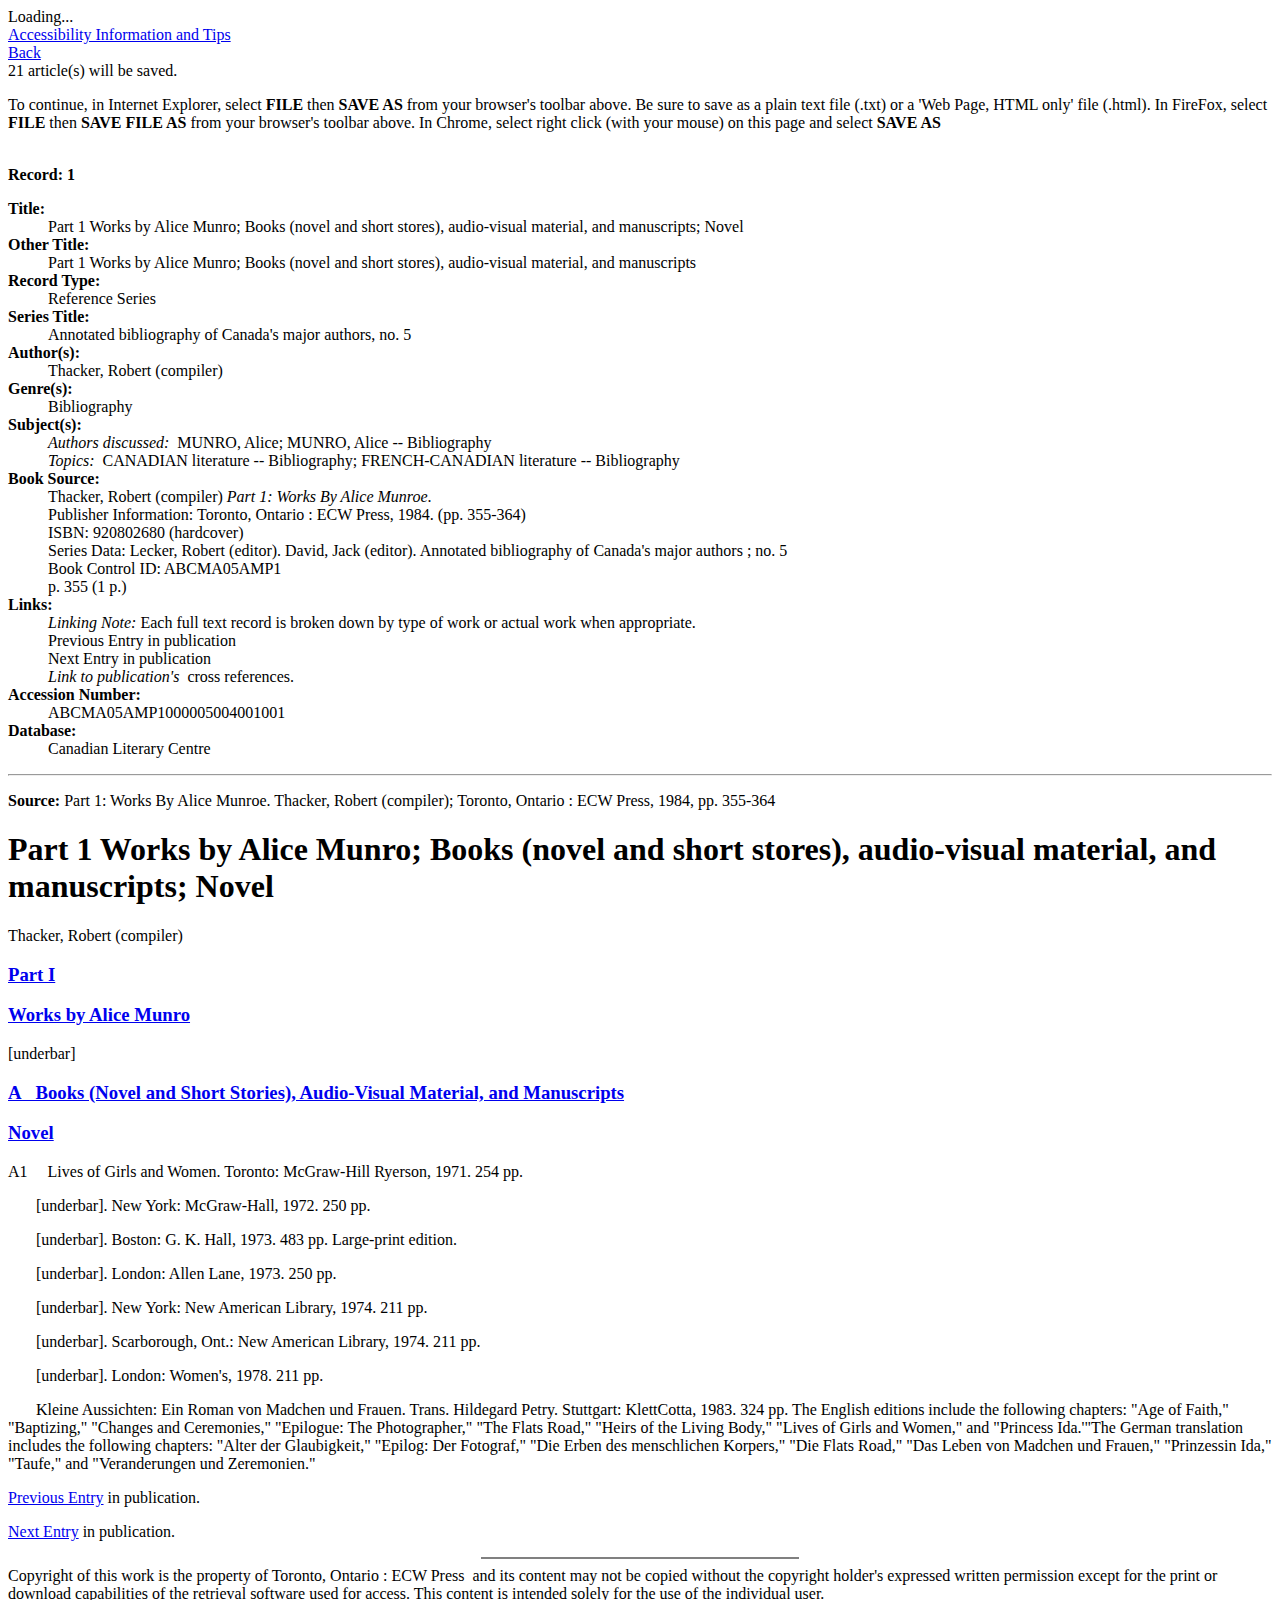
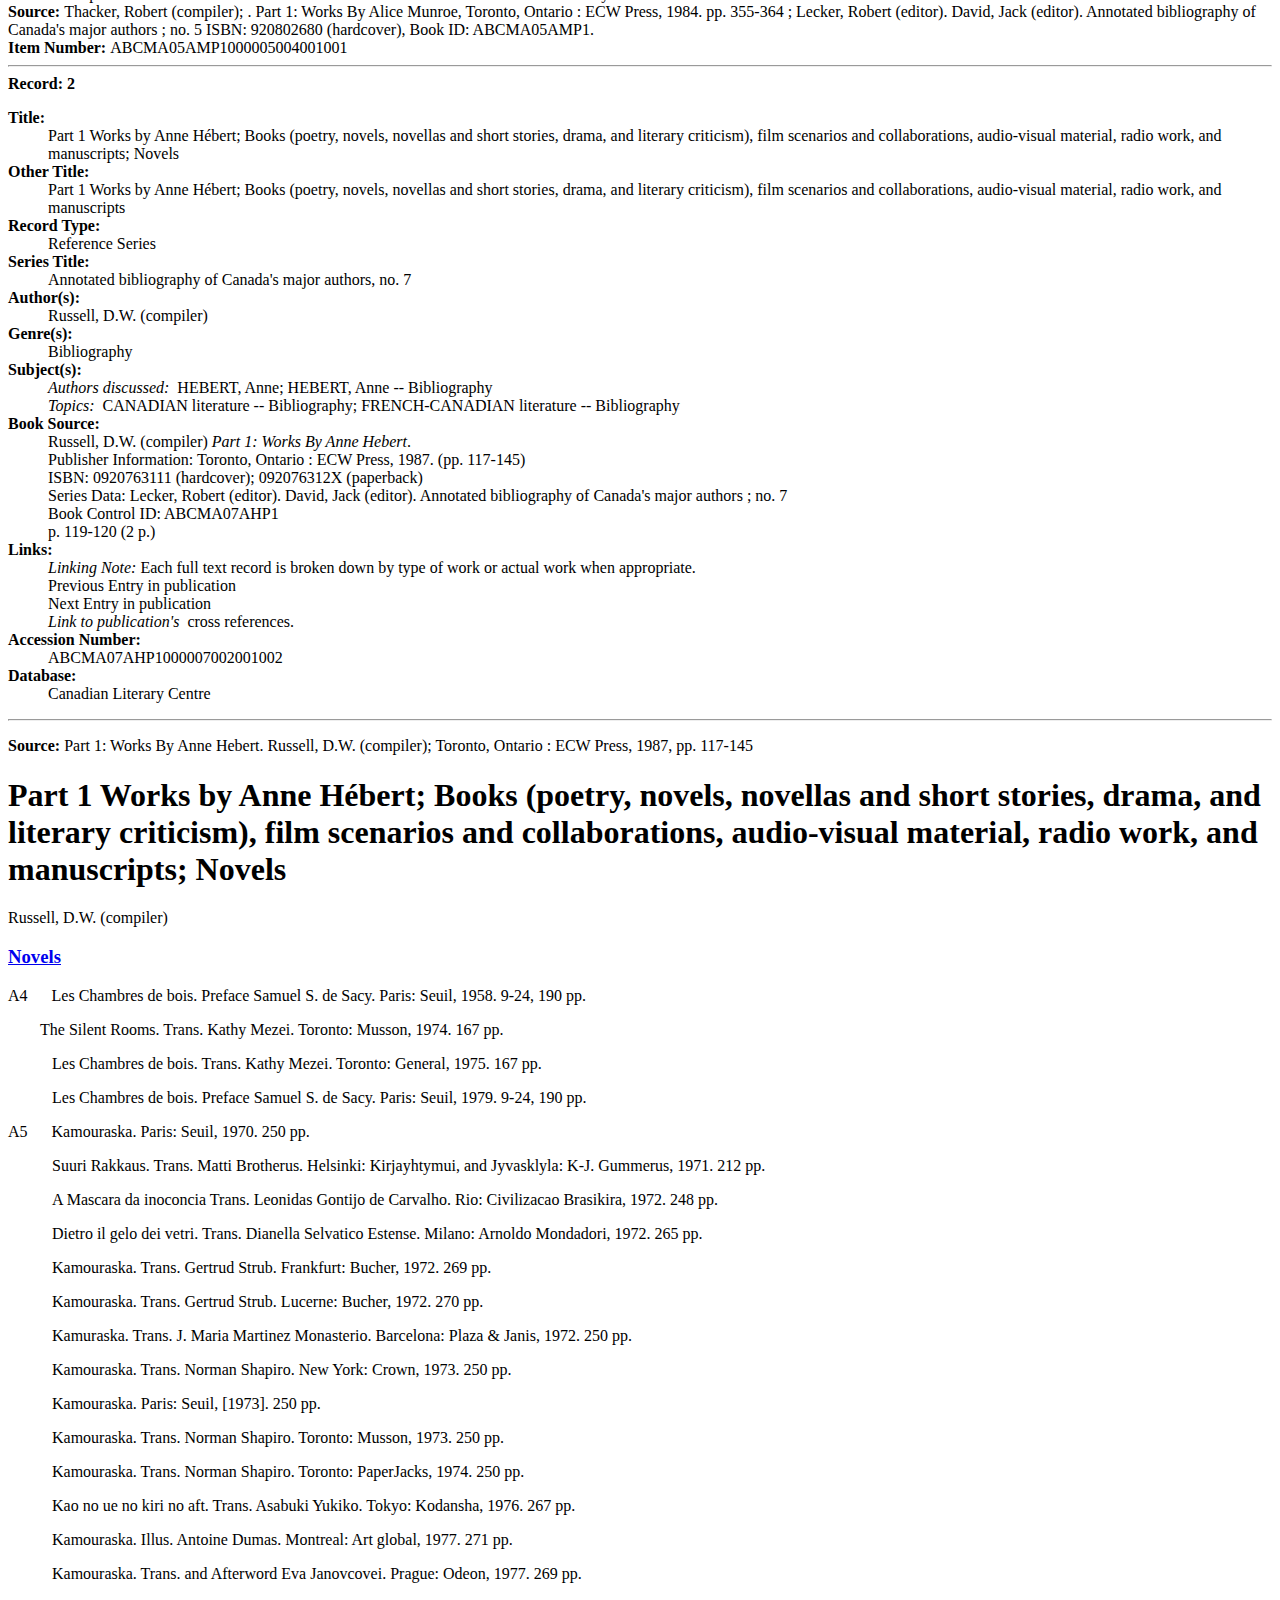
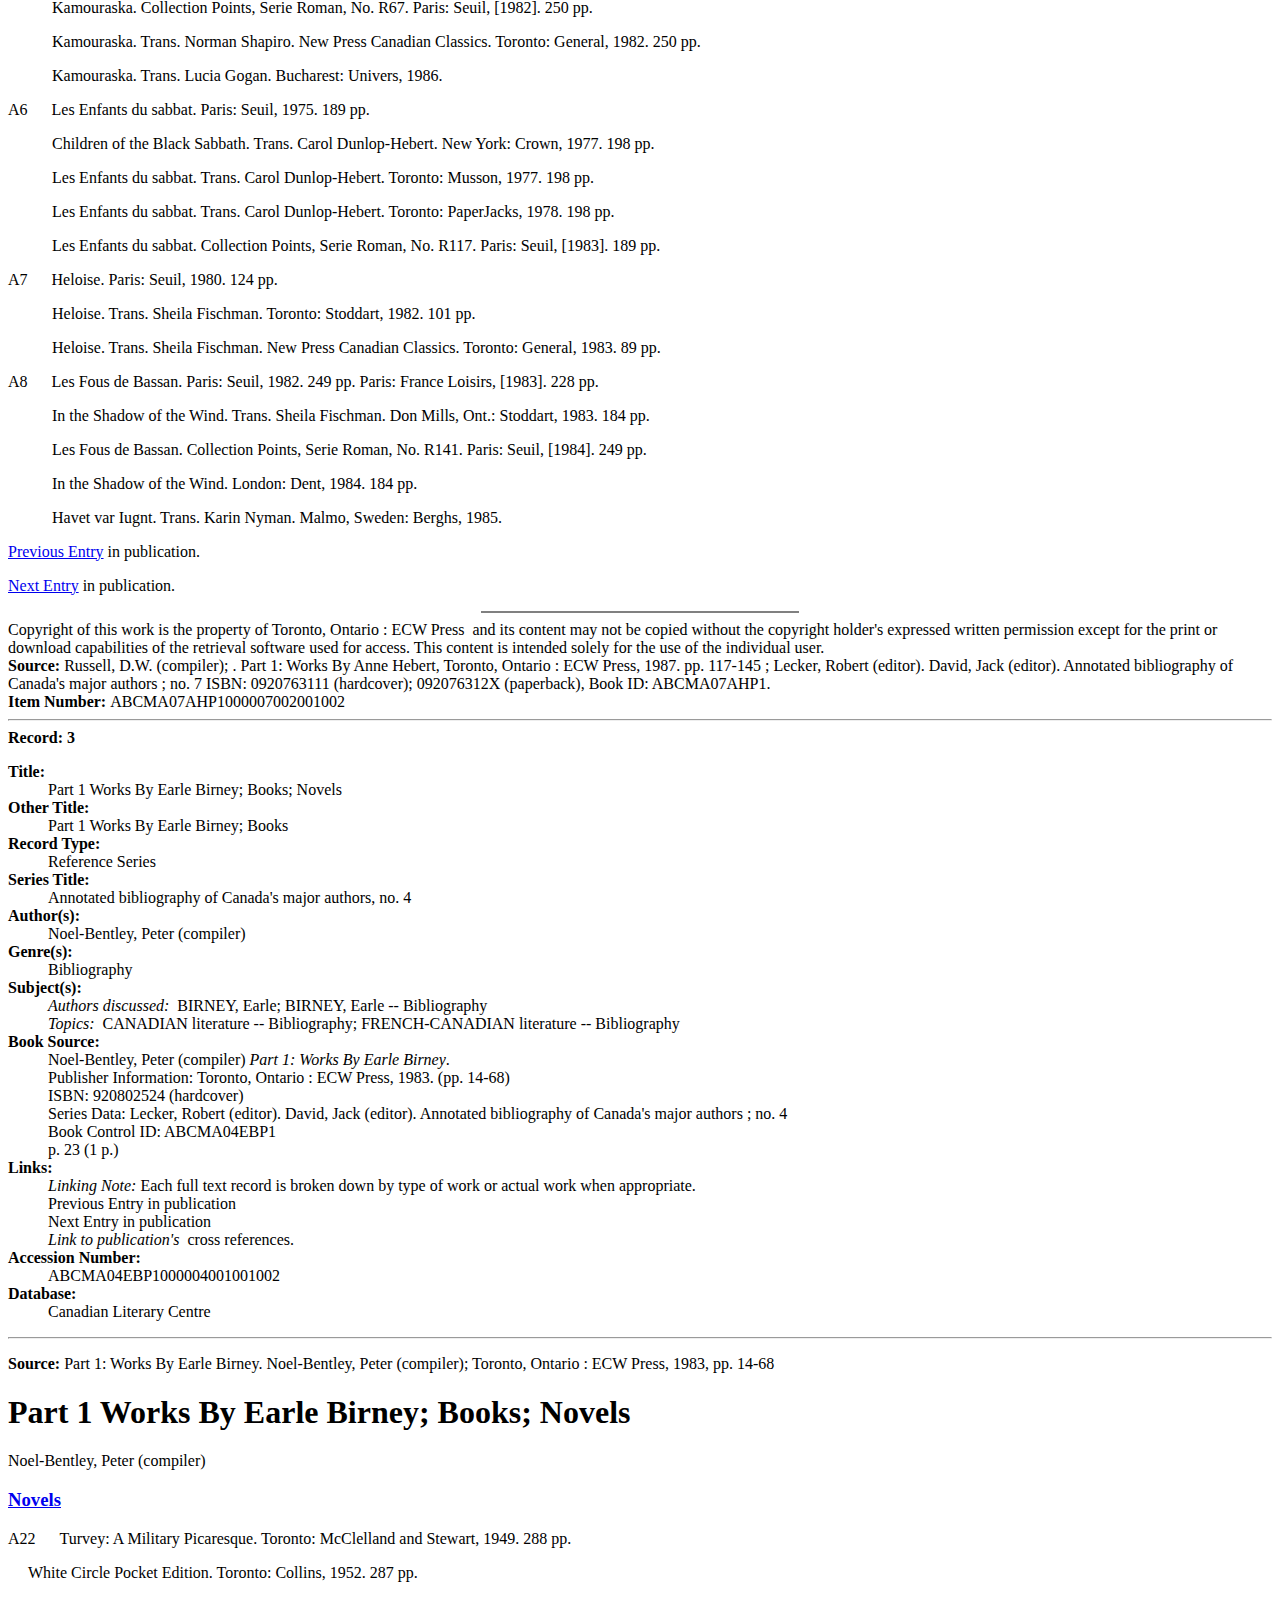
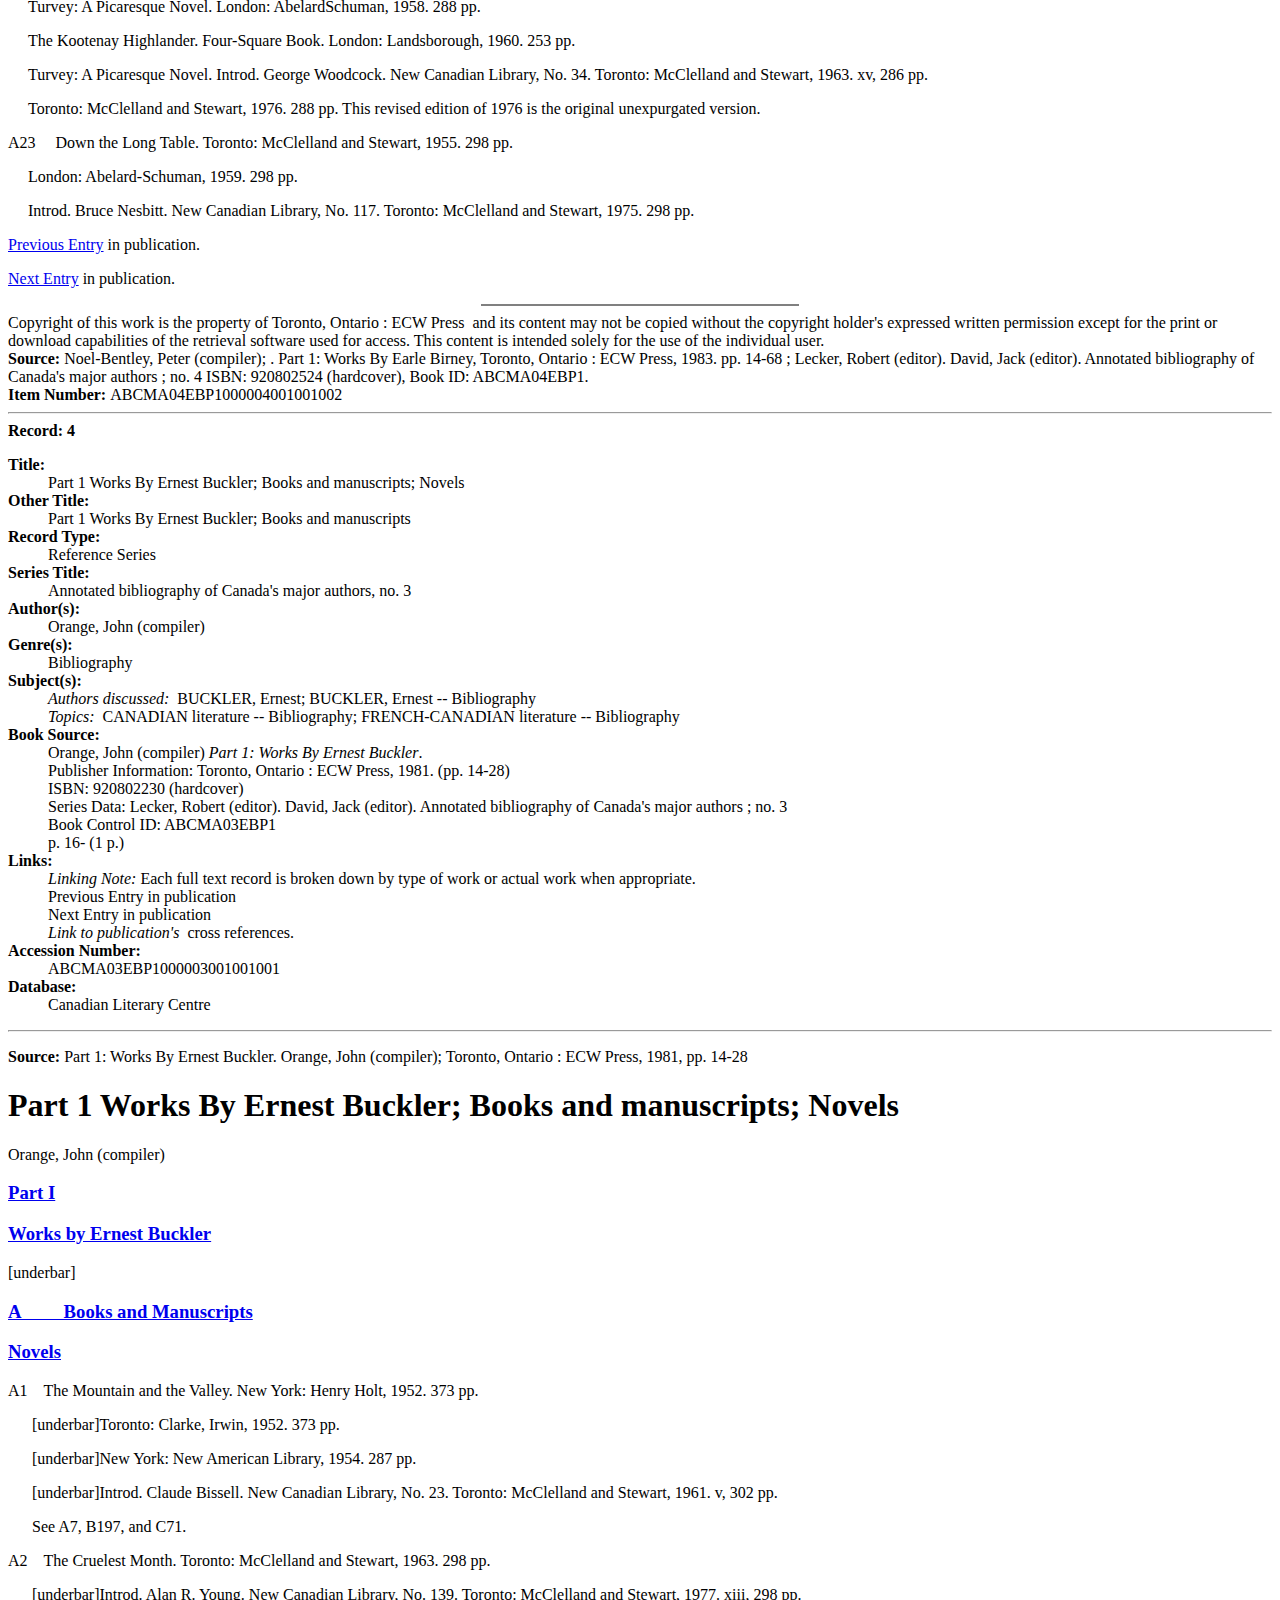
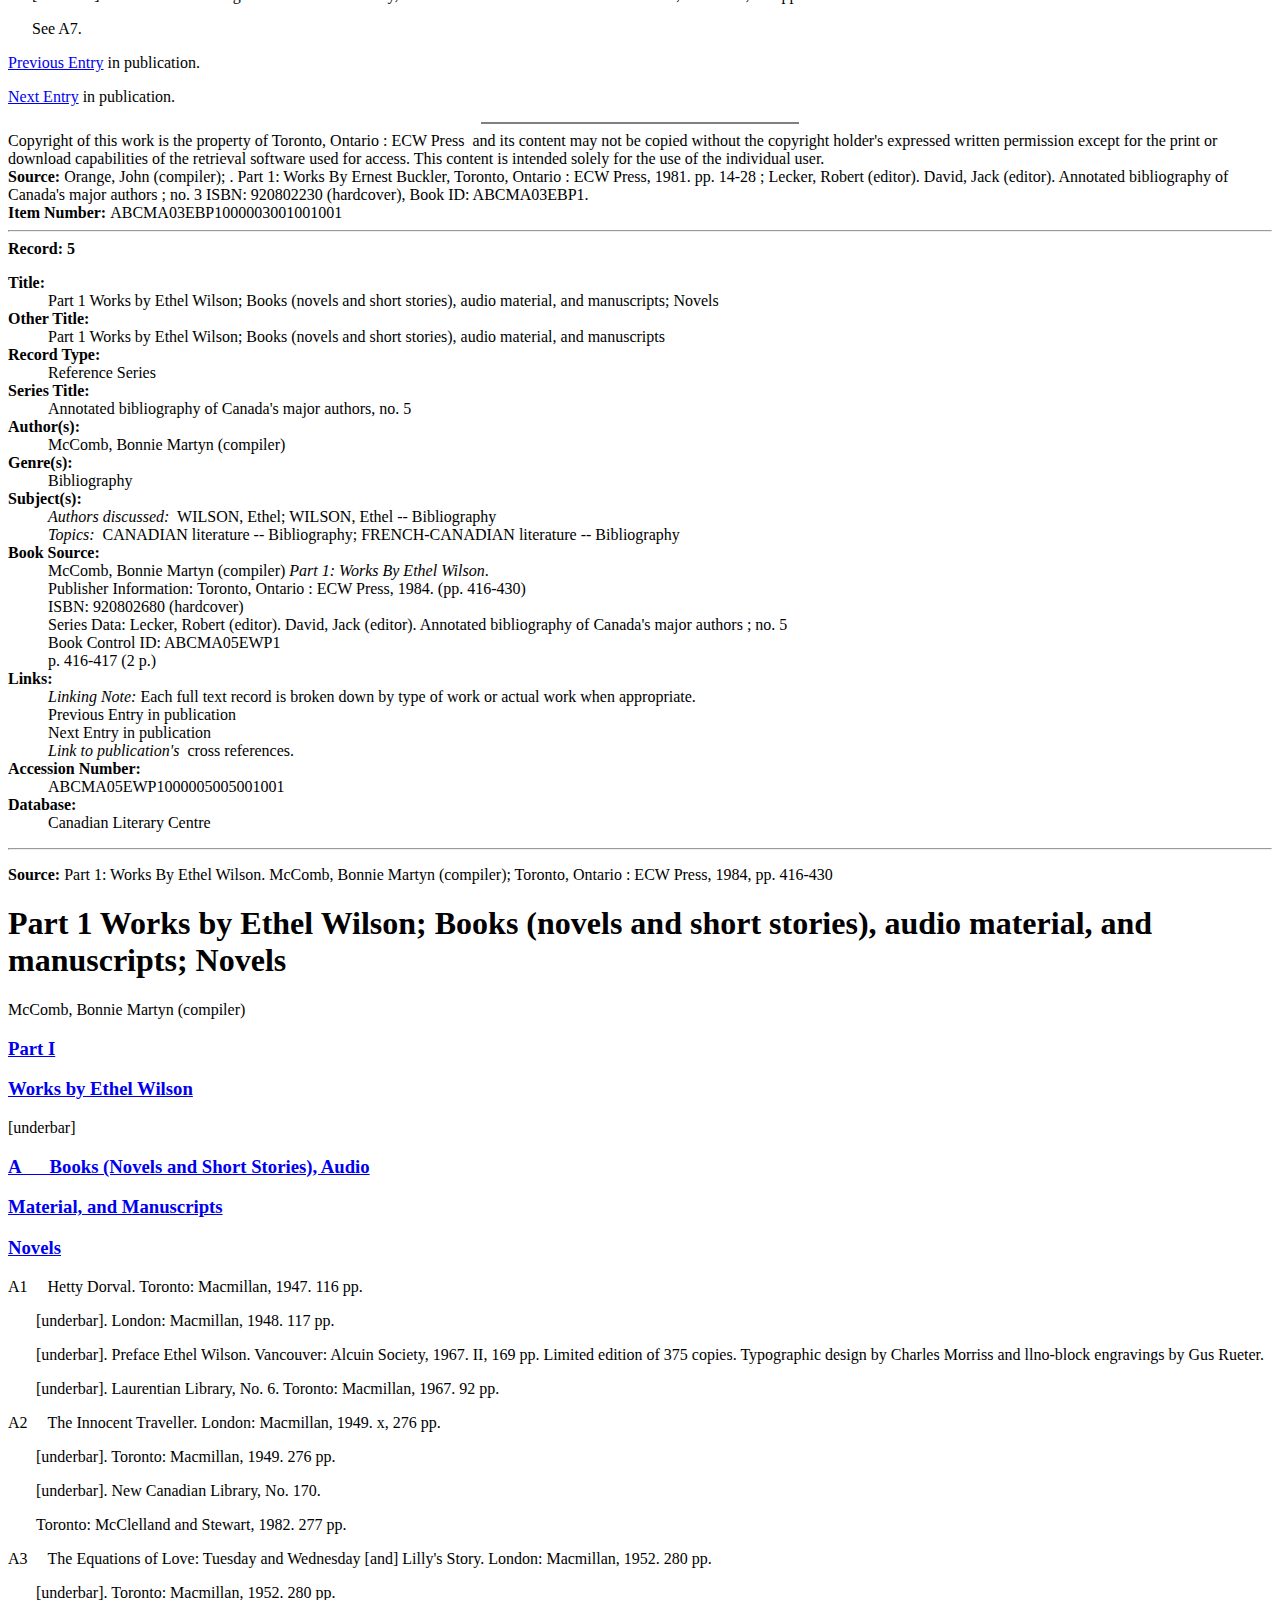
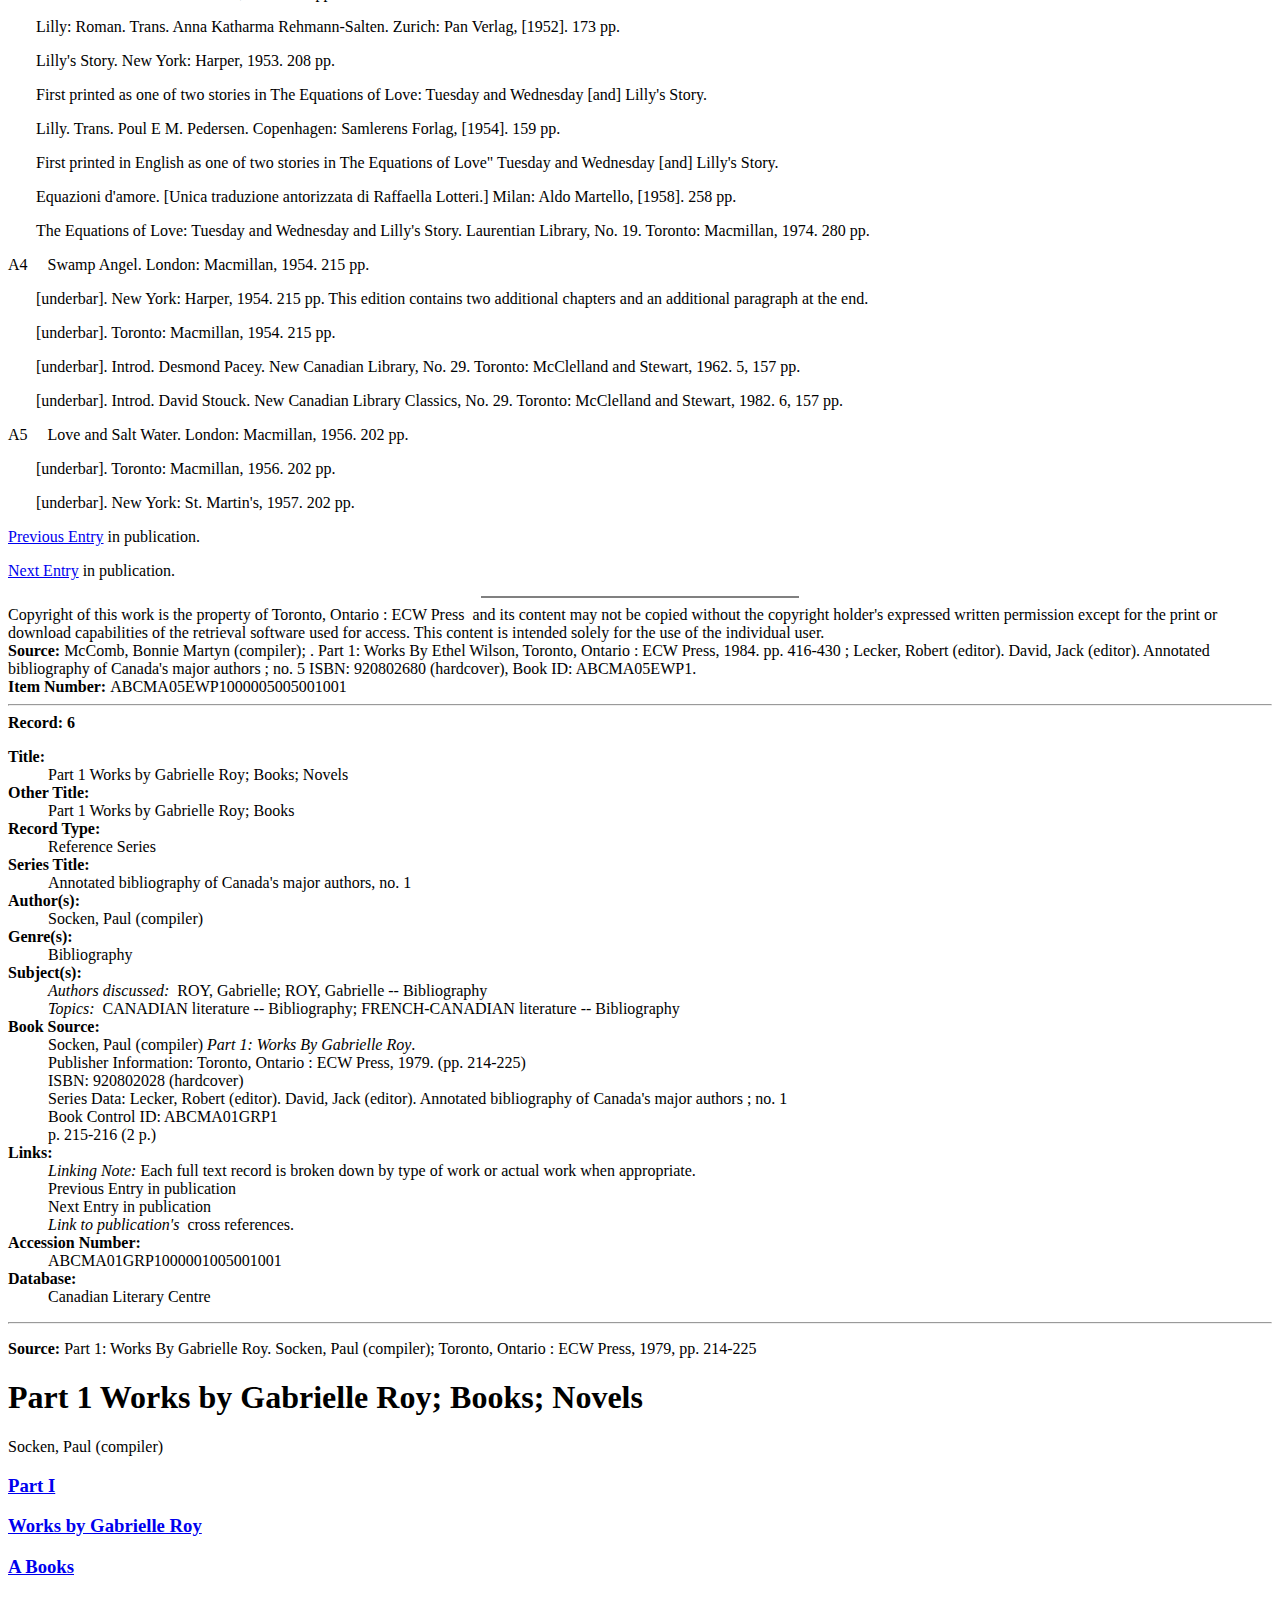
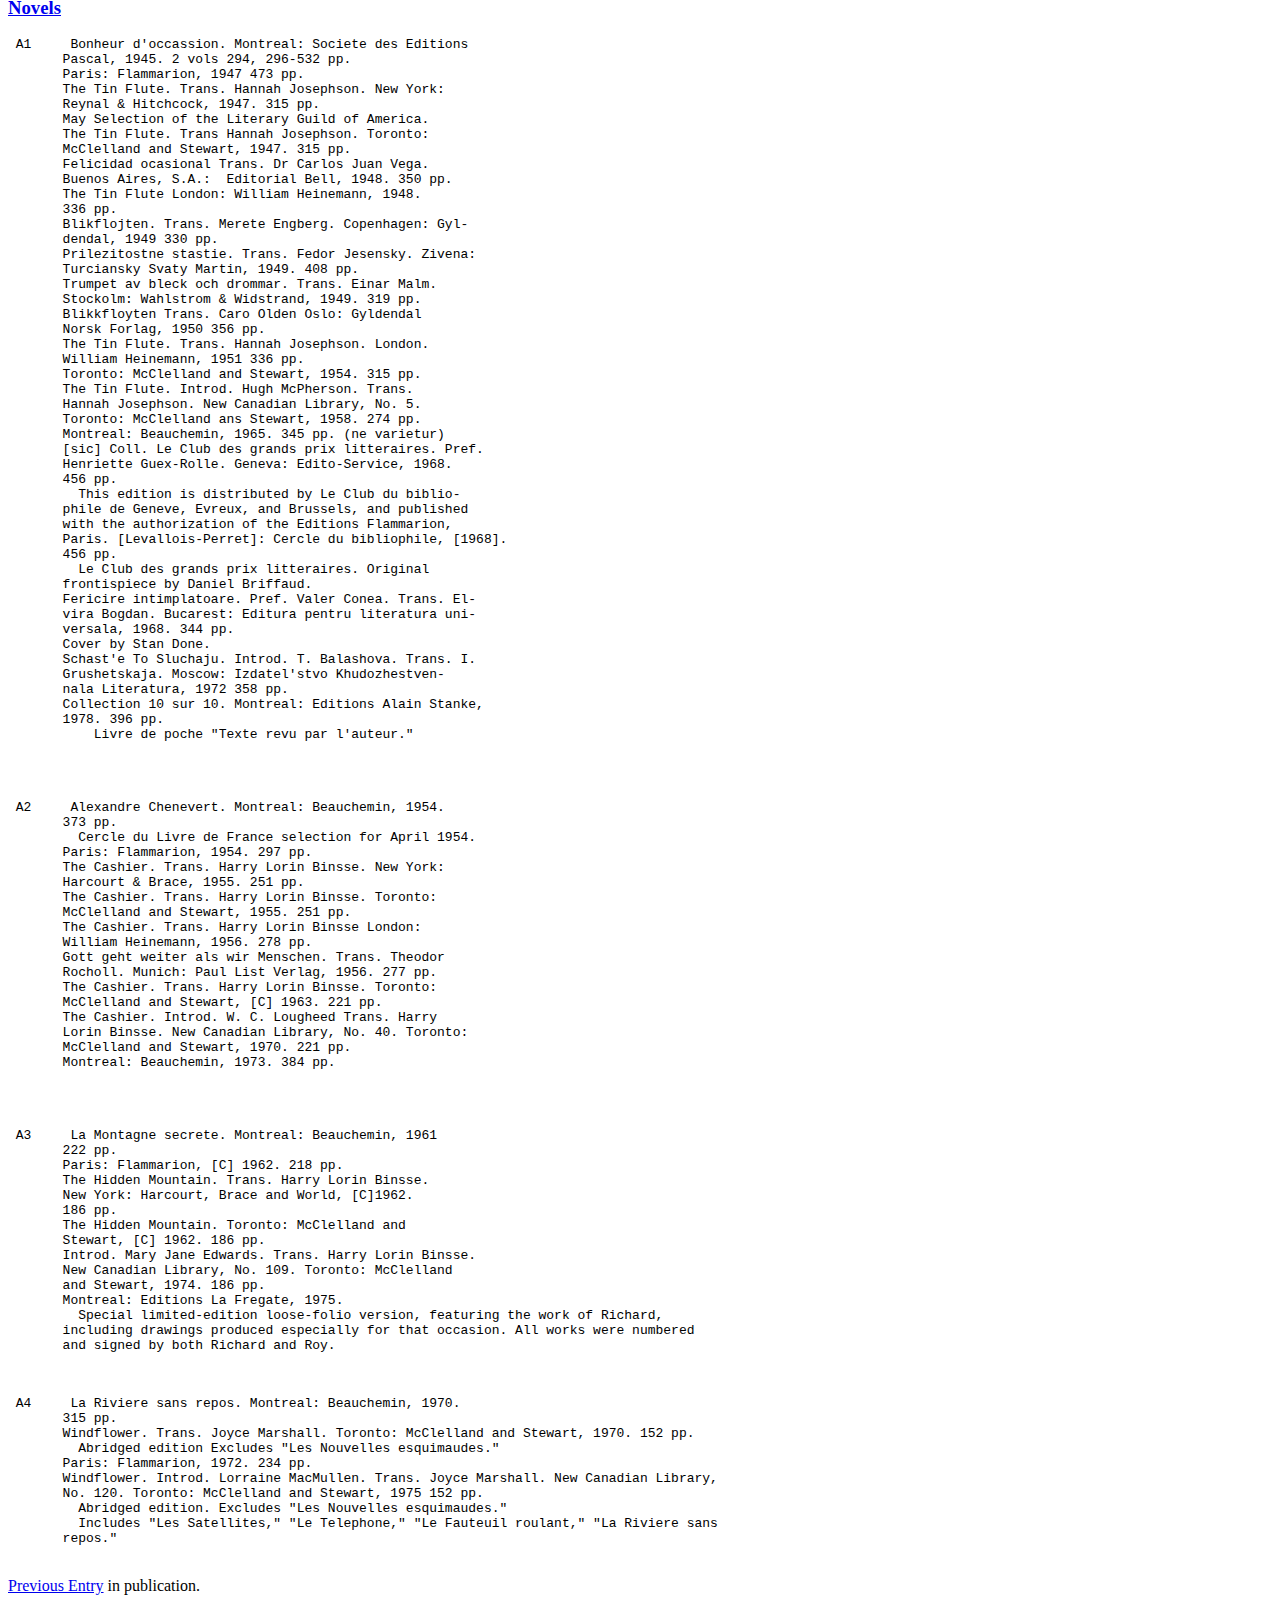
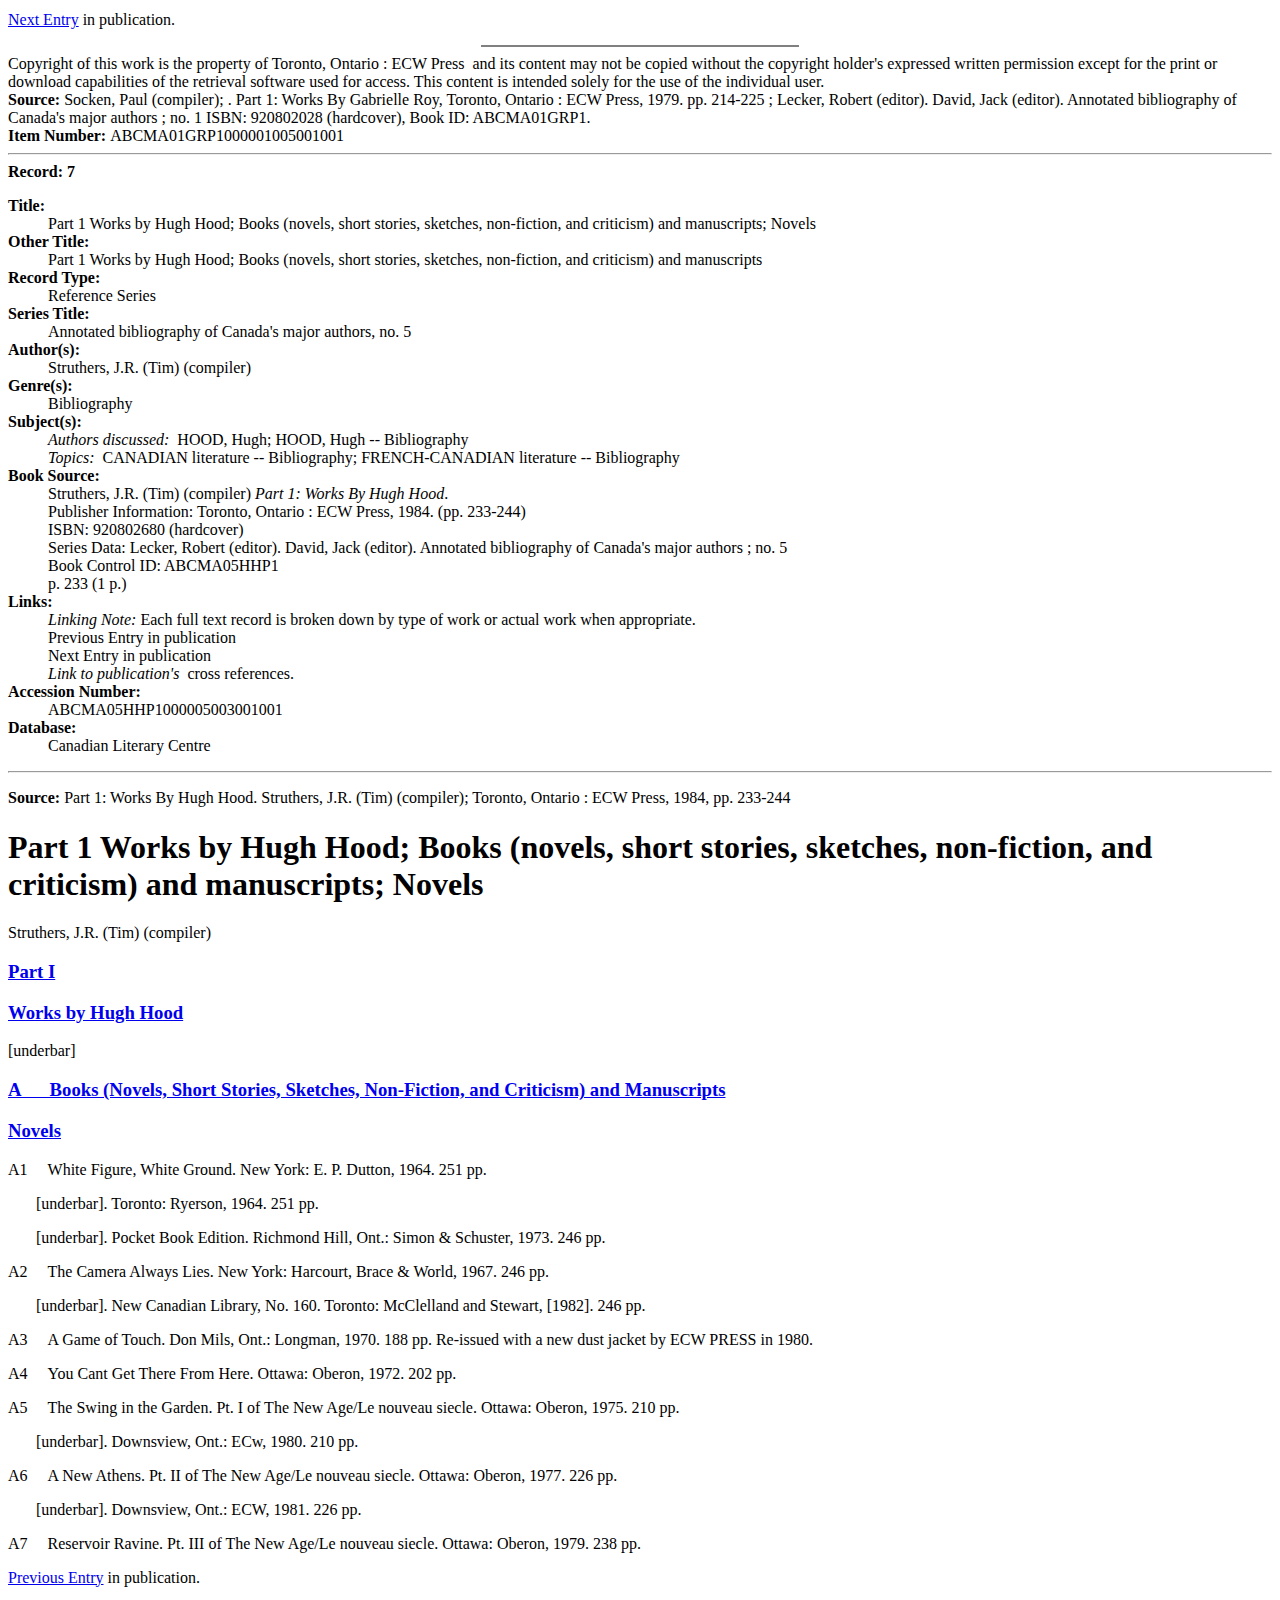
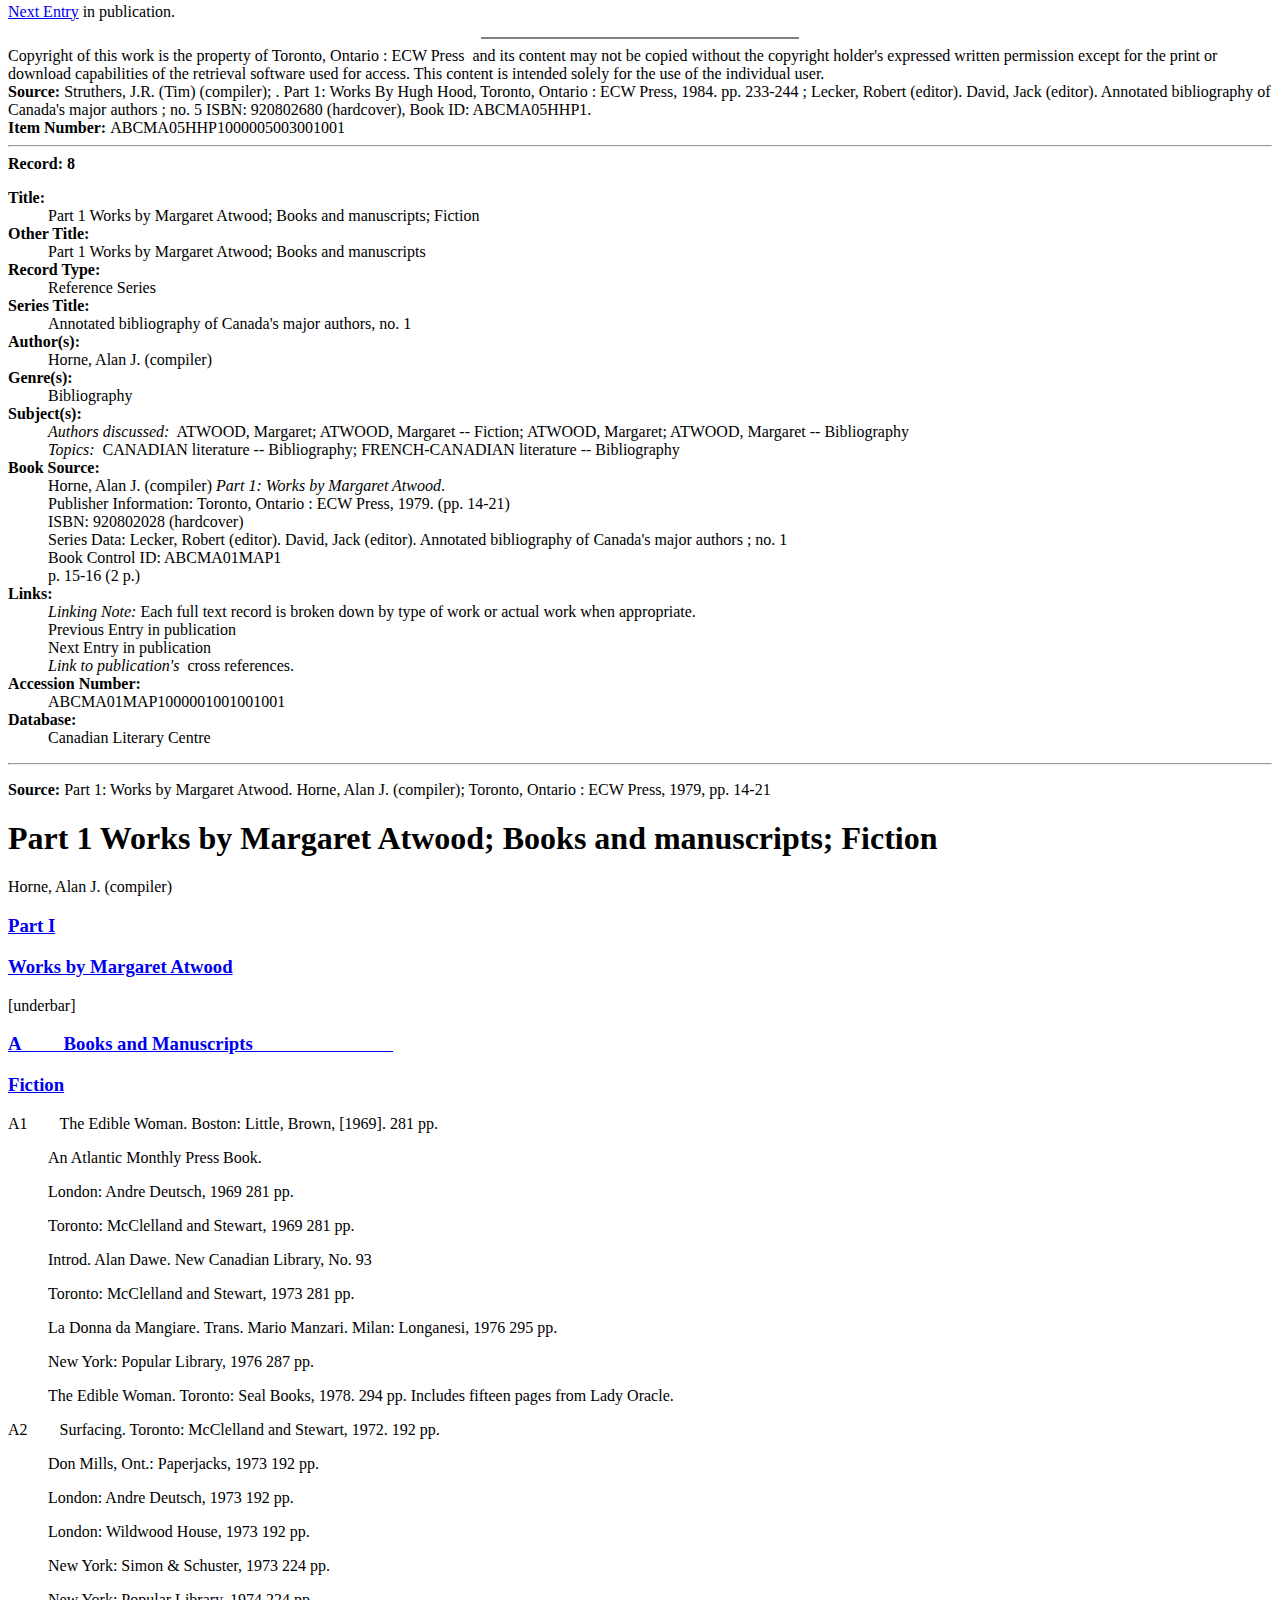
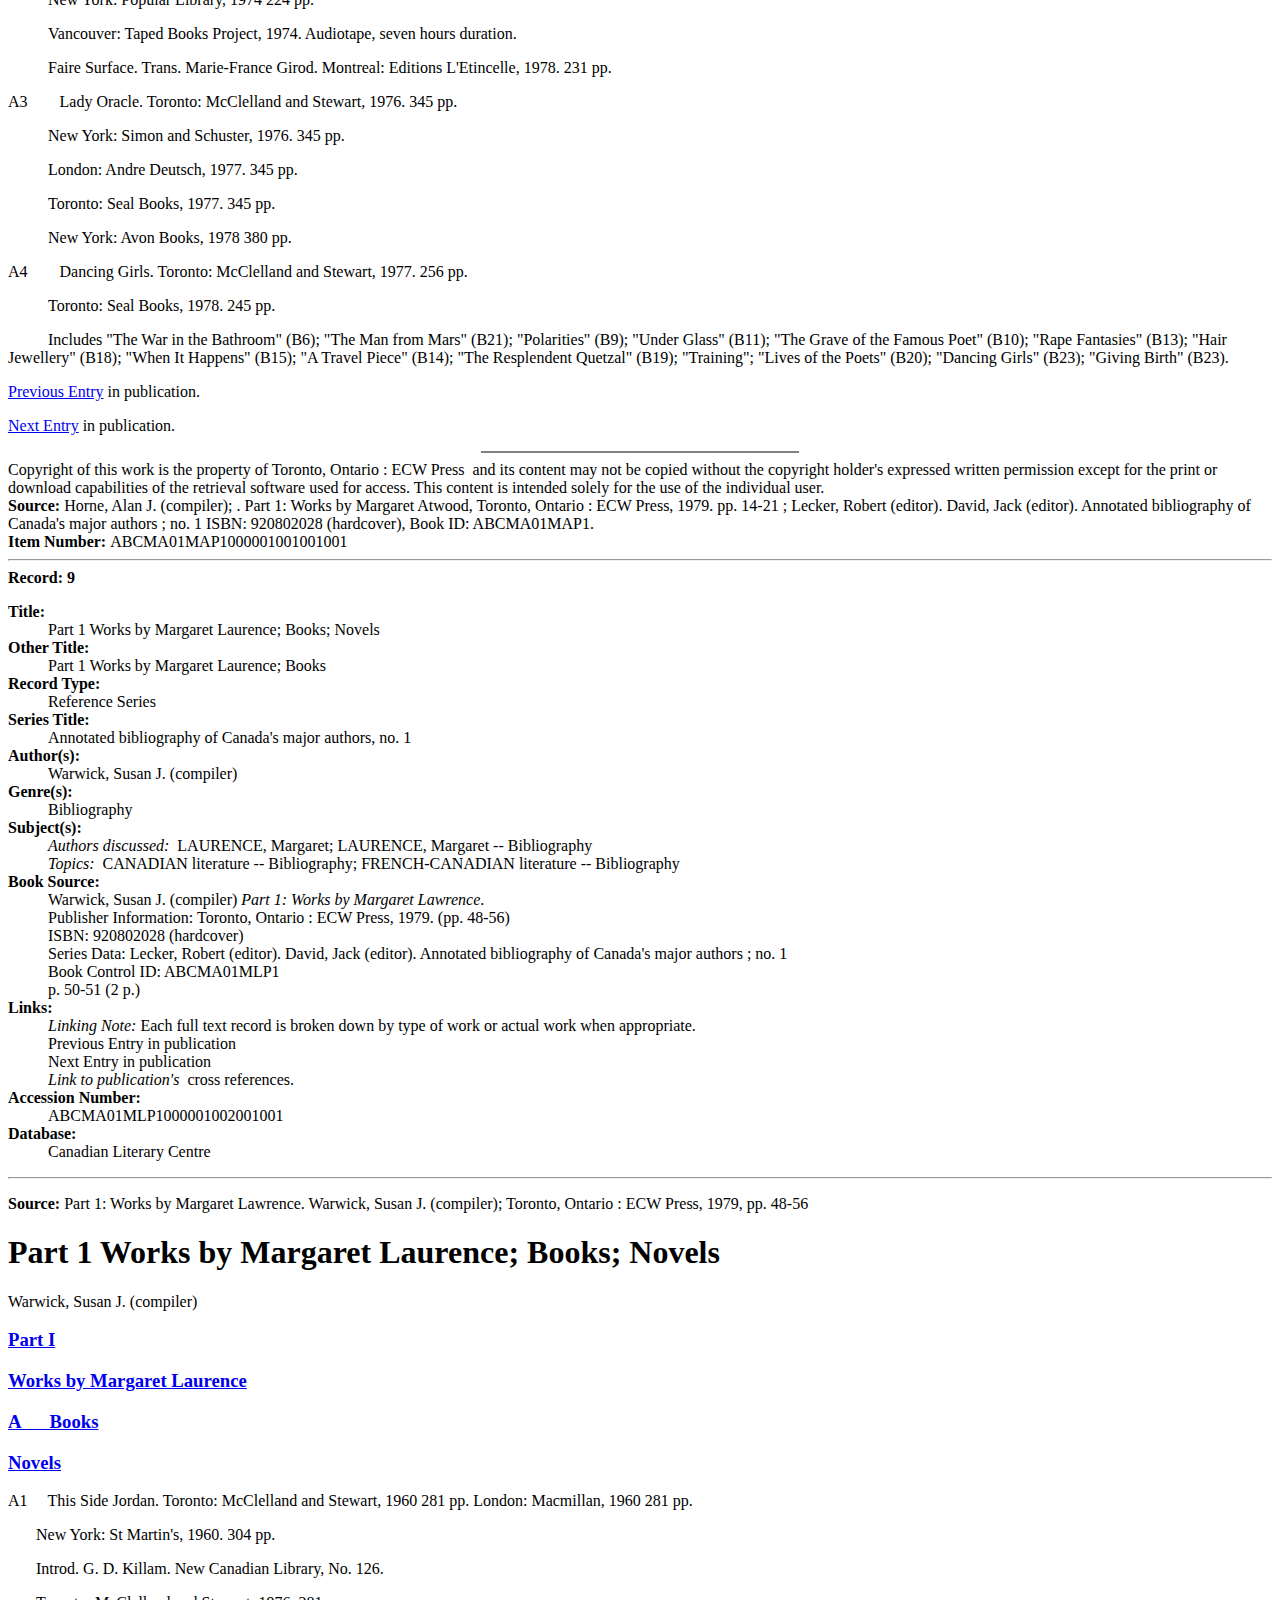
<file: data/EBSCOhost.html>
<!DOCTYPE html>
<html id="ctl00__htmlTag" lang="en">
	<head><title>
	EBSCOhost
</title><script src="https://cmp.osano.com/169lTOSNzFFdw20EN/b0861ca6-e774-4cf1-bbbe-9ed5141b2b45/osano.js?language=en"></script><meta http-equiv="content-type" content="text/html; charset=UTF-8" /><meta http-equiv="X-UA-Compatible" content="IE=edge" /><link rel="icon" href="https://if.ebsco-content.com/interfacefiles/18.757.0.1206/ehost/favicon.ico" type="image/x-icon" />
<link rel="shortcut icon" href="https://if.ebsco-content.com/interfacefiles/18.757.0.1206/ehost/favicon.ico" type="image/x-icon" />

		<link rel="stylesheet" type="text/css" href="https://if.ebsco-content.com/interfacefiles/18.757.0.1206/css/ehost/master_bundle.css" media="All" />
<link rel="stylesheet" type="text/css" href="https://if.ebsco-content.com/interfacefiles/18.757.0.1206/css/common/abody.css" media="All" />
<link rel="stylesheet" type="text/css" href="https://if.ebsco-content.com/interfacefiles/18.757.0.1206/css/fontawesome/fontawesome_min.css" media="All" />
<link rel="stylesheet" type="text/css" href="https://if.ebsco-content.com/interfacefiles/18.757.0.1206/css/_layout2/page/delivery.css" media="All" />
<link rel="stylesheet" type="text/css" href="https://if.ebsco-content.com/interfacefiles/18.757.0.1206/css/_layout2/inject.css" media="All" />
<link rel="stylesheet" type="text/css" href="https://if.ebsco-content.com/interfacefiles/18.757.0.1206/css/_layout2/print.css" media="Print" />
<!--[if lt IE 9]><link rel="stylesheet" type="text/css" href="https://if.ebsco-content.com/interfacefiles/18.757.0.1206/css/_layout2/ie8.css" media="All" /><![endif]-->
<!--[if lt IE 8]><link rel="stylesheet" type="text/css" href="https://if.ebsco-content.com/interfacefiles/18.757.0.1206/css/_layout2/ie7.css" media="All" /><![endif]-->
<!--[if lt IE 7]><link rel="stylesheet" type="text/css" href="https://if.ebsco-content.com/interfacefiles/18.757.0.1206/css/_layout2/ie6.css" media="All" /><![endif]-->
<!--##EPCSS##-->
	</head>
	<body id="ctl00__bodyTag" class="no-skin delivery personalized ehost">
		
		<div id="epAjaxActive">Loading...</div>
		<form method="post" action="./delivery?vid=48&amp;sid=b9ab483d-95e9-45b7-a952-416d7cafb68f%40redis" id="aspnetForm">
<div class="aspNetHidden">
<input type="hidden" name="RelRequestPath" id="RelRequestPath" value="delivery" />
<input type="hidden" name="__EVENTTARGET" id="__EVENTTARGET" value="" />
<input type="hidden" name="__EVENTARGUMENT" id="__EVENTARGUMENT" value="" />
<input type="hidden" name="__sid" id="__sid" value="b9ab483d-95e9-45b7-a952-416d7cafb68f@redis" />
<input type="hidden" name="__vid" id="__vid" value="48" />
<input type="hidden" name="__CUSTOMVIEWSTATE" id="__CUSTOMVIEWSTATE" value="H4sIAAAAAAAEAC2MwQrCMBBE6dpU0EMOQo5a8NxDpRZ/wotI79Hd2mBItBtF/XlN1eO8mXnvRKIU06Ks6vWmquq6lArms0ZbgzrQjq434rD1SJAoaCUqgGSYpFa7kwByEYwGII5WM4ul8wWfjcuRrLlT/8wv1LN3UfgizKnzHOJFfE3Z34cq+0nSPT2CgFWJsYt53Bg2B0sdwiTmRdrhBxWff6SyAAAA" />
<input type="hidden" name="__VIEWSTATE" id="__VIEWSTATE" value="" />
</div>

<script type="text/javascript">
//<![CDATA[
var theForm = document.forms['aspnetForm'];
if (!theForm) {
    theForm = document.aspnetForm;
}
function __doPostBack(eventTarget, eventArgument) {
    if (!theForm.onsubmit || (theForm.onsubmit() != false)) {
        theForm.__EVENTTARGET.value = eventTarget;
        theForm.__EVENTARGUMENT.value = eventArgument;
        theForm.submit();
    }
}
//]]>
</script>



<script type="text/javascript">
//<![CDATA[
var isDeliverySaveHtml=true;//]]>
</script>

		<script>
var ep = {"version":"18.757.0.1206","baseImagePath":"https://if.ebsco-content.com/interfacefiles/18.757.0.1206/","brandingPath":"https://imageserver.ebscohost.com/branding/","interfaceId":"ehost","cssLayout":2,"messages":{"Close":"Close","Loading":"Loading","accessibility_arialabel_main_menu":"Main Menu","show_this_area":"Show this area","hide_this_area":"Hide this area"},"clientData":{"pid":"s4759561.main.ehost","lid":"https://search-ebscohost-com.lib-ezproxy.concordia.ca/?authtype=cookie,ip,uid","esid":"dGJyMOCv33qyrrF8q6+zfbejsk3grat5t6uwRbKntHy12d9+4Ky2fr7o43zn6QAA","db":["cjh"],"deviceId":"02fb329c-80b8-4e18-9764-33b5fd7680d3","interface_version":"live","auth_type":"uid","is_personalized":true,"user_id":"b6271dc8-88f4-493a-90e9-2755d5d622f6","user_number":30068741,"isosanosnippetenabled":true,"iscoppacompliant":false},"templates":{},"pageScripts":["bundled/jqueryplusui-prod.js","bundled/underscore.js","bundled/_layout2/master.js","ep/authentication-aspect.js","ep/cssr.js","ep/analytics/async_loader.lib.js","ep/analytics/analytics_load_scripts.js","ep/controller/control/osanoeventservice.js"],"relativeRequestPath":"delivery","sid":"b9ab483d-95e9-45b7-a952-416d7cafb68f@redis","vid":"48","existingReturnUrl":"","newReturnUrl":"%2fehost%2fdelivery%3fvid%3d48%26sid%3db9ab483d-95e9-45b7-a952-416d7cafb68f%40redis","locale":"en","isEnabledDatabaseHyperlink":false,"isEnabledDatabaseHyperlinkForProfile":false,"amplitudeAPIKey":"408774472b1245a7df5814f20e7484d0","palTestCaseId":""}
</script>
<script src="https://if.ebsco-content.com/interfacefiles/18.757.0.1206/javascript/bundled/ep_boot.js"></script>
<!--[if lt IE 9]>
<script src="https://if.ebsco-content.com/interfacefiles/18.757.0.1206/javascript/html5shiv/html5.js"></script>
<![endif]-->
<script>
if (typeof isDeliverySaveHtml === 'undefined'){
ep.boot(null,null);}
</script>
<!--##EPJS##-->
			<!--[if lt IE 7]>	
			
			<![endif]-->

			
			
			
			<a class="accessibility-support-link" href="javascript:openWideTip('https://support-ebsco-com.lib-ezproxy.concordia.ca/help/?int=ehost&lang=en&feature_id=access&TOC_ID=Always&SI=0&BU=0&GU=1&PS=0&ver=&dbs=cjh')" >Accessibility Information and Tips</a>
			
			
			
	

<div id="deliveryOutput">
	<div class="backButton">
		<a id="ctl00_MainContentArea_deliveryPrintSaveControl_backButton_lnkBack" title="Back" class="arrow-link prev delivmngr-toolbar-link" href="javascript:__doPostBack(&#39;ctl00$MainContentArea$deliveryPrintSaveControl$backButton$lnkBack&#39;,&#39;&#39;)">Back</a>
	</div>
	<div id="estimate">
		21 article(s) will be saved. 
	</div>
	<div id="notes">
		
		<div id="ctl00_MainContentArea_deliveryPrintSaveControl_saveNote">
		<p>
			<span>To continue, in Internet Explorer, select</span>
			<strong> FILE</strong>
			<span> then</span>
			<strong> SAVE AS</strong>
			<span> from your browser's toolbar above.</span>
			<span> Be sure to save as a plain text file (.txt) or a 'Web Page, HTML only' file (.html).</span>
			<span>In FireFox, select</span>
			<strong> FILE</strong>
			<span> then</span>
			<strong> SAVE FILE AS</strong>
			<span> from your browser's toolbar above.</span>
			<span>In Chrome, select right click (with your mouse) on this page and select</span>
			<strong> SAVE AS</strong>
		</p>
		</div>
	</div>
	
	<div id="records">
		<br /><strong>Record: 1</strong><dl class="print-citation"><dt data-auto="citation_field_label"><strong><span class="medium-bold">Title:</span></strong></dt><dd data-auto="citation_field_value"><span class="medium-normal">Part 1 Works by Alice Munro; Books (novel and short stores), audio-visual material, and manuscripts; Novel</span></dd><dt data-auto="citation_field_label"><strong><span class="medium-bold">Other Title:</span></strong></dt><dd data-auto="citation_field_value"><span class="medium-normal">Part 1 Works by Alice Munro; Books (novel and short stores), audio-visual material, and manuscripts</span></dd><dt data-auto="citation_field_label"><strong><span class="medium-bold">Record Type:</span></strong></dt><dd data-auto="citation_field_value"><span class="medium-normal">Reference Series</span></dd><dt data-auto="citation_field_label"><strong><span class="medium-bold">Series Title:</span></strong></dt><dd data-auto="citation_field_value"><span class="medium-normal">Annotated bibliography of Canada's major authors, no. 5</span></dd><dt data-auto="citation_field_label"><strong><span class="medium-bold">Author(s):</span></strong></dt><dd data-auto="citation_field_value"><span class="medium-normal">Thacker, Robert (compiler)</span></dd><dt data-auto="citation_field_label"><strong><span class="medium-bold">Genre(s):</span></strong></dt><dd data-auto="citation_field_value"><span class="medium-normal">Bibliography</span></dd><dt data-auto="citation_field_label"><strong><span class="medium-bold">Subject(s):</span></strong></dt><dd data-auto="citation_field_value"><span class="medium-normal"><cite>Authors discussed:</cite>  MUNRO, Alice; MUNRO, Alice -- Bibliography<br /><cite>Topics:</cite>  CANADIAN literature -- Bibliography; FRENCH-CANADIAN literature -- Bibliography</span></dd><dt data-auto="citation_field_label"><strong><span class="medium-bold">Book Source:</span></strong></dt><dd data-auto="citation_field_value"><span class="medium-normal">Thacker, Robert (compiler) <cite>Part 1: Works By Alice Munroe</cite>.<br />Publisher Information: Toronto, Ontario : ECW Press, 1984.   (pp. 355-364)<br />ISBN: 920802680 (hardcover)<br />Series Data: Lecker, Robert (editor). David, Jack (editor). Annotated bibliography of Canada's major authors ; no. 5<br />Book Control ID: ABCMA05AMP1<br />p. 355 (1 p.)</span></dd><dt data-auto="citation_field_label"><strong><span class="medium-bold">Links:</span></strong></dt><dd data-auto="citation_field_value"><span class="medium-normal"><cite>Linking Note: </cite>Each full text record is broken down by type of work or actual work when appropriate.<br />Previous Entry in publication<br />Next Entry in publication<br /><cite>Link to publication's</cite>  cross references.</span></dd><dt data-auto="citation_field_label"><strong><span class="medium-bold">Accession Number:</span></strong></dt><dd data-auto="citation_field_value"><span class="medium-normal">ABCMA05AMP1000005004001001</span></dd><dt><strong><span class="medium-bold" data-auto="citation_field_label">Database:
						</span></strong></dt><dd><span class="medium-normal" data-auto="citation_field_value">Canadian Literary Centre</span></dd></dl><hr /><div class="print-citation"><p class="body-paragraph" data-auto="body_paragraph" /><p class="body-paragraph" data-auto="body_paragraph"><strong>Source: </strong>Part 1: Works By Alice Munroe.  Thacker, Robert (compiler); Toronto, Ontario : ECW Press, 1984, pp. 355-364 </p><h1 class="delivery-title">Part 1 Works by Alice Munro; Books (novel and short stores), audio-visual material, and manuscripts; Novel
 </h1><a id="AG-30300000-2"> </a><p class="medium-bold" data-auto="item_title">Thacker, Robert (compiler) </p><a id="AG-30300000-3"> </a><div class="medium-bold"><h3><a data-auto="ep_link" href="#toc" onclick="FocusElement('toc');" id="hd_toc_AG-30300000-3" title="Part I  ">Part I  </a></h3></div><a id="AG-30300000-4"> </a><div class="medium-bold"><h3><a data-auto="ep_link" href="#toc" onclick="FocusElement('toc');" id="hd_toc_AG-30300000-4" title="Works by Alice Munro  ">Works by Alice Munro  </a></h3></div><p class="body-paragraph" data-auto="body_paragraph">[underbar]  </p><a id="AG-30300000-5"> </a><div class="medium-bold"><h3><a data-auto="ep_link" href="#toc" onclick="FocusElement('toc');" id="hd_toc_AG-30300000-5" title="A   Books (Novel and Short Stories), Audio-Visual Material, and Manuscripts  ">A   Books (Novel and Short Stories), Audio-Visual Material, and Manuscripts  </a></h3></div><p class="body-paragraph" data-auto="body_paragraph" /><a id="AG-30300000-6"> </a><div class="medium-bold"><h3><a data-auto="ep_link" href="#toc" onclick="FocusElement('toc');" id="hd_toc_AG-30300000-6" title="Novel  ">Novel  </a></h3></div><p class="body-paragraph" data-auto="body_paragraph" /><p class="body-paragraph" data-auto="body_paragraph">A1     Lives of Girls and Women. Toronto: McGraw-Hill Ryerson, 1971. 254 pp.  </p><p class="body-paragraph" data-auto="body_paragraph">       [underbar]. New York: McGraw-Hall, 1972. 250 pp.  </p><p class="body-paragraph" data-auto="body_paragraph">       [underbar]. Boston: G. K. Hall, 1973. 483 pp. Large-print edition.  </p><p class="body-paragraph" data-auto="body_paragraph">       [underbar]. London: Allen Lane, 1973. 250 pp.  </p><p class="body-paragraph" data-auto="body_paragraph">       [underbar]. New York: New American Library, 1974. 211 pp.  </p><p class="body-paragraph" data-auto="body_paragraph">       [underbar]. Scarborough, Ont.: New American Library, 1974. 211 pp.  </p><p class="body-paragraph" data-auto="body_paragraph">       [underbar]. London: Women's, 1978. 211 pp.   </p><p class="body-paragraph" data-auto="body_paragraph">       Kleine Aussichten: Ein Roman von Madchen und Frauen. Trans. Hildegard Petry. Stuttgart: KlettCotta, 1983. 324 pp. The English editions include the following chapters: "Age of Faith," "Baptizing," "Changes and Ceremonies," "Epilogue: The Photographer," "The Flats Road," "Heirs of the Living Body," "Lives of Girls and Women," and "Princess Ida.'"The German translation includes the following chapters: "Alter der Glaubigkeit," "Epilog: Der Fotograf," "Die Erben des menschlichen Korpers," "Die Flats Road," "Das Leben von Madchen und Frauen," "Prinzessin Ida," "Taufe," and "Veranderungen und Zeremonien."  </p><p class="body-paragraph" data-auto="body_paragraph" /><p class="body-paragraph" data-auto="body_paragraph"><a data-auto="ep_link" href="?sid=b9ab483d-95e9-45b7-a952-416d7cafb68f@redis&amp;vid=48&amp;db=cjh&amp;ss=AN+%22ABCMA05HHP2000005003004014%22&#xA;&#x9;&#x9;&#x9;&#x9;&amp;sl=ll" id="&#xA;&#x9;&#x9;&#x9;&#x9;&#x9;&#x9;&#x9;&#x9;eplink_AG-30300000-7" title="Previous Entry" data-title="Previous Entry">Previous Entry</a> in publication. </p><p class="body-paragraph" data-auto="body_paragraph"><a data-auto="ep_link" href="?sid=b9ab483d-95e9-45b7-a952-416d7cafb68f@redis&amp;vid=48&amp;db=cjh&amp;ss=AN+%22ABCMA05AMP1000005004001002%22&#xA;&#x9;&#x9;&#x9;&#x9;&amp;sl=ll" id="&#xA;&#x9;&#x9;&#x9;&#x9;&#x9;&#x9;&#x9;&#x9;eplink_AG-30300000-8" title="Next Entry" data-title="Next Entry">Next Entry</a> in publication. </p><div><hr width="25%" noshade="noshade" /><span class="medium-normal">Copyright of  this work is the property of Toronto, Ontario : ECW Press  and its content may not be copied without the copyright holder's expressed written permission except for the print or download  capabilities of the retrieval software used for access. This content is intended solely for the use of the individual user.<br /><strong>Source:&nbsp;</strong>Thacker, Robert (compiler); . Part 1: Works By Alice Munroe, Toronto, Ontario : ECW Press, 1984. pp. 355-364 ; Lecker, Robert (editor). David, Jack (editor). Annotated bibliography of Canada's major authors ; no. 5 ISBN: 920802680 (hardcover), Book ID: ABCMA05AMP1.<br /><strong>Item Number:&nbsp;</strong>ABCMA05AMP1000005004001001</span></div></div><hr /><strong>Record: 2</strong><dl class="print-citation"><dt data-auto="citation_field_label"><strong><span class="medium-bold">Title:</span></strong></dt><dd data-auto="citation_field_value"><span class="medium-normal">Part 1 Works by Anne Hébert; Books (poetry, novels, novellas and short stories, drama, and literary criticism), film scenarios and collaborations, audio-visual material, radio work, and manuscripts; Novels</span></dd><dt data-auto="citation_field_label"><strong><span class="medium-bold">Other Title:</span></strong></dt><dd data-auto="citation_field_value"><span class="medium-normal">Part 1 Works by Anne Hébert; Books (poetry, novels, novellas and short stories, drama, and literary criticism), film scenarios and collaborations, audio-visual material, radio work, and manuscripts</span></dd><dt data-auto="citation_field_label"><strong><span class="medium-bold">Record Type:</span></strong></dt><dd data-auto="citation_field_value"><span class="medium-normal">Reference Series</span></dd><dt data-auto="citation_field_label"><strong><span class="medium-bold">Series Title:</span></strong></dt><dd data-auto="citation_field_value"><span class="medium-normal">Annotated bibliography of Canada's major authors, no. 7</span></dd><dt data-auto="citation_field_label"><strong><span class="medium-bold">Author(s):</span></strong></dt><dd data-auto="citation_field_value"><span class="medium-normal">Russell, D.W. (compiler)</span></dd><dt data-auto="citation_field_label"><strong><span class="medium-bold">Genre(s):</span></strong></dt><dd data-auto="citation_field_value"><span class="medium-normal">Bibliography</span></dd><dt data-auto="citation_field_label"><strong><span class="medium-bold">Subject(s):</span></strong></dt><dd data-auto="citation_field_value"><span class="medium-normal"><cite>Authors discussed:</cite>  HEBERT, Anne; HEBERT, Anne -- Bibliography<br /><cite>Topics:</cite>  CANADIAN literature -- Bibliography; FRENCH-CANADIAN literature -- Bibliography</span></dd><dt data-auto="citation_field_label"><strong><span class="medium-bold">Book Source:</span></strong></dt><dd data-auto="citation_field_value"><span class="medium-normal">Russell, D.W. (compiler) <cite>Part 1: Works By Anne Hebert</cite>.<br />Publisher Information: Toronto, Ontario : ECW Press, 1987.   (pp. 117-145)<br />ISBN: 0920763111 (hardcover); 092076312X (paperback)<br />Series Data: Lecker, Robert (editor). David, Jack (editor). Annotated bibliography of Canada's major authors ; no. 7<br />Book Control ID: ABCMA07AHP1<br />p. 119-120 (2 p.)</span></dd><dt data-auto="citation_field_label"><strong><span class="medium-bold">Links:</span></strong></dt><dd data-auto="citation_field_value"><span class="medium-normal"><cite>Linking Note: </cite>Each full text record is broken down by type of work or actual work when appropriate.<br />Previous Entry in publication<br />Next Entry in publication<br /><cite>Link to publication's</cite>  cross references.</span></dd><dt data-auto="citation_field_label"><strong><span class="medium-bold">Accession Number:</span></strong></dt><dd data-auto="citation_field_value"><span class="medium-normal">ABCMA07AHP1000007002001002</span></dd><dt><strong><span class="medium-bold" data-auto="citation_field_label">Database:
						</span></strong></dt><dd><span class="medium-normal" data-auto="citation_field_value">Canadian Literary Centre</span></dd></dl><hr /><div class="print-citation"><p class="body-paragraph" data-auto="body_paragraph" /><p class="body-paragraph" data-auto="body_paragraph"><strong>Source: </strong>Part 1: Works By Anne Hebert.  Russell, D.W. (compiler); Toronto, Ontario : ECW Press, 1987, pp. 117-145 </p><h1 class="delivery-title">Part 1 Works by Anne Hébert; Books (poetry, novels, novellas and short stories, drama, and literary criticism), film scenarios and collaborations, audio-visual material, radio work, and manuscripts; Novels
 </h1><a id="AG-18830000-2"> </a><p class="medium-bold" data-auto="item_title">Russell, D.W. (compiler) </p><a id="AG-18830000-3"> </a><div class="medium-bold"><h3><a data-auto="ep_link" href="#toc" onclick="FocusElement('toc');" id="hd_toc_AG-18830000-3" title="Novels  ">Novels  </a></h3></div><p class="body-paragraph" data-auto="body_paragraph">A4      Les Chambres de bois. Preface Samuel S. de Sacy. Paris: Seuil, 1958. 9-24, 190 pp.  </p><p class="body-paragraph" data-auto="body_paragraph">        The Silent Rooms. Trans. Kathy Mezei. Toronto: Musson, 1974. 167 pp.  </p><p class="body-paragraph" data-auto="body_paragraph">           Les Chambres de bois. Trans. Kathy Mezei. Toronto: General, 1975. 167 pp.  </p><p class="body-paragraph" data-auto="body_paragraph">           Les Chambres de bois. Preface Samuel S. de Sacy. Paris: Seuil, 1979. 9-24, 190 pp.  </p><p class="body-paragraph" data-auto="body_paragraph">A5      Kamouraska. Paris: Seuil, 1970. 250 pp.  </p><p class="body-paragraph" data-auto="body_paragraph">           Suuri Rakkaus. Trans. Matti Brotherus. Helsinki: Kirjayhtymui, and Jyvasklyla: K-J. Gummerus, 1971. 212 pp.  </p><p class="body-paragraph" data-auto="body_paragraph">           A Mascara da inoconcia Trans. Leonidas Gontijo de Carvalho. Rio: Civilizacao Brasikira, 1972. 248 pp.  </p><p class="body-paragraph" data-auto="body_paragraph">           Dietro il gelo dei vetri. Trans. Dianella Selvatico Estense. Milano: Arnoldo Mondadori, 1972. 265 pp.  </p><p class="body-paragraph" data-auto="body_paragraph">           Kamouraska. Trans. Gertrud Strub. Frankfurt: Bucher, 1972. 269 pp.  </p><p class="body-paragraph" data-auto="body_paragraph">           Kamouraska. Trans. Gertrud Strub. Lucerne: Bucher, 1972. 270 pp.  </p><p class="body-paragraph" data-auto="body_paragraph">           Kamuraska. Trans. J. Maria Martinez Monasterio. Barcelona: Plaza &amp; Janis, 1972. 250 pp.  </p><p class="body-paragraph" data-auto="body_paragraph">           Kamouraska. Trans. Norman Shapiro. New York: Crown, 1973. 250 pp.  </p><p class="body-paragraph" data-auto="body_paragraph">           Kamouraska. Paris: Seuil, [1973]. 250 pp.  </p><p class="body-paragraph" data-auto="body_paragraph">           Kamouraska. Trans. Norman Shapiro. Toronto: Musson, 1973. 250 pp.  </p><p class="body-paragraph" data-auto="body_paragraph">           Kamouraska. Trans. Norman Shapiro. Toronto: PaperJacks, 1974. 250 pp.  </p><p class="body-paragraph" data-auto="body_paragraph">           Kao no ue no kiri no aft. Trans. Asabuki Yukiko. Tokyo: Kodansha, 1976. 267 pp.  </p><p class="body-paragraph" data-auto="body_paragraph">           Kamouraska. Illus. Antoine Dumas. Montreal: Art global, 1977. 271 pp.  </p><p class="body-paragraph" data-auto="body_paragraph">           Kamouraska. Trans. and Afterword Eva Janovcovei. Prague: Odeon, 1977. 269 pp.  </p><p class="body-paragraph" data-auto="body_paragraph">           Kamouraska. Collection Points, Serie Roman, No. R67. Paris: Seuil, [1982]. 250 pp.  </p><p class="body-paragraph" data-auto="body_paragraph">           Kamouraska. Trans. Norman Shapiro. New Press Canadian Classics. Toronto: General, 1982. 250 pp.  </p><p class="body-paragraph" data-auto="body_paragraph">           Kamouraska. Trans. Lucia Gogan. Bucharest: Univers, 1986.  </p><p class="body-paragraph" data-auto="body_paragraph">A6      Les Enfants du sabbat. Paris: Seuil, 1975. 189 pp.   </p><p class="body-paragraph" data-auto="body_paragraph">           Children of the Black Sabbath. Trans. Carol Dunlop-Hebert. New York: Crown, 1977. 198 pp.  </p><p class="body-paragraph" data-auto="body_paragraph">           Les Enfants du sabbat. Trans. Carol Dunlop-Hebert. Toronto: Musson, 1977. 198 pp.  </p><p class="body-paragraph" data-auto="body_paragraph">           Les Enfants du sabbat. Trans. Carol Dunlop-Hebert. Toronto: PaperJacks, 1978. 198 pp.  </p><p class="body-paragraph" data-auto="body_paragraph">           Les Enfants du sabbat. Collection Points, Serie Roman, No. R117. Paris: Seuil, [1983]. 189 pp.  </p><p class="body-paragraph" data-auto="body_paragraph">A7      Heloise. Paris: Seuil, 1980. 124 pp.  </p><p class="body-paragraph" data-auto="body_paragraph">           Heloise. Trans. Sheila Fischman. Toronto: Stoddart, 1982. 101 pp.  </p><p class="body-paragraph" data-auto="body_paragraph">           Heloise. Trans. Sheila Fischman. New Press Canadian Classics. Toronto: General, 1983. 89 pp.  </p><p class="body-paragraph" data-auto="body_paragraph">A8      Les Fous de Bassan. Paris: Seuil, 1982. 249 pp. Paris: France Loisirs, [1983]. 228 pp.   </p><p class="body-paragraph" data-auto="body_paragraph">           In the Shadow of the Wind. Trans. Sheila Fischman. Don Mills, Ont.: Stoddart, 1983. 184 pp.  </p><p class="body-paragraph" data-auto="body_paragraph">           Les Fous de Bassan. Collection Points, Serie Roman, No. R141. Paris: Seuil, [1984]. 249 pp.  </p><p class="body-paragraph" data-auto="body_paragraph">           In the Shadow of the Wind. London: Dent, 1984. 184 pp.  </p><p class="body-paragraph" data-auto="body_paragraph">           Havet var Iugnt. Trans. Karin Nyman. Malmo, Sweden: Berghs, 1985.   </p><p class="body-paragraph" data-auto="body_paragraph"><a data-auto="ep_link" href="?sid=b9ab483d-95e9-45b7-a952-416d7cafb68f@redis&amp;vid=48&amp;db=cjh&amp;ss=AN+%22ABCMA07AHP1000007002001001%22&#xA;&#x9;&#x9;&#x9;&#x9;&amp;sl=ll" id="&#xA;&#x9;&#x9;&#x9;&#x9;&#x9;&#x9;&#x9;&#x9;eplink_AG-18830000-4" title="Previous Entry" data-title="Previous Entry">Previous Entry</a> in publication. </p><p class="body-paragraph" data-auto="body_paragraph"><a data-auto="ep_link" href="?sid=b9ab483d-95e9-45b7-a952-416d7cafb68f@redis&amp;vid=48&amp;db=cjh&amp;ss=AN+%22ABCMA07AHP1000007002001003%22&#xA;&#x9;&#x9;&#x9;&#x9;&amp;sl=ll" id="&#xA;&#x9;&#x9;&#x9;&#x9;&#x9;&#x9;&#x9;&#x9;eplink_AG-18830000-5" title="Next Entry" data-title="Next Entry">Next Entry</a> in publication. </p><div><hr width="25%" noshade="noshade" /><span class="medium-normal">Copyright of  this work is the property of Toronto, Ontario : ECW Press  and its content may not be copied without the copyright holder's expressed written permission except for the print or download  capabilities of the retrieval software used for access. This content is intended solely for the use of the individual user.<br /><strong>Source:&nbsp;</strong>Russell, D.W. (compiler); . Part 1: Works By Anne Hebert, Toronto, Ontario : ECW Press, 1987. pp. 117-145 ; Lecker, Robert (editor). David, Jack (editor). Annotated bibliography of Canada's major authors ; no. 7 ISBN: 0920763111 (hardcover); 092076312X (paperback), Book ID: ABCMA07AHP1.<br /><strong>Item Number:&nbsp;</strong>ABCMA07AHP1000007002001002</span></div></div><hr /><strong>Record: 3</strong><dl class="print-citation"><dt data-auto="citation_field_label"><strong><span class="medium-bold">Title:</span></strong></dt><dd data-auto="citation_field_value"><span class="medium-normal">Part 1 Works By Earle Birney; Books; Novels</span></dd><dt data-auto="citation_field_label"><strong><span class="medium-bold">Other Title:</span></strong></dt><dd data-auto="citation_field_value"><span class="medium-normal">Part 1 Works By Earle Birney; Books</span></dd><dt data-auto="citation_field_label"><strong><span class="medium-bold">Record Type:</span></strong></dt><dd data-auto="citation_field_value"><span class="medium-normal">Reference Series</span></dd><dt data-auto="citation_field_label"><strong><span class="medium-bold">Series Title:</span></strong></dt><dd data-auto="citation_field_value"><span class="medium-normal">Annotated bibliography of Canada's major authors, no. 4</span></dd><dt data-auto="citation_field_label"><strong><span class="medium-bold">Author(s):</span></strong></dt><dd data-auto="citation_field_value"><span class="medium-normal">Noel-Bentley, Peter (compiler)</span></dd><dt data-auto="citation_field_label"><strong><span class="medium-bold">Genre(s):</span></strong></dt><dd data-auto="citation_field_value"><span class="medium-normal">Bibliography</span></dd><dt data-auto="citation_field_label"><strong><span class="medium-bold">Subject(s):</span></strong></dt><dd data-auto="citation_field_value"><span class="medium-normal"><cite>Authors discussed:</cite>  BIRNEY, Earle; BIRNEY, Earle -- Bibliography<br /><cite>Topics:</cite>  CANADIAN literature -- Bibliography; FRENCH-CANADIAN literature -- Bibliography</span></dd><dt data-auto="citation_field_label"><strong><span class="medium-bold">Book Source:</span></strong></dt><dd data-auto="citation_field_value"><span class="medium-normal">Noel-Bentley, Peter (compiler) <cite>Part 1: Works By Earle Birney</cite>.<br />Publisher Information: Toronto, Ontario : ECW Press, 1983.   (pp. 14-68)<br />ISBN: 920802524 (hardcover)<br />Series Data: Lecker, Robert (editor). David, Jack (editor). Annotated bibliography of Canada's major authors ; no. 4<br />Book Control ID: ABCMA04EBP1<br />p. 23 (1 p.)</span></dd><dt data-auto="citation_field_label"><strong><span class="medium-bold">Links:</span></strong></dt><dd data-auto="citation_field_value"><span class="medium-normal"><cite>Linking Note: </cite>Each full text record is broken down by type of work or actual work when appropriate.<br />Previous Entry in publication<br />Next Entry in publication<br /><cite>Link to publication's</cite>  cross references.</span></dd><dt data-auto="citation_field_label"><strong><span class="medium-bold">Accession Number:</span></strong></dt><dd data-auto="citation_field_value"><span class="medium-normal">ABCMA04EBP1000004001001002</span></dd><dt><strong><span class="medium-bold" data-auto="citation_field_label">Database:
						</span></strong></dt><dd><span class="medium-normal" data-auto="citation_field_value">Canadian Literary Centre</span></dd></dl><hr /><div class="print-citation"><p class="body-paragraph" data-auto="body_paragraph" /><p class="body-paragraph" data-auto="body_paragraph"><strong>Source: </strong>Part 1: Works By Earle Birney.  Noel-Bentley, Peter (compiler); Toronto, Ontario : ECW Press, 1983, pp. 14-68 </p><h1 class="delivery-title">Part 1 Works By Earle Birney; Books; Novels
 </h1><a id="AG-71310000-2"> </a><p class="medium-bold" data-auto="item_title">Noel-Bentley, Peter (compiler) </p><a id="AG-71310000-3"> </a><div class="medium-bold"><h3><a data-auto="ep_link" href="#toc" onclick="FocusElement('toc');" id="hd_toc_AG-71310000-3" title="Novels  ">Novels  </a></h3></div><p class="body-paragraph" data-auto="body_paragraph">A22      Turvey: A Military Picaresque. Toronto: McClelland and Stewart, 1949. 288 pp.  </p><p class="body-paragraph" data-auto="body_paragraph">     White Circle Pocket Edition. Toronto: Collins, 1952. 287 pp.  </p><p class="body-paragraph" data-auto="body_paragraph">     Turvey: A Picaresque Novel. London: AbelardSchuman, 1958. 288 pp.  </p><p class="body-paragraph" data-auto="body_paragraph">     The Kootenay Highlander. Four-Square Book. London: Landsborough, 1960. 253 pp.  </p><p class="body-paragraph" data-auto="body_paragraph">     Turvey: A Picaresque Novel. Introd. George Woodcock. New Canadian Library, No. 34. Toronto: McClelland and Stewart, 1963. xv, 286 pp.  </p><p class="body-paragraph" data-auto="body_paragraph">     Toronto: McClelland and Stewart, 1976. 288 pp. This revised edition of 1976 is the original unexpurgated version.  </p><p class="body-paragraph" data-auto="body_paragraph" /><p class="body-paragraph" data-auto="body_paragraph">A23     Down the Long Table. Toronto: McClelland and Stewart, 1955. 298 pp.  </p><p class="body-paragraph" data-auto="body_paragraph">     London: Abelard-Schuman, 1959. 298 pp.  </p><p class="body-paragraph" data-auto="body_paragraph">     Introd. Bruce Nesbitt. New Canadian Library, No. 117. Toronto: McClelland and Stewart, 1975. 298 pp.   </p><p class="body-paragraph" data-auto="body_paragraph"><a data-auto="ep_link" href="?sid=b9ab483d-95e9-45b7-a952-416d7cafb68f@redis&amp;vid=48&amp;db=cjh&amp;ss=AN+%22ABCMA04EBP1000004001001001%22&#xA;&#x9;&#x9;&#x9;&#x9;&amp;sl=ll" id="&#xA;&#x9;&#x9;&#x9;&#x9;&#x9;&#x9;&#x9;&#x9;eplink_AG-71310000-4" title="Previous Entry" data-title="Previous Entry">Previous Entry</a> in publication. </p><p class="body-paragraph" data-auto="body_paragraph"><a data-auto="ep_link" href="?sid=b9ab483d-95e9-45b7-a952-416d7cafb68f@redis&amp;vid=48&amp;db=cjh&amp;ss=AN+%22ABCMA04EBP1000004001001003%22&#xA;&#x9;&#x9;&#x9;&#x9;&amp;sl=ll" id="&#xA;&#x9;&#x9;&#x9;&#x9;&#x9;&#x9;&#x9;&#x9;eplink_AG-71310000-5" title="Next Entry" data-title="Next Entry">Next Entry</a> in publication. </p><div><hr width="25%" noshade="noshade" /><span class="medium-normal">Copyright of  this work is the property of Toronto, Ontario : ECW Press  and its content may not be copied without the copyright holder's expressed written permission except for the print or download  capabilities of the retrieval software used for access. This content is intended solely for the use of the individual user.<br /><strong>Source:&nbsp;</strong>Noel-Bentley, Peter (compiler); . Part 1: Works By Earle Birney, Toronto, Ontario : ECW Press, 1983. pp. 14-68 ; Lecker, Robert (editor). David, Jack (editor). Annotated bibliography of Canada's major authors ; no. 4 ISBN: 920802524 (hardcover), Book ID: ABCMA04EBP1.<br /><strong>Item Number:&nbsp;</strong>ABCMA04EBP1000004001001002</span></div></div><hr /><strong>Record: 4</strong><dl class="print-citation"><dt data-auto="citation_field_label"><strong><span class="medium-bold">Title:</span></strong></dt><dd data-auto="citation_field_value"><span class="medium-normal">Part 1 Works By Ernest Buckler; Books and manuscripts; Novels</span></dd><dt data-auto="citation_field_label"><strong><span class="medium-bold">Other Title:</span></strong></dt><dd data-auto="citation_field_value"><span class="medium-normal">Part 1 Works By Ernest Buckler; Books and manuscripts</span></dd><dt data-auto="citation_field_label"><strong><span class="medium-bold">Record Type:</span></strong></dt><dd data-auto="citation_field_value"><span class="medium-normal">Reference Series</span></dd><dt data-auto="citation_field_label"><strong><span class="medium-bold">Series Title:</span></strong></dt><dd data-auto="citation_field_value"><span class="medium-normal">Annotated bibliography of Canada's major authors, no. 3</span></dd><dt data-auto="citation_field_label"><strong><span class="medium-bold">Author(s):</span></strong></dt><dd data-auto="citation_field_value"><span class="medium-normal">Orange, John (compiler)</span></dd><dt data-auto="citation_field_label"><strong><span class="medium-bold">Genre(s):</span></strong></dt><dd data-auto="citation_field_value"><span class="medium-normal">Bibliography</span></dd><dt data-auto="citation_field_label"><strong><span class="medium-bold">Subject(s):</span></strong></dt><dd data-auto="citation_field_value"><span class="medium-normal"><cite>Authors discussed:</cite>  BUCKLER, Ernest; BUCKLER, Ernest -- Bibliography<br /><cite>Topics:</cite>  CANADIAN literature -- Bibliography; FRENCH-CANADIAN literature -- Bibliography</span></dd><dt data-auto="citation_field_label"><strong><span class="medium-bold">Book Source:</span></strong></dt><dd data-auto="citation_field_value"><span class="medium-normal">Orange, John (compiler) <cite>Part 1: Works By Ernest Buckler</cite>.<br />Publisher Information: Toronto, Ontario : ECW Press, 1981.   (pp. 14-28)<br />ISBN: 920802230 (hardcover)<br />Series Data: Lecker, Robert (editor). David, Jack (editor). Annotated bibliography of Canada's major authors ; no. 3<br />Book Control ID: ABCMA03EBP1<br />p. 16- (1 p.)</span></dd><dt data-auto="citation_field_label"><strong><span class="medium-bold">Links:</span></strong></dt><dd data-auto="citation_field_value"><span class="medium-normal"><cite>Linking Note: </cite>Each full text record is broken down by type of work or actual work when appropriate.<br />Previous Entry in publication<br />Next Entry in publication<br /><cite>Link to publication's</cite>  cross references.</span></dd><dt data-auto="citation_field_label"><strong><span class="medium-bold">Accession Number:</span></strong></dt><dd data-auto="citation_field_value"><span class="medium-normal">ABCMA03EBP1000003001001001</span></dd><dt><strong><span class="medium-bold" data-auto="citation_field_label">Database:
						</span></strong></dt><dd><span class="medium-normal" data-auto="citation_field_value">Canadian Literary Centre</span></dd></dl><hr /><div class="print-citation"><p class="body-paragraph" data-auto="body_paragraph" /><p class="body-paragraph" data-auto="body_paragraph"><strong>Source: </strong>Part 1: Works By Ernest Buckler.  Orange, John (compiler); Toronto, Ontario : ECW Press, 1981, pp. 14-28 </p><h1 class="delivery-title">Part 1 Works By Ernest Buckler; Books and manuscripts; Novels
 </h1><a id="AG-71710000-2"> </a><p class="medium-bold" data-auto="item_title">Orange, John (compiler) </p><a id="AG-71710000-3"> </a><div class="medium-bold"><h3><a data-auto="ep_link" href="#toc" onclick="FocusElement('toc');" id="hd_toc_AG-71710000-3" title="Part I  ">Part I  </a></h3></div><a id="AG-71710000-4"> </a><div class="medium-bold"><h3><a data-auto="ep_link" href="#toc" onclick="FocusElement('toc');" id="hd_toc_AG-71710000-4" title="Works by Ernest Buckler  ">Works by Ernest Buckler  </a></h3></div><p class="body-paragraph" data-auto="body_paragraph"> [underbar]  </p><a id="AG-71710000-5"> </a><div class="medium-bold"><h3><a data-auto="ep_link" href="#toc" onclick="FocusElement('toc');" id="hd_toc_AG-71710000-5" title="A         Books and Manuscripts  ">A         Books and Manuscripts  </a></h3></div><a id="AG-71710000-6"> </a><div class="medium-bold"><h3><a data-auto="ep_link" href="#toc" onclick="FocusElement('toc');" id="hd_toc_AG-71710000-6" title="Novels  ">Novels  </a></h3></div><p class="body-paragraph" data-auto="body_paragraph">A1    The Mountain and the Valley. New York: Henry Holt, 1952. 373 pp.  </p><p class="body-paragraph" data-auto="body_paragraph">      [underbar]Toronto: Clarke, Irwin, 1952. 373 pp.  </p><p class="body-paragraph" data-auto="body_paragraph">      [underbar]New York: New American Library, 1954. 287 pp.  </p><p class="body-paragraph" data-auto="body_paragraph">      [underbar]Introd. Claude Bissell. New Canadian Library, No. 23. Toronto: McClelland and Stewart, 1961. v, 302 pp.  </p><p class="body-paragraph" data-auto="body_paragraph">      See A7, B197, and C71.  </p><p class="body-paragraph" data-auto="body_paragraph" /><p class="body-paragraph" data-auto="body_paragraph">A2    The Cruelest Month. Toronto: McClelland and Stewart, 1963. 298 pp.  </p><p class="body-paragraph" data-auto="body_paragraph">      [underbar]Introd. Alan R. Young. New Canadian Library, No. 139. Toronto: McClelland and Stewart, 1977. xiii, 298 pp.  </p><p class="body-paragraph" data-auto="body_paragraph">      See A7.  </p><p class="body-paragraph" data-auto="body_paragraph"><a data-auto="ep_link" href="?sid=b9ab483d-95e9-45b7-a952-416d7cafb68f@redis&amp;vid=48&amp;db=cjh&amp;ss=AN+%22ABCMA03EBP1000003001000000%22&#xA;&#x9;&#x9;&#x9;&#x9;&amp;sl=ll" id="&#xA;&#x9;&#x9;&#x9;&#x9;&#x9;&#x9;&#x9;&#x9;eplink_AG-71710000-7" title="Previous Entry" data-title="Previous Entry">Previous Entry</a> in publication. </p><p class="body-paragraph" data-auto="body_paragraph"><a data-auto="ep_link" href="?sid=b9ab483d-95e9-45b7-a952-416d7cafb68f@redis&amp;vid=48&amp;db=cjh&amp;ss=AN+%22ABCMA03EBP1000003001001002%22&#xA;&#x9;&#x9;&#x9;&#x9;&amp;sl=ll" id="&#xA;&#x9;&#x9;&#x9;&#x9;&#x9;&#x9;&#x9;&#x9;eplink_AG-71710000-8" title="Next Entry" data-title="Next Entry">Next Entry</a> in publication. </p><div><hr width="25%" noshade="noshade" /><span class="medium-normal">Copyright of  this work is the property of Toronto, Ontario : ECW Press  and its content may not be copied without the copyright holder's expressed written permission except for the print or download  capabilities of the retrieval software used for access. This content is intended solely for the use of the individual user.<br /><strong>Source:&nbsp;</strong>Orange, John (compiler); . Part 1: Works By Ernest Buckler, Toronto, Ontario : ECW Press, 1981. pp. 14-28 ; Lecker, Robert (editor). David, Jack (editor). Annotated bibliography of Canada's major authors ; no. 3 ISBN: 920802230 (hardcover), Book ID: ABCMA03EBP1.<br /><strong>Item Number:&nbsp;</strong>ABCMA03EBP1000003001001001</span></div></div><hr /><strong>Record: 5</strong><dl class="print-citation"><dt data-auto="citation_field_label"><strong><span class="medium-bold">Title:</span></strong></dt><dd data-auto="citation_field_value"><span class="medium-normal">Part 1 Works by Ethel Wilson; Books (novels and short stories), audio material, and manuscripts; Novels</span></dd><dt data-auto="citation_field_label"><strong><span class="medium-bold">Other Title:</span></strong></dt><dd data-auto="citation_field_value"><span class="medium-normal">Part 1 Works by Ethel Wilson; Books (novels and short stories), audio material, and manuscripts</span></dd><dt data-auto="citation_field_label"><strong><span class="medium-bold">Record Type:</span></strong></dt><dd data-auto="citation_field_value"><span class="medium-normal">Reference Series</span></dd><dt data-auto="citation_field_label"><strong><span class="medium-bold">Series Title:</span></strong></dt><dd data-auto="citation_field_value"><span class="medium-normal">Annotated bibliography of Canada's major authors, no. 5</span></dd><dt data-auto="citation_field_label"><strong><span class="medium-bold">Author(s):</span></strong></dt><dd data-auto="citation_field_value"><span class="medium-normal">McComb, Bonnie Martyn (compiler)</span></dd><dt data-auto="citation_field_label"><strong><span class="medium-bold">Genre(s):</span></strong></dt><dd data-auto="citation_field_value"><span class="medium-normal">Bibliography</span></dd><dt data-auto="citation_field_label"><strong><span class="medium-bold">Subject(s):</span></strong></dt><dd data-auto="citation_field_value"><span class="medium-normal"><cite>Authors discussed:</cite>  WILSON, Ethel; WILSON, Ethel -- Bibliography<br /><cite>Topics:</cite>  CANADIAN literature -- Bibliography; FRENCH-CANADIAN literature -- Bibliography</span></dd><dt data-auto="citation_field_label"><strong><span class="medium-bold">Book Source:</span></strong></dt><dd data-auto="citation_field_value"><span class="medium-normal">McComb, Bonnie Martyn (compiler) <cite>Part 1: Works By Ethel Wilson</cite>.<br />Publisher Information: Toronto, Ontario : ECW Press, 1984.   (pp. 416-430)<br />ISBN: 920802680 (hardcover)<br />Series Data: Lecker, Robert (editor). David, Jack (editor). Annotated bibliography of Canada's major authors ; no. 5<br />Book Control ID: ABCMA05EWP1<br />p. 416-417 (2 p.)</span></dd><dt data-auto="citation_field_label"><strong><span class="medium-bold">Links:</span></strong></dt><dd data-auto="citation_field_value"><span class="medium-normal"><cite>Linking Note: </cite>Each full text record is broken down by type of work or actual work when appropriate.<br />Previous Entry in publication<br />Next Entry in publication<br /><cite>Link to publication's</cite>  cross references.</span></dd><dt data-auto="citation_field_label"><strong><span class="medium-bold">Accession Number:</span></strong></dt><dd data-auto="citation_field_value"><span class="medium-normal">ABCMA05EWP1000005005001001</span></dd><dt><strong><span class="medium-bold" data-auto="citation_field_label">Database:
						</span></strong></dt><dd><span class="medium-normal" data-auto="citation_field_value">Canadian Literary Centre</span></dd></dl><hr /><div class="print-citation"><p class="body-paragraph" data-auto="body_paragraph" /><p class="body-paragraph" data-auto="body_paragraph"><strong>Source: </strong>Part 1: Works By Ethel Wilson.  McComb, Bonnie Martyn (compiler); Toronto, Ontario : ECW Press, 1984, pp. 416-430 </p><h1 class="delivery-title">Part 1 Works by Ethel Wilson; Books (novels and short stories), audio material, and manuscripts; Novels
 </h1><a id="AG-28070000-2"> </a><p class="medium-bold" data-auto="item_title">McComb, Bonnie Martyn (compiler) </p><a id="AG-28070000-3"> </a><div class="medium-bold"><h3><a data-auto="ep_link" href="#toc" onclick="FocusElement('toc');" id="hd_toc_AG-28070000-3" title="Part I  ">Part I  </a></h3></div><a id="AG-28070000-4"> </a><div class="medium-bold"><h3><a data-auto="ep_link" href="#toc" onclick="FocusElement('toc');" id="hd_toc_AG-28070000-4" title="Works by Ethel Wilson  ">Works by Ethel Wilson  </a></h3></div><p class="body-paragraph" data-auto="body_paragraph">[underbar]  </p><a id="AG-28070000-5"> </a><div class="medium-bold"><h3><a data-auto="ep_link" href="#toc" onclick="FocusElement('toc');" id="hd_toc_AG-28070000-5" title="A      Books (Novels and Short Stories), Audio  ">A      Books (Novels and Short Stories), Audio  </a></h3></div><a id="AG-28070000-6"> </a><div class="medium-bold"><h3><a data-auto="ep_link" href="#toc" onclick="FocusElement('toc');" id="hd_toc_AG-28070000-6" title="Material, and Manuscripts  ">Material, and Manuscripts  </a></h3></div><a id="AG-28070000-7"> </a><div class="medium-bold"><h3><a data-auto="ep_link" href="#toc" onclick="FocusElement('toc');" id="hd_toc_AG-28070000-7" title="Novels  ">Novels  </a></h3></div><p class="body-paragraph" data-auto="body_paragraph">A1     Hetty Dorval. Toronto: Macmillan, 1947. 116 pp.  </p><p class="body-paragraph" data-auto="body_paragraph">       [underbar]. London: Macmillan, 1948. 117 pp.  </p><p class="body-paragraph" data-auto="body_paragraph">       [underbar]. Preface Ethel Wilson. Vancouver: Alcuin Society, 1967. II, 169 pp. Limited edition of 375 copies. Typographic design by Charles Morriss and llno-block engravings by Gus Rueter.  </p><p class="body-paragraph" data-auto="body_paragraph">       [underbar]. Laurentian Library, No. 6. Toronto: Macmillan, 1967. 92 pp.  </p><p class="body-paragraph" data-auto="body_paragraph">A2     The Innocent Traveller. London: Macmillan, 1949. x, 276 pp.  </p><p class="body-paragraph" data-auto="body_paragraph">       [underbar]. Toronto: Macmillan, 1949. 276 pp.  </p><p class="body-paragraph" data-auto="body_paragraph">       [underbar]. New Canadian Library, No. 170.  </p><p class="body-paragraph" data-auto="body_paragraph">       Toronto: McClelland and Stewart, 1982. 277 pp.  </p><p class="body-paragraph" data-auto="body_paragraph">A3     The Equations of Love: Tuesday and Wednesday [and] Lilly's Story. London: Macmillan, 1952. 280 pp.  </p><p class="body-paragraph" data-auto="body_paragraph">       [underbar]. Toronto: Macmillan, 1952. 280 pp.  </p><p class="body-paragraph" data-auto="body_paragraph">       Lilly: Roman. Trans. Anna Katharma Rehmann-Salten. Zurich: Pan Verlag, [1952]. 173 pp.  </p><p class="body-paragraph" data-auto="body_paragraph">       Lilly's Story. New York: Harper, 1953. 208 pp.  </p><p class="body-paragraph" data-auto="body_paragraph">       First printed as one of two stories in The Equations of Love: Tuesday and Wednesday [and] Lilly's Story.  </p><p class="body-paragraph" data-auto="body_paragraph">       Lilly. Trans. Poul E M. Pedersen. Copenhagen: Samlerens Forlag, [1954]. 159 pp.  </p><p class="body-paragraph" data-auto="body_paragraph">       First printed in English as one of two stories in The Equations of Love" Tuesday and Wednesday [and] Lilly's Story.  </p><p class="body-paragraph" data-auto="body_paragraph">       Equazioni d'amore. [Unica traduzione antorizzata di Raffaella Lotteri.] Milan: Aldo Martello, [1958]. 258 pp.  </p><p class="body-paragraph" data-auto="body_paragraph">       The Equations of Love: Tuesday and Wednesday and Lilly's Story. Laurentian Library, No. 19. Toronto: Macmillan, 1974. 280 pp.  </p><p class="body-paragraph" data-auto="body_paragraph">A4     Swamp Angel. London: Macmillan, 1954. 215 pp.  </p><p class="body-paragraph" data-auto="body_paragraph">       [underbar]. New York: Harper, 1954. 215 pp. This edition contains two additional chapters and an additional paragraph at the end.  </p><p class="body-paragraph" data-auto="body_paragraph">       [underbar]. Toronto: Macmillan, 1954. 215 pp.  </p><p class="body-paragraph" data-auto="body_paragraph">       [underbar]. Introd. Desmond Pacey. New Canadian Library, No. 29. Toronto: McClelland and Stewart, 1962. 5, 157 pp.  </p><p class="body-paragraph" data-auto="body_paragraph">       [underbar]. Introd. David Stouck. New Canadian Library Classics, No. 29. Toronto: McClelland and Stewart, 1982. 6, 157 pp.  </p><p class="body-paragraph" data-auto="body_paragraph">A5     Love and Salt Water. London: Macmillan, 1956. 202 pp.  </p><p class="body-paragraph" data-auto="body_paragraph">       [underbar]. Toronto: Macmillan, 1956. 202 pp.  </p><p class="body-paragraph" data-auto="body_paragraph">       [underbar]. New York: St. Martin's, 1957. 202 pp.  </p><p class="body-paragraph" data-auto="body_paragraph" /><p class="body-paragraph" data-auto="body_paragraph"><a data-auto="ep_link" href="?sid=b9ab483d-95e9-45b7-a952-416d7cafb68f@redis&amp;vid=48&amp;db=cjh&amp;ss=AN+%22ABCMA05AMP2000005004004005%22&#xA;&#x9;&#x9;&#x9;&#x9;&amp;sl=ll" id="&#xA;&#x9;&#x9;&#x9;&#x9;&#x9;&#x9;&#x9;&#x9;eplink_AG-28070000-8" title="Previous Entry" data-title="Previous Entry">Previous Entry</a> in publication. </p><p class="body-paragraph" data-auto="body_paragraph"><a data-auto="ep_link" href="?sid=b9ab483d-95e9-45b7-a952-416d7cafb68f@redis&amp;vid=48&amp;db=cjh&amp;ss=AN+%22ABCMA05EWP1000005005001002%22&#xA;&#x9;&#x9;&#x9;&#x9;&amp;sl=ll" id="&#xA;&#x9;&#x9;&#x9;&#x9;&#x9;&#x9;&#x9;&#x9;eplink_AG-28070000-9" title="Next Entry" data-title="Next Entry">Next Entry</a> in publication. </p><div><hr width="25%" noshade="noshade" /><span class="medium-normal">Copyright of  this work is the property of Toronto, Ontario : ECW Press  and its content may not be copied without the copyright holder's expressed written permission except for the print or download  capabilities of the retrieval software used for access. This content is intended solely for the use of the individual user.<br /><strong>Source:&nbsp;</strong>McComb, Bonnie Martyn (compiler); . Part 1: Works By Ethel Wilson, Toronto, Ontario : ECW Press, 1984. pp. 416-430 ; Lecker, Robert (editor). David, Jack (editor). Annotated bibliography of Canada's major authors ; no. 5 ISBN: 920802680 (hardcover), Book ID: ABCMA05EWP1.<br /><strong>Item Number:&nbsp;</strong>ABCMA05EWP1000005005001001</span></div></div><hr /><strong>Record: 6</strong><dl class="print-citation"><dt data-auto="citation_field_label"><strong><span class="medium-bold">Title:</span></strong></dt><dd data-auto="citation_field_value"><span class="medium-normal">Part 1 Works by Gabrielle Roy; Books; Novels</span></dd><dt data-auto="citation_field_label"><strong><span class="medium-bold">Other Title:</span></strong></dt><dd data-auto="citation_field_value"><span class="medium-normal">Part 1 Works by Gabrielle Roy; Books</span></dd><dt data-auto="citation_field_label"><strong><span class="medium-bold">Record Type:</span></strong></dt><dd data-auto="citation_field_value"><span class="medium-normal">Reference Series</span></dd><dt data-auto="citation_field_label"><strong><span class="medium-bold">Series Title:</span></strong></dt><dd data-auto="citation_field_value"><span class="medium-normal">Annotated bibliography of Canada's major authors, no. 1</span></dd><dt data-auto="citation_field_label"><strong><span class="medium-bold">Author(s):</span></strong></dt><dd data-auto="citation_field_value"><span class="medium-normal">Socken, Paul (compiler)</span></dd><dt data-auto="citation_field_label"><strong><span class="medium-bold">Genre(s):</span></strong></dt><dd data-auto="citation_field_value"><span class="medium-normal">Bibliography</span></dd><dt data-auto="citation_field_label"><strong><span class="medium-bold">Subject(s):</span></strong></dt><dd data-auto="citation_field_value"><span class="medium-normal"><cite>Authors discussed:</cite>  ROY, Gabrielle; ROY, Gabrielle -- Bibliography<br /><cite>Topics:</cite>  CANADIAN literature -- Bibliography; FRENCH-CANADIAN literature -- Bibliography</span></dd><dt data-auto="citation_field_label"><strong><span class="medium-bold">Book Source:</span></strong></dt><dd data-auto="citation_field_value"><span class="medium-normal">Socken, Paul (compiler) <cite>Part 1: Works By Gabrielle Roy</cite>.<br />Publisher Information: Toronto, Ontario : ECW Press, 1979.   (pp. 214-225)<br />ISBN: 920802028 (hardcover)<br />Series Data: Lecker, Robert (editor). David, Jack (editor). Annotated bibliography of Canada's major authors ; no. 1<br />Book Control ID: ABCMA01GRP1<br />p. 215-216 (2 p.)</span></dd><dt data-auto="citation_field_label"><strong><span class="medium-bold">Links:</span></strong></dt><dd data-auto="citation_field_value"><span class="medium-normal"><cite>Linking Note: </cite>Each full text record is broken down by type of work or actual work when appropriate.<br />Previous Entry in publication<br />Next Entry in publication<br /><cite>Link to publication's</cite>  cross references.</span></dd><dt data-auto="citation_field_label"><strong><span class="medium-bold">Accession Number:</span></strong></dt><dd data-auto="citation_field_value"><span class="medium-normal">ABCMA01GRP1000001005001001</span></dd><dt><strong><span class="medium-bold" data-auto="citation_field_label">Database:
						</span></strong></dt><dd><span class="medium-normal" data-auto="citation_field_value">Canadian Literary Centre</span></dd></dl><hr /><div class="print-citation"><p class="body-paragraph" data-auto="body_paragraph" /><p class="body-paragraph" data-auto="body_paragraph"><strong>Source: </strong>Part 1: Works By Gabrielle Roy.  Socken, Paul (compiler); Toronto, Ontario : ECW Press, 1979, pp. 214-225 </p><h1 class="delivery-title">Part 1 Works by Gabrielle Roy; Books; Novels
 </h1><a id="AG-19470000-2"> </a><p class="medium-bold" data-auto="item_title">Socken, Paul (compiler) </p><a id="AG-19470000-3"> </a><div class="medium-bold"><h3><a data-auto="ep_link" href="#toc" onclick="FocusElement('toc');" id="hd_toc_AG-19470000-3" title="Part I  ">Part I  </a></h3></div><a id="AG-19470000-4"> </a><div class="medium-bold"><h3><a data-auto="ep_link" href="#toc" onclick="FocusElement('toc');" id="hd_toc_AG-19470000-4" title="Works by Gabrielle Roy  ">Works by Gabrielle Roy  </a></h3></div><a id="AG-19470000-5"> </a><div class="medium-bold"><h3><a data-auto="ep_link" href="#toc" onclick="FocusElement('toc');" id="hd_toc_AG-19470000-5" title="A Books  ">A Books  </a></h3></div><a id="AG-19470000-6"> </a><div class="medium-bold"><h3><a data-auto="ep_link" href="#toc" onclick="FocusElement('toc');" id="hd_toc_AG-19470000-6" title="Novels  ">Novels  </a></h3></div><pre class="ct">
 A1     Bonheur d'occassion. Montreal: Societe des Editions
       Pascal, 1945. 2 vols 294, 296-532 pp.
       Paris: Flammarion, 1947 473 pp.
       The Tin Flute. Trans. Hannah Josephson. New York:
       Reynal &amp; Hitchcock, 1947. 315 pp.
       May Selection of the Literary Guild of America.
       The Tin Flute. Trans Hannah Josephson. Toronto:
       McClelland and Stewart, 1947. 315 pp.
       Felicidad ocasional Trans. Dr Carlos Juan Vega.
       Buenos Aires, S.A.:  Editorial Bell, 1948. 350 pp.
       The Tin Flute London: William Heinemann, 1948.
       336 pp.
       Blikflojten. Trans. Merete Engberg. Copenhagen: Gyl-
       dendal, 1949 330 pp.
       Prilezitostne stastie. Trans. Fedor Jesensky. Zivena:
       Turciansky Svaty Martin, 1949. 408 pp.
       Trumpet av bleck och drommar. Trans. Einar Malm.
       Stockolm: Wahlstrom &amp; Widstrand, 1949. 319 pp.
       Blikkfloyten Trans. Caro Olden Oslo: Gyldendal
       Norsk Forlag, 1950 356 pp.
       The Tin Flute. Trans. Hannah Josephson. London.
       William Heinemann, 1951 336 pp.
       Toronto: McClelland and Stewart, 1954. 315 pp.
       The Tin Flute. Introd. Hugh McPherson. Trans.
       Hannah Josephson. New Canadian Library, No. 5.
       Toronto: McClelland ans Stewart, 1958. 274 pp.
       Montreal: Beauchemin, 1965. 345 pp. (ne varietur)
       [sic] Coll. Le Club des grands prix litteraires. Pref. 
       Henriette Guex-Rolle. Geneva: Edito-Service, 1968.
       456 pp.
         This edition is distributed by Le Club du biblio-
       phile de Geneve, Evreux, and Brussels, and published 
       with the authorization of the Editions Flammarion, 
       Paris. [Levallois-Perret]: Cercle du bibliophile, [1968]. 
       456 pp.
         Le Club des grands prix litteraires. Original 
       frontispiece by Daniel Briffaud.
       Fericire intimplatoare. Pref. Valer Conea. Trans. El-
       vira Bogdan. Bucarest: Editura pentru literatura uni-
       versala, 1968. 344 pp.
       Cover by Stan Done.
       Schast'e To Sluchaju. Introd. T. Balashova. Trans. I. 
       Grushetskaja. Moscow: Izdatel'stvo Khudozhestven-
       nala Literatura, 1972 358 pp.
       Collection 10 sur 10. Montreal: Editions Alain Stanke, 
       1978. 396 pp.
           Livre de poche "Texte revu par l'auteur."
 

</pre><pre class="ct">
 
 A2     Alexandre Chenevert. Montreal: Beauchemin, 1954. 
       373 pp.
         Cercle du Livre de France selection for April 1954.
       Paris: Flammarion, 1954. 297 pp.
       The Cashier. Trans. Harry Lorin Binsse. New York:
       Harcourt &amp; Brace, 1955. 251 pp.
       The Cashier. Trans. Harry Lorin Binsse. Toronto:
       McClelland and Stewart, 1955. 251 pp.
       The Cashier. Trans. Harry Lorin Binsse London:
       William Heinemann, 1956. 278 pp.
       Gott geht weiter als wir Menschen. Trans. Theodor
       Rocholl. Munich: Paul List Verlag, 1956. 277 pp.
       The Cashier. Trans. Harry Lorin Binsse. Toronto:
       McClelland and Stewart, [C] 1963. 221 pp.
       The Cashier. Introd. W. C. Lougheed Trans. Harry
       Lorin Binsse. New Canadian Library, No. 40. Toronto:
       McClelland and Stewart, 1970. 221 pp.
       Montreal: Beauchemin, 1973. 384 pp.
 

</pre><pre class="ct">
 
 A3     La Montagne secrete. Montreal: Beauchemin, 1961
       222 pp.
       Paris: Flammarion, [C] 1962. 218 pp.
       The Hidden Mountain. Trans. Harry Lorin Binsse. 
       New York: Harcourt, Brace and World, [C]1962. 
       186 pp.
       The Hidden Mountain. Toronto: McClelland and
       Stewart, [C] 1962. 186 pp.
       Introd. Mary Jane Edwards. Trans. Harry Lorin Binsse. 
       New Canadian Library, No. 109. Toronto: McClelland 
       and Stewart, 1974. 186 pp. 
       Montreal: Editions La Fregate, 1975.
         Special limited-edition loose-folio version, featuring the work of Richard, 
       including drawings produced especially for that occasion. All works were numbered 
       and signed by both Richard and Roy.
 

</pre><pre class="ct">
 A4     La Riviere sans repos. Montreal: Beauchemin, 1970.
       315 pp.
       Windflower. Trans. Joyce Marshall. Toronto: McClelland and Stewart, 1970. 152 pp.
         Abridged edition Excludes "Les Nouvelles esquimaudes."
       Paris: Flammarion, 1972. 234 pp.
       Windflower. Introd. Lorraine MacMullen. Trans. Joyce Marshall. New Canadian Library, 
       No. 120. Toronto: McClelland and Stewart, 1975 152 pp.
         Abridged edition. Excludes "Les Nouvelles esquimaudes."
         Includes "Les Satellites," "Le Telephone," "Le Fauteuil roulant," "La Riviere sans 
       repos."

</pre><p class="body-paragraph" data-auto="body_paragraph"><a data-auto="ep_link" href="?sid=b9ab483d-95e9-45b7-a952-416d7cafb68f@redis&amp;vid=48&amp;db=cjh&amp;ss=AN+%22ABCMA01GRP1000001005000000%22&#xA;&#x9;&#x9;&#x9;&#x9;&amp;sl=ll" id="&#xA;&#x9;&#x9;&#x9;&#x9;&#x9;&#x9;&#x9;&#x9;eplink_AG-19470000-11" title="Previous Entry" data-title="Previous Entry">Previous Entry</a> in publication. </p><p class="body-paragraph" data-auto="body_paragraph"><a data-auto="ep_link" href="?sid=b9ab483d-95e9-45b7-a952-416d7cafb68f@redis&amp;vid=48&amp;db=cjh&amp;ss=AN+%22ABCMA01GRP1000001005001002%22&#xA;&#x9;&#x9;&#x9;&#x9;&amp;sl=ll" id="&#xA;&#x9;&#x9;&#x9;&#x9;&#x9;&#x9;&#x9;&#x9;eplink_AG-19470000-12" title="Next Entry" data-title="Next Entry">Next Entry</a> in publication. </p><div><hr width="25%" noshade="noshade" /><span class="medium-normal">Copyright of  this work is the property of Toronto, Ontario : ECW Press  and its content may not be copied without the copyright holder's expressed written permission except for the print or download  capabilities of the retrieval software used for access. This content is intended solely for the use of the individual user.<br /><strong>Source:&nbsp;</strong>Socken, Paul (compiler); . Part 1: Works By Gabrielle Roy, Toronto, Ontario : ECW Press, 1979. pp. 214-225 ; Lecker, Robert (editor). David, Jack (editor). Annotated bibliography of Canada's major authors ; no. 1 ISBN: 920802028 (hardcover), Book ID: ABCMA01GRP1.<br /><strong>Item Number:&nbsp;</strong>ABCMA01GRP1000001005001001</span></div></div><hr /><strong>Record: 7</strong><dl class="print-citation"><dt data-auto="citation_field_label"><strong><span class="medium-bold">Title:</span></strong></dt><dd data-auto="citation_field_value"><span class="medium-normal">Part 1 Works by Hugh Hood; Books (novels, short stories, sketches, non-fiction, and criticism) and manuscripts; Novels</span></dd><dt data-auto="citation_field_label"><strong><span class="medium-bold">Other Title:</span></strong></dt><dd data-auto="citation_field_value"><span class="medium-normal">Part 1 Works by Hugh Hood; Books (novels, short stories, sketches, non-fiction, and criticism) and manuscripts</span></dd><dt data-auto="citation_field_label"><strong><span class="medium-bold">Record Type:</span></strong></dt><dd data-auto="citation_field_value"><span class="medium-normal">Reference Series</span></dd><dt data-auto="citation_field_label"><strong><span class="medium-bold">Series Title:</span></strong></dt><dd data-auto="citation_field_value"><span class="medium-normal">Annotated bibliography of Canada's major authors, no. 5</span></dd><dt data-auto="citation_field_label"><strong><span class="medium-bold">Author(s):</span></strong></dt><dd data-auto="citation_field_value"><span class="medium-normal">Struthers, J.R. (Tim) (compiler)</span></dd><dt data-auto="citation_field_label"><strong><span class="medium-bold">Genre(s):</span></strong></dt><dd data-auto="citation_field_value"><span class="medium-normal">Bibliography</span></dd><dt data-auto="citation_field_label"><strong><span class="medium-bold">Subject(s):</span></strong></dt><dd data-auto="citation_field_value"><span class="medium-normal"><cite>Authors discussed:</cite>  HOOD, Hugh; HOOD, Hugh -- Bibliography<br /><cite>Topics:</cite>  CANADIAN literature -- Bibliography; FRENCH-CANADIAN literature -- Bibliography</span></dd><dt data-auto="citation_field_label"><strong><span class="medium-bold">Book Source:</span></strong></dt><dd data-auto="citation_field_value"><span class="medium-normal">Struthers, J.R. (Tim) (compiler) <cite>Part 1: Works By Hugh Hood</cite>.<br />Publisher Information: Toronto, Ontario : ECW Press, 1984.   (pp. 233-244)<br />ISBN: 920802680 (hardcover)<br />Series Data: Lecker, Robert (editor). David, Jack (editor). Annotated bibliography of Canada's major authors ; no. 5<br />Book Control ID: ABCMA05HHP1<br />p. 233 (1 p.)</span></dd><dt data-auto="citation_field_label"><strong><span class="medium-bold">Links:</span></strong></dt><dd data-auto="citation_field_value"><span class="medium-normal"><cite>Linking Note: </cite>Each full text record is broken down by type of work or actual work when appropriate.<br />Previous Entry in publication<br />Next Entry in publication<br /><cite>Link to publication's</cite>  cross references.</span></dd><dt data-auto="citation_field_label"><strong><span class="medium-bold">Accession Number:</span></strong></dt><dd data-auto="citation_field_value"><span class="medium-normal">ABCMA05HHP1000005003001001</span></dd><dt><strong><span class="medium-bold" data-auto="citation_field_label">Database:
						</span></strong></dt><dd><span class="medium-normal" data-auto="citation_field_value">Canadian Literary Centre</span></dd></dl><hr /><div class="print-citation"><p class="body-paragraph" data-auto="body_paragraph" /><p class="body-paragraph" data-auto="body_paragraph"><strong>Source: </strong>Part 1: Works By Hugh Hood.  Struthers, J.R. (Tim) (compiler); Toronto, Ontario : ECW Press, 1984, pp. 233-244 </p><h1 class="delivery-title">Part 1 Works by Hugh Hood; Books (novels, short stories, sketches, non-fiction, and criticism) and manuscripts; Novels
 </h1><a id="AG-4660000-2"> </a><p class="medium-bold" data-auto="item_title">Struthers, J.R. (Tim) (compiler) </p><a id="AG-4660000-3"> </a><div class="medium-bold"><h3><a data-auto="ep_link" href="#toc" onclick="FocusElement('toc');" id="hd_toc_AG-4660000-3" title="Part I  ">Part I  </a></h3></div><a id="AG-4660000-4"> </a><div class="medium-bold"><h3><a data-auto="ep_link" href="#toc" onclick="FocusElement('toc');" id="hd_toc_AG-4660000-4" title="Works by Hugh Hood  ">Works by Hugh Hood  </a></h3></div><p class="body-paragraph" data-auto="body_paragraph">[underbar]  </p><a id="AG-4660000-5"> </a><div class="medium-bold"><h3><a data-auto="ep_link" href="#toc" onclick="FocusElement('toc');" id="hd_toc_AG-4660000-5" title="A      Books (Novels, Short Stories, Sketches, Non-Fiction, and Criticism) and Manuscripts  ">A      Books (Novels, Short Stories, Sketches, Non-Fiction, and Criticism) and Manuscripts  </a></h3></div><a id="AG-4660000-6"> </a><div class="medium-bold"><h3><a data-auto="ep_link" href="#toc" onclick="FocusElement('toc');" id="hd_toc_AG-4660000-6" title="Novels   ">Novels   </a></h3></div><p class="body-paragraph" data-auto="body_paragraph">A1     White Figure, White Ground. New York: E. P. Dutton, 1964. 251 pp.  </p><p class="body-paragraph" data-auto="body_paragraph">       [underbar]. Toronto: Ryerson, 1964. 251 pp.  </p><p class="body-paragraph" data-auto="body_paragraph">       [underbar]. Pocket Book Edition. Richmond Hill, Ont.: Simon &amp; Schuster, 1973. 246 pp.  </p><p class="body-paragraph" data-auto="body_paragraph" /><p class="body-paragraph" data-auto="body_paragraph">A2     The Camera Always Lies. New York: Harcourt, Brace &amp; World, 1967. 246 pp.  </p><p class="body-paragraph" data-auto="body_paragraph">       [underbar]. New Canadian Library, No. 160. Toronto: McClelland and Stewart, [1982]. 246 pp.  </p><p class="body-paragraph" data-auto="body_paragraph" /><p class="body-paragraph" data-auto="body_paragraph">A3     A Game of Touch. Don Mils, Ont.: Longman, 1970. 188 pp. Re-issued with a new dust jacket by ECW PRESS in 1980.  </p><p class="body-paragraph" data-auto="body_paragraph" /><p class="body-paragraph" data-auto="body_paragraph">A4     You Cant Get There From Here. Ottawa: Oberon, 1972. 202 pp.  </p><p class="body-paragraph" data-auto="body_paragraph" /><p class="body-paragraph" data-auto="body_paragraph">A5     The Swing in the Garden. Pt. I of The New Age/Le nouveau siecle. Ottawa: Oberon, 1975. 210 pp.  </p><p class="body-paragraph" data-auto="body_paragraph">       [underbar]. Downsview, Ont.: ECw, 1980. 210 pp.  </p><p class="body-paragraph" data-auto="body_paragraph" /><p class="body-paragraph" data-auto="body_paragraph">A6     A New Athens. Pt. II of The New Age/Le nouveau siecle. Ottawa: Oberon, 1977. 226 pp.  </p><p class="body-paragraph" data-auto="body_paragraph">       [underbar]. Downsview, Ont.: ECW, 1981. 226 pp.  </p><p class="body-paragraph" data-auto="body_paragraph" /><p class="body-paragraph" data-auto="body_paragraph">A7     Reservoir Ravine. Pt. III of The New Age/Le nouveau siecle. Ottawa: Oberon, 1979. 238 pp.  </p><p class="body-paragraph" data-auto="body_paragraph" /><p class="body-paragraph" data-auto="body_paragraph"><a data-auto="ep_link" href="?sid=b9ab483d-95e9-45b7-a952-416d7cafb68f@redis&amp;vid=48&amp;db=cjh&amp;ss=AN+%22ABCMA05MGP2000005002004010%22&#xA;&#x9;&#x9;&#x9;&#x9;&amp;sl=ll" id="&#xA;&#x9;&#x9;&#x9;&#x9;&#x9;&#x9;&#x9;&#x9;eplink_AG-4660000-7" title="Previous Entry" data-title="Previous Entry">Previous Entry</a> in publication. </p><p class="body-paragraph" data-auto="body_paragraph"><a data-auto="ep_link" href="?sid=b9ab483d-95e9-45b7-a952-416d7cafb68f@redis&amp;vid=48&amp;db=cjh&amp;ss=AN+%22ABCMA05HHP1000005003001002%22&#xA;&#x9;&#x9;&#x9;&#x9;&amp;sl=ll" id="&#xA;&#x9;&#x9;&#x9;&#x9;&#x9;&#x9;&#x9;&#x9;eplink_AG-4660000-8" title="Next Entry" data-title="Next Entry">Next Entry</a> in publication. </p><div><hr width="25%" noshade="noshade" /><span class="medium-normal">Copyright of  this work is the property of Toronto, Ontario : ECW Press  and its content may not be copied without the copyright holder's expressed written permission except for the print or download  capabilities of the retrieval software used for access. This content is intended solely for the use of the individual user.<br /><strong>Source:&nbsp;</strong>Struthers, J.R. (Tim) (compiler); . Part 1: Works By Hugh Hood, Toronto, Ontario : ECW Press, 1984. pp. 233-244 ; Lecker, Robert (editor). David, Jack (editor). Annotated bibliography of Canada's major authors ; no. 5 ISBN: 920802680 (hardcover), Book ID: ABCMA05HHP1.<br /><strong>Item Number:&nbsp;</strong>ABCMA05HHP1000005003001001</span></div></div><hr /><strong>Record: 8</strong><dl class="print-citation"><dt data-auto="citation_field_label"><strong><span class="medium-bold">Title:</span></strong></dt><dd data-auto="citation_field_value"><span class="medium-normal">Part 1 Works by Margaret Atwood; Books and manuscripts; Fiction</span></dd><dt data-auto="citation_field_label"><strong><span class="medium-bold">Other Title:</span></strong></dt><dd data-auto="citation_field_value"><span class="medium-normal">Part 1 Works by Margaret Atwood; Books and manuscripts</span></dd><dt data-auto="citation_field_label"><strong><span class="medium-bold">Record Type:</span></strong></dt><dd data-auto="citation_field_value"><span class="medium-normal">Reference Series</span></dd><dt data-auto="citation_field_label"><strong><span class="medium-bold">Series Title:</span></strong></dt><dd data-auto="citation_field_value"><span class="medium-normal">Annotated bibliography of Canada's major authors, no. 1</span></dd><dt data-auto="citation_field_label"><strong><span class="medium-bold">Author(s):</span></strong></dt><dd data-auto="citation_field_value"><span class="medium-normal">Horne, Alan J. (compiler)</span></dd><dt data-auto="citation_field_label"><strong><span class="medium-bold">Genre(s):</span></strong></dt><dd data-auto="citation_field_value"><span class="medium-normal">Bibliography</span></dd><dt data-auto="citation_field_label"><strong><span class="medium-bold">Subject(s):</span></strong></dt><dd data-auto="citation_field_value"><span class="medium-normal"><cite>Authors discussed:</cite>  ATWOOD, Margaret; ATWOOD, Margaret -- Fiction; ATWOOD, Margaret; ATWOOD, Margaret -- Bibliography<br /><cite>Topics:</cite>  CANADIAN literature -- Bibliography; FRENCH-CANADIAN literature -- Bibliography</span></dd><dt data-auto="citation_field_label"><strong><span class="medium-bold">Book Source:</span></strong></dt><dd data-auto="citation_field_value"><span class="medium-normal">Horne, Alan J. (compiler) <cite>Part 1:  Works by Margaret Atwood</cite>.<br />Publisher Information: Toronto, Ontario : ECW Press, 1979.   (pp. 14-21)<br />ISBN: 920802028 (hardcover)<br />Series Data: Lecker, Robert (editor). David, Jack (editor). Annotated bibliography of Canada's major authors ; no. 1<br />Book Control ID: ABCMA01MAP1<br />p. 15-16 (2 p.)</span></dd><dt data-auto="citation_field_label"><strong><span class="medium-bold">Links:</span></strong></dt><dd data-auto="citation_field_value"><span class="medium-normal"><cite>Linking Note: </cite>Each full text record is broken down by type of work or actual work when appropriate.<br />Previous Entry in publication<br />Next Entry in publication<br /><cite>Link to publication's</cite>  cross references.</span></dd><dt data-auto="citation_field_label"><strong><span class="medium-bold">Accession Number:</span></strong></dt><dd data-auto="citation_field_value"><span class="medium-normal">ABCMA01MAP1000001001001001</span></dd><dt><strong><span class="medium-bold" data-auto="citation_field_label">Database:
						</span></strong></dt><dd><span class="medium-normal" data-auto="citation_field_value">Canadian Literary Centre</span></dd></dl><hr /><div class="print-citation"><p class="body-paragraph" data-auto="body_paragraph" /><p class="body-paragraph" data-auto="body_paragraph"><strong>Source: </strong>Part 1:  Works by Margaret Atwood.  Horne, Alan J. (compiler); Toronto, Ontario : ECW Press, 1979, pp. 14-21 </p><h1 class="delivery-title">Part 1 Works by Margaret Atwood; Books and manuscripts; Fiction
 </h1><a id="AG-97530000-2"> </a><p class="medium-bold" data-auto="item_title">Horne, Alan J. (compiler) </p><a id="AG-97530000-3"> </a><div class="medium-bold"><h3><a data-auto="ep_link" href="#toc" onclick="FocusElement('toc');" id="hd_toc_AG-97530000-3" title="Part I  ">Part I  </a></h3></div><a id="AG-97530000-4"> </a><div class="medium-bold"><h3><a data-auto="ep_link" href="#toc" onclick="FocusElement('toc');" id="hd_toc_AG-97530000-4" title="Works by Margaret Atwood  ">Works by Margaret Atwood  </a></h3></div><p class="body-paragraph" data-auto="body_paragraph"> [underbar]  </p><a id="AG-97530000-5"> </a><div class="medium-bold"><h3><a data-auto="ep_link" href="#toc" onclick="FocusElement('toc');" id="hd_toc_AG-97530000-5" title="A         Books and Manuscripts                                ">A         Books and Manuscripts                                </a></h3></div><a id="AG-97530000-6"> </a><div class="medium-bold"><h3><a data-auto="ep_link" href="#toc" onclick="FocusElement('toc');" id="hd_toc_AG-97530000-6" title="Fiction  ">Fiction  </a></h3></div><p class="body-paragraph" data-auto="body_paragraph">A1        The Edible Woman. Boston: Little, Brown, [1969]. 281 pp.  </p><p class="body-paragraph" data-auto="body_paragraph">          An Atlantic Monthly Press Book.  </p><p class="body-paragraph" data-auto="body_paragraph">          London: Andre Deutsch, 1969 281 pp.  </p><p class="body-paragraph" data-auto="body_paragraph">          Toronto: McClelland and Stewart, 1969 281 pp.  </p><p class="body-paragraph" data-auto="body_paragraph">          Introd. Alan Dawe. New Canadian Library, No. 93  </p><p class="body-paragraph" data-auto="body_paragraph">          Toronto: McClelland and Stewart, 1973 281 pp.  </p><p class="body-paragraph" data-auto="body_paragraph">          La Donna da Mangiare. Trans. Mario Manzari. Milan: Longanesi, 1976 295 pp.  </p><p class="body-paragraph" data-auto="body_paragraph">          New York: Popular Library, 1976 287 pp.  </p><p class="body-paragraph" data-auto="body_paragraph">          The Edible Woman. Toronto: Seal Books, 1978. 294 pp. Includes fifteen pages from Lady Oracle.  </p><p class="body-paragraph" data-auto="body_paragraph" /><p class="body-paragraph" data-auto="body_paragraph">A2        Surfacing. Toronto: McClelland and Stewart, 1972. 192 pp.  </p><p class="body-paragraph" data-auto="body_paragraph">          Don Mills, Ont.: Paperjacks, 1973 192 pp.  </p><p class="body-paragraph" data-auto="body_paragraph">          London: Andre Deutsch, 1973 192 pp.  </p><p class="body-paragraph" data-auto="body_paragraph">          London: Wildwood House, 1973 192 pp.  </p><p class="body-paragraph" data-auto="body_paragraph">          New York: Simon &amp; Schuster, 1973 224 pp.  </p><p class="body-paragraph" data-auto="body_paragraph">          New York: Popular Library, 1974 224 pp.  </p><p class="body-paragraph" data-auto="body_paragraph">          Vancouver: Taped Books Project, 1974. Audiotape, seven hours duration.  </p><p class="body-paragraph" data-auto="body_paragraph">          Faire Surface. Trans. Marie-France Girod. Montreal: Editions L'Etincelle, 1978. 231 pp.  </p><p class="body-paragraph" data-auto="body_paragraph" /><p class="body-paragraph" data-auto="body_paragraph">A3        Lady Oracle. Toronto: McClelland and Stewart, 1976. 345 pp.  </p><p class="body-paragraph" data-auto="body_paragraph">          New York: Simon and Schuster, 1976. 345 pp.  </p><p class="body-paragraph" data-auto="body_paragraph">          London: Andre Deutsch, 1977. 345 pp.  </p><p class="body-paragraph" data-auto="body_paragraph">          Toronto: Seal Books, 1977. 345 pp.  </p><p class="body-paragraph" data-auto="body_paragraph">          New York: Avon Books, 1978 380 pp.  </p><p class="body-paragraph" data-auto="body_paragraph" /><p class="body-paragraph" data-auto="body_paragraph">A4        Dancing Girls. Toronto: McClelland and Stewart, 1977. 256 pp.  </p><p class="body-paragraph" data-auto="body_paragraph">          Toronto: Seal Books, 1978. 245 pp.  </p><p class="body-paragraph" data-auto="body_paragraph">          Includes "The War in the Bathroom" (B6); "The Man from Mars"  (B21); "Polarities" (B9); "Under Glass" (B11); "The Grave of the Famous Poet" (B10); "Rape Fantasies" (B13); "Hair Jewellery" (B18); "When It Happens" (B15); "A Travel Piece" (B14); "The Resplendent Quetzal" (B19); "Training"; "Lives of the Poets" (B20); "Dancing Girls" (B23); "Giving Birth" (B23).  </p><p class="body-paragraph" data-auto="body_paragraph"><a data-auto="ep_link" href="?sid=b9ab483d-95e9-45b7-a952-416d7cafb68f@redis&amp;vid=48&amp;db=cjh&amp;ss=AN+%22ABCMA01MAP1000001001000000%22&#xA;&#x9;&#x9;&#x9;&#x9;&amp;sl=ll" id="&#xA;&#x9;&#x9;&#x9;&#x9;&#x9;&#x9;&#x9;&#x9;eplink_AG-97530000-7" title="Previous Entry" data-title="Previous Entry">Previous Entry</a> in publication. </p><p class="body-paragraph" data-auto="body_paragraph"><a data-auto="ep_link" href="?sid=b9ab483d-95e9-45b7-a952-416d7cafb68f@redis&amp;vid=48&amp;db=cjh&amp;ss=AN+%22ABCMA01MAP1000001001001002%22&#xA;&#x9;&#x9;&#x9;&#x9;&amp;sl=ll" id="&#xA;&#x9;&#x9;&#x9;&#x9;&#x9;&#x9;&#x9;&#x9;eplink_AG-97530000-8" title="Next Entry" data-title="Next Entry">Next Entry</a> in publication. </p><div><hr width="25%" noshade="noshade" /><span class="medium-normal">Copyright of  this work is the property of Toronto, Ontario : ECW Press  and its content may not be copied without the copyright holder's expressed written permission except for the print or download  capabilities of the retrieval software used for access. This content is intended solely for the use of the individual user.<br /><strong>Source:&nbsp;</strong>Horne, Alan J. (compiler); . Part 1:  Works by Margaret Atwood, Toronto, Ontario : ECW Press, 1979. pp. 14-21 ; Lecker, Robert (editor). David, Jack (editor). Annotated bibliography of Canada's major authors ; no. 1 ISBN: 920802028 (hardcover), Book ID: ABCMA01MAP1.<br /><strong>Item Number:&nbsp;</strong>ABCMA01MAP1000001001001001</span></div></div><hr /><strong>Record: 9</strong><dl class="print-citation"><dt data-auto="citation_field_label"><strong><span class="medium-bold">Title:</span></strong></dt><dd data-auto="citation_field_value"><span class="medium-normal">Part 1 Works by Margaret Laurence; Books; Novels</span></dd><dt data-auto="citation_field_label"><strong><span class="medium-bold">Other Title:</span></strong></dt><dd data-auto="citation_field_value"><span class="medium-normal">Part 1 Works by Margaret Laurence; Books</span></dd><dt data-auto="citation_field_label"><strong><span class="medium-bold">Record Type:</span></strong></dt><dd data-auto="citation_field_value"><span class="medium-normal">Reference Series</span></dd><dt data-auto="citation_field_label"><strong><span class="medium-bold">Series Title:</span></strong></dt><dd data-auto="citation_field_value"><span class="medium-normal">Annotated bibliography of Canada's major authors, no. 1</span></dd><dt data-auto="citation_field_label"><strong><span class="medium-bold">Author(s):</span></strong></dt><dd data-auto="citation_field_value"><span class="medium-normal">Warwick, Susan J. (compiler)</span></dd><dt data-auto="citation_field_label"><strong><span class="medium-bold">Genre(s):</span></strong></dt><dd data-auto="citation_field_value"><span class="medium-normal">Bibliography</span></dd><dt data-auto="citation_field_label"><strong><span class="medium-bold">Subject(s):</span></strong></dt><dd data-auto="citation_field_value"><span class="medium-normal"><cite>Authors discussed:</cite>  LAURENCE, Margaret; LAURENCE, Margaret -- Bibliography<br /><cite>Topics:</cite>  CANADIAN literature -- Bibliography; FRENCH-CANADIAN literature -- Bibliography</span></dd><dt data-auto="citation_field_label"><strong><span class="medium-bold">Book Source:</span></strong></dt><dd data-auto="citation_field_value"><span class="medium-normal">Warwick, Susan J. (compiler) <cite>Part 1: Works by Margaret Lawrence</cite>.<br />Publisher Information: Toronto, Ontario : ECW Press, 1979.   (pp. 48-56)<br />ISBN: 920802028 (hardcover)<br />Series Data: Lecker, Robert (editor). David, Jack (editor). Annotated bibliography of Canada's major authors ; no. 1<br />Book Control ID: ABCMA01MLP1<br />p. 50-51 (2 p.)</span></dd><dt data-auto="citation_field_label"><strong><span class="medium-bold">Links:</span></strong></dt><dd data-auto="citation_field_value"><span class="medium-normal"><cite>Linking Note: </cite>Each full text record is broken down by type of work or actual work when appropriate.<br />Previous Entry in publication<br />Next Entry in publication<br /><cite>Link to publication's</cite>  cross references.</span></dd><dt data-auto="citation_field_label"><strong><span class="medium-bold">Accession Number:</span></strong></dt><dd data-auto="citation_field_value"><span class="medium-normal">ABCMA01MLP1000001002001001</span></dd><dt><strong><span class="medium-bold" data-auto="citation_field_label">Database:
						</span></strong></dt><dd><span class="medium-normal" data-auto="citation_field_value">Canadian Literary Centre</span></dd></dl><hr /><div class="print-citation"><p class="body-paragraph" data-auto="body_paragraph" /><p class="body-paragraph" data-auto="body_paragraph"><strong>Source: </strong>Part 1: Works by Margaret Lawrence.  Warwick, Susan J. (compiler); Toronto, Ontario : ECW Press, 1979, pp. 48-56 </p><h1 class="delivery-title">Part 1 Works by Margaret Laurence; Books; Novels
 </h1><a id="AG-76330000-2"> </a><p class="medium-bold" data-auto="item_title">Warwick, Susan J. (compiler) </p><a id="AG-76330000-3"> </a><div class="medium-bold"><h3><a data-auto="ep_link" href="#toc" onclick="FocusElement('toc');" id="hd_toc_AG-76330000-3" title="Part I  ">Part I  </a></h3></div><a id="AG-76330000-4"> </a><div class="medium-bold"><h3><a data-auto="ep_link" href="#toc" onclick="FocusElement('toc');" id="hd_toc_AG-76330000-4" title="Works by Margaret Laurence  ">Works by Margaret Laurence  </a></h3></div><a id="AG-76330000-5"> </a><div class="medium-bold"><h3><a data-auto="ep_link" href="#toc" onclick="FocusElement('toc');" id="hd_toc_AG-76330000-5" title="A      Books  ">A      Books  </a></h3></div><a id="AG-76330000-6"> </a><div class="medium-bold"><h3><a data-auto="ep_link" href="#toc" onclick="FocusElement('toc');" id="hd_toc_AG-76330000-6" title="Novels  ">Novels  </a></h3></div><p class="body-paragraph" data-auto="body_paragraph">A1     This Side Jordan. Toronto: McClelland and Stewart, 1960 281 pp. London: Macmillan, 1960 281 pp.  </p><p class="body-paragraph" data-auto="body_paragraph">       New York: St Martin's, 1960. 304 pp.  </p><p class="body-paragraph" data-auto="body_paragraph">       Introd. G. D. Killam. New Canadian Library, No. 126.  </p><p class="body-paragraph" data-auto="body_paragraph">       Toronto: McClelland and Stewart, 1976. 281 pp.  </p><p class="body-paragraph" data-auto="body_paragraph" /><p class="body-paragraph" data-auto="body_paragraph">A2     The Stone Angel. Toronto: McClelland and Stewart, 1964 308 pp.  </p><p class="body-paragraph" data-auto="body_paragraph">       London: Macmillan, 1964. 263 pp.  </p><p class="body-paragraph" data-auto="body_paragraph">       New York: Knopf, 1964. 308 pp.  </p><p class="body-paragraph" data-auto="body_paragraph">       Der Steinerne Engel. Trans. Herbert Schluter. Munich: Droemer Knaur, 1965 349 pp.  </p><p class="body-paragraph" data-auto="body_paragraph">       Introd. W H. New. New Canadian Library, No 59.  </p><p class="body-paragraph" data-auto="body_paragraph">       Toronto: McClelland and Stewart, 1968 308 pp.  </p><p class="body-paragraph" data-auto="body_paragraph">       London: Panther Books, 1970. 240 pp.  </p><p class="body-paragraph" data-auto="body_paragraph">       L'Ange de Pierre. Trans. Claire Martin. Montreal: P. Tisseyre, 1976. 342 pp.  </p><p class="body-paragraph" data-auto="body_paragraph">       Toronto: McClelland and Stewart-Bantam, 1978. 275 pp.  </p><p class="body-paragraph" data-auto="body_paragraph" /><p class="body-paragraph" data-auto="body_paragraph">A3     A Jest of God. Toronto: McClelland and Stewart, 1966. 202 pp.  </p><p class="body-paragraph" data-auto="body_paragraph">       London: Macmillan, 1966. 202 pp.  </p><p class="body-paragraph" data-auto="body_paragraph">       New York: Knopf, 1966. 240 pp.  </p><p class="body-paragraph" data-auto="body_paragraph">       New York: Popular Library, 1966 175 pp.  </p><p class="body-paragraph" data-auto="body_paragraph">       Now! Lay Me Down. London: Panther, 1968. 188 pp.  </p><p class="body-paragraph" data-auto="body_paragraph">       Rachel, Rachel. London: Panther, 1968 192 pp.  </p><p class="body-paragraph" data-auto="body_paragraph">       Raquel, Raquel. Trans. Agustin Gil Lasierra. Barcelona-Ediciones Grijalbo, 1969 223 pp.  </p><p class="body-paragraph" data-auto="body_paragraph">       Introd. G. D. Killam. New Canadian Library, No 111.  </p><p class="body-paragraph" data-auto="body_paragraph">       Toronto: McClelland and Stewart, 1974. 202 pp.  </p><p class="body-paragraph" data-auto="body_paragraph">       Toronto: McClelland and Stewart-Bantam, 1977. 246 pp.  </p><p class="body-paragraph" data-auto="body_paragraph" /><p class="body-paragraph" data-auto="body_paragraph">A4     The Fire-Dwellers. Toronto: McClelland and Stewart, 1969. 308 pp.  </p><p class="body-paragraph" data-auto="body_paragraph">       London: Macmillan, 1969 264 pp.  </p><p class="body-paragraph" data-auto="body_paragraph">       New York: Knopf, 1969 308 pp.  </p><p class="body-paragraph" data-auto="body_paragraph">       New York: Popular Library, 1969 317 pp.  </p><p class="body-paragraph" data-auto="body_paragraph">       Ta Maison est en Feu. Trans. Rosine Fitzgerald. Paris: Editions Stock, 1971 318 pp.  </p><p class="body-paragraph" data-auto="body_paragraph">       Introd. Allan Bevan. New Canadian Library, No. 87.  </p><p class="body-paragraph" data-auto="body_paragraph">       Toronto: McClelland and Stewart, 1973 308 pp.  </p><p class="body-paragraph" data-auto="body_paragraph">       London: Panther, 1973. 240 pp.  </p><p class="body-paragraph" data-auto="body_paragraph">       Toronto: McClelland and Stewart-Bantam, 1978 277 pp.  </p><p class="body-paragraph" data-auto="body_paragraph" /><p class="body-paragraph" data-auto="body_paragraph">A5     The Diviners. Toronto: McClelland and Stewart, 1974. 382 pp.  </p><p class="body-paragraph" data-auto="body_paragraph">       London: Macmillan, 1974 160 pp.  </p><p class="body-paragraph" data-auto="body_paragraph">       New York: Knopf, 1974. 382 pp.  </p><p class="body-paragraph" data-auto="body_paragraph">       Toronto: Bantam, 1975. 467 pp.  </p><p class="body-paragraph" data-auto="body_paragraph">       London: Bantam, 1976. 480 pp.  </p><p class="body-paragraph" data-auto="body_paragraph">       Introd. David Staines. New Canadian Library, No 146.  </p><p class="body-paragraph" data-auto="body_paragraph">       Toronto: McClelland and Stewart, 1978. 467 pp.  </p><p class="body-paragraph" data-auto="body_paragraph"><a data-auto="ep_link" href="?sid=b9ab483d-95e9-45b7-a952-416d7cafb68f@redis&amp;vid=48&amp;db=cjh&amp;ss=AN+%22ABCMA01MLP1000001002000000%22&#xA;&#x9;&#x9;&#x9;&#x9;&amp;sl=ll" id="&#xA;&#x9;&#x9;&#x9;&#x9;&#x9;&#x9;&#x9;&#x9;eplink_AG-76330000-7" title="Previous Entry" data-title="Previous Entry">Previous Entry</a> in publication. </p><p class="body-paragraph" data-auto="body_paragraph"><a data-auto="ep_link" href="?sid=b9ab483d-95e9-45b7-a952-416d7cafb68f@redis&amp;vid=48&amp;db=cjh&amp;ss=AN+%22ABCMA01MLP1000001002001002%22&#xA;&#x9;&#x9;&#x9;&#x9;&amp;sl=ll" id="&#xA;&#x9;&#x9;&#x9;&#x9;&#x9;&#x9;&#x9;&#x9;eplink_AG-76330000-8" title="Next Entry" data-title="Next Entry">Next Entry</a> in publication. </p><div><hr width="25%" noshade="noshade" /><span class="medium-normal">Copyright of  this work is the property of Toronto, Ontario : ECW Press  and its content may not be copied without the copyright holder's expressed written permission except for the print or download  capabilities of the retrieval software used for access. This content is intended solely for the use of the individual user.<br /><strong>Source:&nbsp;</strong>Warwick, Susan J. (compiler); . Part 1: Works by Margaret Lawrence, Toronto, Ontario : ECW Press, 1979. pp. 48-56 ; Lecker, Robert (editor). David, Jack (editor). Annotated bibliography of Canada's major authors ; no. 1 ISBN: 920802028 (hardcover), Book ID: ABCMA01MLP1.<br /><strong>Item Number:&nbsp;</strong>ABCMA01MLP1000001002001001</span></div></div><hr /><strong>Record: 10</strong><dl class="print-citation"><dt data-auto="citation_field_label"><strong><span class="medium-bold">Title:</span></strong></dt><dd data-auto="citation_field_value"><span class="medium-normal">Part 1 Works by Marian Engel (nee: Passmore); Books (novels, short stories, children's books, criticism, and miscellaneous), editorial work, audio-visual material, and manuscripts; Novels</span></dd><dt data-auto="citation_field_label"><strong><span class="medium-bold">Other Title:</span></strong></dt><dd data-auto="citation_field_value"><span class="medium-normal">Part 1 Works by Marian Engel (nee: Passmore); Books (novels, short stories, children's books, criticism, and miscellaneous), editorial work, audio-visual material, and manuscripts</span></dd><dt data-auto="citation_field_label"><strong><span class="medium-bold">Record Type:</span></strong></dt><dd data-auto="citation_field_value"><span class="medium-normal">Reference Series</span></dd><dt data-auto="citation_field_label"><strong><span class="medium-bold">Series Title:</span></strong></dt><dd data-auto="citation_field_value"><span class="medium-normal">Annotated bibliography of Canada's major authors, no. 7</span></dd><dt data-auto="citation_field_label"><strong><span class="medium-bold">Author(s):</span></strong></dt><dd data-auto="citation_field_value"><span class="medium-normal">Wengle, Annette (compiler)</span></dd><dt data-auto="citation_field_label"><strong><span class="medium-bold">Genre(s):</span></strong></dt><dd data-auto="citation_field_value"><span class="medium-normal">Bibliography</span></dd><dt data-auto="citation_field_label"><strong><span class="medium-bold">Subject(s):</span></strong></dt><dd data-auto="citation_field_value"><span class="medium-normal"><cite>Authors discussed:</cite>  ENGEL, Marian; ENGEL, Marian -- Bibliography<br /><cite>Topics:</cite>  CANADIAN literature -- Bibliography; FRENCH-CANADIAN literature -- Bibliography</span></dd><dt data-auto="citation_field_label"><strong><span class="medium-bold">Book Source:</span></strong></dt><dd data-auto="citation_field_value"><span class="medium-normal">Wengle, Annette (compiler) <cite>Part 1: Works By Marian Engel (nee: Passmore)</cite>.<br />Publisher Information: Toronto, Ontario : ECW Press, 1987.   (pp. 13-38)<br />ISBN: 0920763111 (hardcover); 092076312X (paperback)<br />Series Data: Lecker, Robert (editor). David, Jack (editor). Annotated bibliography of Canada's major authors ; no. 7<br />Book Control ID: ABCMA07MEP1<br />p. 13-14 (2 p.)</span></dd><dt data-auto="citation_field_label"><strong><span class="medium-bold">Links:</span></strong></dt><dd data-auto="citation_field_value"><span class="medium-normal"><cite>Linking Note: </cite>Each full text record is broken down by type of work or actual work when appropriate.<br />Next Entry in publication<br /><cite>Link to publication's</cite>  cross references.</span></dd><dt data-auto="citation_field_label"><strong><span class="medium-bold">Accession Number:</span></strong></dt><dd data-auto="citation_field_value"><span class="medium-normal">ABCMA07MEP1000007001001001</span></dd><dt><strong><span class="medium-bold" data-auto="citation_field_label">Database:
						</span></strong></dt><dd><span class="medium-normal" data-auto="citation_field_value">Canadian Literary Centre</span></dd></dl><hr /><div class="print-citation"><p class="body-paragraph" data-auto="body_paragraph" /><p class="body-paragraph" data-auto="body_paragraph"><strong>Source: </strong>Part 1: Works By Marian Engel (nee: Passmore).  Wengle, Annette (compiler); Toronto, Ontario : ECW Press, 1987, pp. 13-38 </p><h1 class="delivery-title">Part 1 Works by Marian Engel (nee: Passmore); Books (novels, short stories, children's books, criticism, and miscellaneous), editorial work, audio-visual material, and manuscripts; Novels
 </h1><a id="AG-62250000-2"> </a><p class="medium-bold" data-auto="item_title">Wengle, Annette (compiler) </p><a id="AG-62250000-3"> </a><div class="medium-bold"><h3><a data-auto="ep_link" href="#toc" onclick="FocusElement('toc');" id="hd_toc_AG-62250000-3" title="Marian Engel (nee Passmore)  ">Marian Engel (nee Passmore)  </a></h3></div><a id="AG-62250000-4"> </a><div class="medium-bold"><h3><a data-auto="ep_link" href="#toc" onclick="FocusElement('toc');" id="hd_toc_AG-62250000-4" title="An Annotated Bibliography  ">An Annotated Bibliography  </a></h3></div><p class="body-paragraph" data-auto="body_paragraph">[underbar]  </p><a id="AG-62250000-5"> </a><div class="medium-bold"><h3><a data-auto="ep_link" href="#toc" onclick="FocusElement('toc');" id="hd_toc_AG-62250000-5" title="Annette Wengle  ">Annette Wengle  </a></h3></div><a id="AG-62250000-6"> </a><div class="medium-bold"><h3><a data-auto="ep_link" href="#toc" onclick="FocusElement('toc');" id="hd_toc_AG-62250000-6" title="Part I  ">Part I  </a></h3></div><a id="AG-62250000-7"> </a><div class="medium-bold"><h3><a data-auto="ep_link" href="#toc" onclick="FocusElement('toc');" id="hd_toc_AG-62250000-7" title="Works by Marian Engel  ">Works by Marian Engel  </a></h3></div><p class="body-paragraph" data-auto="body_paragraph">[underbar]  </p><a id="AG-62250000-8"> </a><div class="medium-bold"><h3><a data-auto="ep_link" href="#toc" onclick="FocusElement('toc');" id="hd_toc_AG-62250000-8" title="A           Books (Novels, Short Stories, Children's Books, Criticism, and Miscellaneous), Editorial Work, Audio-Visual Material, and Manuscripts  ">A           Books (Novels, Short Stories, Children's Books, Criticism, and Miscellaneous), Editorial Work, Audio-Visual Material, and Manuscripts  </a></h3></div><a id="AG-62250000-9"> </a><div class="medium-bold"><h3><a data-auto="ep_link" href="#toc" onclick="FocusElement('toc');" id="hd_toc_AG-62250000-9" title="Novels  ">Novels  </a></h3></div><p class="body-paragraph" data-auto="body_paragraph">A1    No Clouds of Glory. Don Mills, Ont.: Longmans, 1968. 181 pp.  </p><p class="body-paragraph" data-auto="body_paragraph">         No Clouds of Glory. New York: Harcourt, Brace &amp; World, 1968. 181 pp.  </p><p class="body-paragraph" data-auto="body_paragraph">         Sarah Bastard's Notebook. Don Mills, Ont.: PaperJacks, 1974. 181 pp.  </p><p class="body-paragraph" data-auto="body_paragraph" /><p class="body-paragraph" data-auto="body_paragraph">A2    The Honeyman Festival. Anansi Fiction, No. 13. Toronto: House of Anansi, 1970. 131 pp.  </p><p class="body-paragraph" data-auto="body_paragraph">         The Honeyman Festival. New York: St. Martin's, 1972.131 pp.  </p><p class="body-paragraph" data-auto="body_paragraph">         The Honeyman Festival. Braille ed. 3 vols. Toronto: CNIB, 1978.  </p><p class="body-paragraph" data-auto="body_paragraph">         The Honeyman Festival. Introd. Audrey Thomas. Markham, Ont.: Penguin, 1986. i-iv, 170 pp.  </p><p class="body-paragraph" data-auto="body_paragraph" /><p class="body-paragraph" data-auto="body_paragraph">A3    Monodromos. Anansi Fiction, No.27. Toronto: House of Anansi, 1973. 250 pp.  </p><p class="body-paragraph" data-auto="body_paragraph">         One Way Street. Don Mills, Ont.: PaperJacks, 1974. 250 pp.  </p><p class="body-paragraph" data-auto="body_paragraph">         One Way Street. London: Hamish Hamilton, 1975. 250 pp.  </p><p class="body-paragraph" data-auto="body_paragraph">         One Way Street. Braille ed. 5 vols. Stockport, Eng.: National Library for the Blind, 1976.  </p><p class="body-paragraph" data-auto="body_paragraph" /><p class="body-paragraph" data-auto="body_paragraph">A4    Joanne: The Last Days of a Modern Marriage. Don Mills, Ont.: PaperJacks, 1975. 134 pp.  </p><p class="body-paragraph" data-auto="body_paragraph">         See B347.  </p><p class="body-paragraph" data-auto="body_paragraph" /><p class="body-paragraph" data-auto="body_paragraph">A5    Bear. New York: Atheneum, 1976. 141 pp.  </p><p class="body-paragraph" data-auto="body_paragraph">         Bear. Toronto: McClelland and Stewart, 1976. 141 pp.  </p><p class="body-paragraph" data-auto="body_paragraph">         Bear. London: Routledge &amp; Kegan Paul, 1977. 141 pp.  </p><p class="body-paragraph" data-auto="body_paragraph">         Bear. Toronto: Seal, 1977.167 pp.  </p><p class="body-paragraph" data-auto="body_paragraph">         Bear. Braille ed. 3 vols. Toronto: CNIB, 1978. Bjornen. Trans. Britt Arenander. Stockholm, Sweden: FbrfattarFSrlaget, 1981. 164 pp.  </p><p class="body-paragraph" data-auto="body_paragraph">         Bear. New Canadian Library, No. 172. Toronto: McClelland and Stewart, 1984. 141 pp.  </p><p class="body-paragraph" data-auto="body_paragraph">         Bear. L'ours. Trans. Paule Noyart. Montreal: Quinze, 1984. 141 pp.  </p><p class="body-paragraph" data-auto="body_paragraph" /><p class="body-paragraph" data-auto="body_paragraph">A6    The Glassy Sea. Toronto: McClelland and Stewart, 1978. 167 pp.  </p><p class="body-paragraph" data-auto="body_paragraph">         The Glassy Sea. New York: St. Martin's, 1979. 167 pp.  </p><p class="body-paragraph" data-auto="body_paragraph">         The Glassy Sea. Toronto: Seal, 1979. 164 pp.  </p><p class="body-paragraph" data-auto="body_paragraph">         The Glassy Sea. Braille ed. 4 vols. Toronto: CNIB, 1981.  </p><p class="body-paragraph" data-auto="body_paragraph">         The Glassy Sea. Markham, Ont.: Penguin, 1987. 167 pp.  </p><p class="body-paragraph" data-auto="body_paragraph" /><p class="body-paragraph" data-auto="body_paragraph">A7    Lunatic Villas. Toronto: McClelland and Stewart, 1981. 251 pp.  </p><p class="body-paragraph" data-auto="body_paragraph">         The Year of the Child. New York: St. Martin's, 1981. 251 pp.  </p><p class="body-paragraph" data-auto="body_paragraph">         Lunatic Villas. Toronto: Seal, 1982. 251 pp.  </p><p class="body-paragraph" data-auto="body_paragraph">         Lunatic Villas.  New Canadian Library, No. 189. Toronto: McClelland and Stewart, 1986. 251 pp.   </p><p class="body-paragraph" data-auto="body_paragraph"><a data-auto="ep_link" href="?sid=b9ab483d-95e9-45b7-a952-416d7cafb68f@redis&amp;vid=48&amp;db=cjh&amp;ss=AN+%22ABCMA07MEP1000007001001002%22&#xA;&#x9;&#x9;&#x9;&#x9;&amp;sl=ll" id="&#xA;&#x9;&#x9;&#x9;&#x9;&#x9;&#x9;&#x9;&#x9;eplink_AG-62250000-10" title="Next Entry" data-title="Next Entry">Next Entry</a> in publication. </p><div><hr width="25%" noshade="noshade" /><span class="medium-normal">Copyright of  this work is the property of Toronto, Ontario : ECW Press  and its content may not be copied without the copyright holder's expressed written permission except for the print or download  capabilities of the retrieval software used for access. This content is intended solely for the use of the individual user.<br /><strong>Source:&nbsp;</strong>Wengle, Annette (compiler); . Part 1: Works By Marian Engel (nee: Passmore), Toronto, Ontario : ECW Press, 1987. pp. 13-38 ; Lecker, Robert (editor). David, Jack (editor). Annotated bibliography of Canada's major authors ; no. 7 ISBN: 0920763111 (hardcover); 092076312X (paperback), Book ID: ABCMA07MEP1.<br /><strong>Item Number:&nbsp;</strong>ABCMA07MEP1000007001001001</span></div></div><hr /><strong>Record: 11</strong><dl class="print-citation"><dt data-auto="citation_field_label"><strong><span class="medium-bold">Title:</span></strong></dt><dd data-auto="citation_field_value"><span class="medium-normal">Part 1 Works by Mavis Gallant; Books (short stories and novellas, and novels), play, and manuscripts; Novels</span></dd><dt data-auto="citation_field_label"><strong><span class="medium-bold">Other Title:</span></strong></dt><dd data-auto="citation_field_value"><span class="medium-normal">Part 1 Works by Mavis Gallant; Books (short stories and novellas, and novels), play, and manuscripts</span></dd><dt data-auto="citation_field_label"><strong><span class="medium-bold">Record Type:</span></strong></dt><dd data-auto="citation_field_value"><span class="medium-normal">Reference Series</span></dd><dt data-auto="citation_field_label"><strong><span class="medium-bold">Series Title:</span></strong></dt><dd data-auto="citation_field_value"><span class="medium-normal">Annotated bibliography of Canada's major authors, no. 5</span></dd><dt data-auto="citation_field_label"><strong><span class="medium-bold">Author(s):</span></strong></dt><dd data-auto="citation_field_value"><span class="medium-normal">Grant, Judith Skelton (compiler)</span></dd><dt data-auto="citation_field_label"><strong><span class="medium-bold">Genre(s):</span></strong></dt><dd data-auto="citation_field_value"><span class="medium-normal">Bibliography</span></dd><dt data-auto="citation_field_label"><strong><span class="medium-bold">Subject(s):</span></strong></dt><dd data-auto="citation_field_value"><span class="medium-normal"><cite>Authors discussed:</cite>  GALLANT, Mavis; GALLANT, Mavis -- Bibliography<br /><cite>Topics:</cite>  CANADIAN literature -- Bibliography; FRENCH-CANADIAN literature -- Bibliography</span></dd><dt data-auto="citation_field_label"><strong><span class="medium-bold">Book Source:</span></strong></dt><dd data-auto="citation_field_value"><span class="medium-normal">Grant, Judith Skelton (compiler) <cite>Part 1: Works By Mavis Gallant</cite>.<br />Publisher Information: Toronto, Ontario : ECW Press, 1984.   (pp. 180-203)<br />ISBN: 920802680 (hardcover)<br />Series Data: Lecker, Robert (editor). David, Jack (editor). Annotated bibliography of Canada's major authors ; no. 5<br />Book Control ID: ABCMA05MGP1<br />p. 181 (1 p.)</span></dd><dt data-auto="citation_field_label"><strong><span class="medium-bold">Links:</span></strong></dt><dd data-auto="citation_field_value"><span class="medium-normal"><cite>Linking Note: </cite>Each full text record is broken down by type of work or actual work when appropriate.<br />Previous Entry in publication<br />Next Entry in publication<br /><cite>Link to publication's</cite>  cross references.</span></dd><dt data-auto="citation_field_label"><strong><span class="medium-bold">Accession Number:</span></strong></dt><dd data-auto="citation_field_value"><span class="medium-normal">ABCMA05MGP1000005002001002</span></dd><dt><strong><span class="medium-bold" data-auto="citation_field_label">Database:
						</span></strong></dt><dd><span class="medium-normal" data-auto="citation_field_value">Canadian Literary Centre</span></dd></dl><hr /><div class="print-citation"><p class="body-paragraph" data-auto="body_paragraph" /><p class="body-paragraph" data-auto="body_paragraph"><strong>Source: </strong>Part 1: Works By Mavis Gallant.  Grant, Judith Skelton (compiler); Toronto, Ontario : ECW Press, 1984, pp. 180-203 </p><h1 class="delivery-title">Part 1 Works by Mavis Gallant; Books (short stories and novellas, and novels), play, and manuscripts; Novels
 </h1><a id="AG-21250000-2"> </a><p class="medium-bold" data-auto="item_title">Grant, Judith Skelton (compiler) </p><a id="AG-21250000-3"> </a><div class="medium-bold"><h3><a data-auto="ep_link" href="#toc" onclick="FocusElement('toc');" id="hd_toc_AG-21250000-3" title="Novels  ">Novels  </a></h3></div><p class="body-paragraph" data-auto="body_paragraph" /><p class="body-paragraph" data-auto="body_paragraph">A7     Green Water, Green Sky. Cambridge, Mass.: Houghton Mifflin, 1959. 154 pp.  </p><p class="body-paragraph" data-auto="body_paragraph">[underbar]. London: Andre Deutsch, 1960. 154 pp. Includes "August" (B30), "Green Water, Green Sky" (B28), and "Travellers Must Be Content" (B29).  </p><p class="body-paragraph" data-auto="body_paragraph">A8     A Fairly Good Time. London: Heinemann, 1970. 308 pp.  </p><p class="body-paragraph" data-auto="body_paragraph">[underbar].  New York: Random House, 1970. 308 pp. Includes "The Accident" (B62) among other chapters.  </p><p class="body-paragraph" data-auto="body_paragraph" /><p class="body-paragraph" data-auto="body_paragraph"><a data-auto="ep_link" href="?sid=b9ab483d-95e9-45b7-a952-416d7cafb68f@redis&amp;vid=48&amp;db=cjh&amp;ss=AN+%22ABCMA05MGP1000005002001001%22&#xA;&#x9;&#x9;&#x9;&#x9;&amp;sl=ll" id="&#xA;&#x9;&#x9;&#x9;&#x9;&#x9;&#x9;&#x9;&#x9;eplink_AG-21250000-4" title="Previous Entry" data-title="Previous Entry">Previous Entry</a> in publication. </p><p class="body-paragraph" data-auto="body_paragraph"><a data-auto="ep_link" href="?sid=b9ab483d-95e9-45b7-a952-416d7cafb68f@redis&amp;vid=48&amp;db=cjh&amp;ss=AN+%22ABCMA05MGP1000005002001003%22&#xA;&#x9;&#x9;&#x9;&#x9;&amp;sl=ll" id="&#xA;&#x9;&#x9;&#x9;&#x9;&#x9;&#x9;&#x9;&#x9;eplink_AG-21250000-5" title="Next Entry" data-title="Next Entry">Next Entry</a> in publication. </p><div><hr width="25%" noshade="noshade" /><span class="medium-normal">Copyright of  this work is the property of Toronto, Ontario : ECW Press  and its content may not be copied without the copyright holder's expressed written permission except for the print or download  capabilities of the retrieval software used for access. This content is intended solely for the use of the individual user.<br /><strong>Source:&nbsp;</strong>Grant, Judith Skelton (compiler); . Part 1: Works By Mavis Gallant, Toronto, Ontario : ECW Press, 1984. pp. 180-203 ; Lecker, Robert (editor). David, Jack (editor). Annotated bibliography of Canada's major authors ; no. 5 ISBN: 920802680 (hardcover), Book ID: ABCMA05MGP1.<br /><strong>Item Number:&nbsp;</strong>ABCMA05MGP1000005002001002</span></div></div><hr /><strong>Record: 12</strong><dl class="print-citation"><dt data-auto="citation_field_label"><strong><span class="medium-bold">Title:</span></strong></dt><dd data-auto="citation_field_value"><span class="medium-normal">Part 1 Works By Michael Ondaatje; Books; Fiction</span></dd><dt data-auto="citation_field_label"><strong><span class="medium-bold">Other Title:</span></strong></dt><dd data-auto="citation_field_value"><span class="medium-normal">Part 1 Works By Michael Ondaatje; Books</span></dd><dt data-auto="citation_field_label"><strong><span class="medium-bold">Record Type:</span></strong></dt><dd data-auto="citation_field_value"><span class="medium-normal">Reference Series</span></dd><dt data-auto="citation_field_label"><strong><span class="medium-bold">Series Title:</span></strong></dt><dd data-auto="citation_field_value"><span class="medium-normal">Annotated bibliography of Canada's major authors, no. 6</span></dd><dt data-auto="citation_field_label"><strong><span class="medium-bold">Author(s):</span></strong></dt><dd data-auto="citation_field_value"><span class="medium-normal">Brady, Judith (compiler)</span></dd><dt data-auto="citation_field_label"><strong><span class="medium-bold">Genre(s):</span></strong></dt><dd data-auto="citation_field_value"><span class="medium-normal">Bibliography</span></dd><dt data-auto="citation_field_label"><strong><span class="medium-bold">Subject(s):</span></strong></dt><dd data-auto="citation_field_value"><span class="medium-normal"><cite>Authors discussed:</cite>  ONDAATJE, Michael; ONDAATJE, Michael -- Bibliography<br /><cite>Topics:</cite>  CANADIAN literature -- Bibliography; FRENCH-CANADIAN literature -- Bibliography</span></dd><dt data-auto="citation_field_label"><strong><span class="medium-bold">Book Source:</span></strong></dt><dd data-auto="citation_field_value"><span class="medium-normal">Brady, Judith (compiler) <cite>Part 1: Works By Michael Ondaatje</cite>.<br />Publisher Information: Toronto, Ontario : ECW Press, 1985.   (pp. 130-151)<br />ISBN: 0920802931 (hardcover); 0920802958 (paperback)<br />Series Data: Lecker, Robert (editor). David, Jack (editor). Annotated bibliography of Canada's major authors ; no. 6<br />Book Control ID: ABCMA06MOP1<br />p. 133-134 (2 p.)</span></dd><dt data-auto="citation_field_label"><strong><span class="medium-bold">Links:</span></strong></dt><dd data-auto="citation_field_value"><span class="medium-normal"><cite>Linking Note: </cite>Each full text record is broken down by type of work or actual work when appropriate.<br />Previous Entry in publication<br />Next Entry in publication<br /><cite>Link to publication's</cite>  cross references.</span></dd><dt data-auto="citation_field_label"><strong><span class="medium-bold">Accession Number:</span></strong></dt><dd data-auto="citation_field_value"><span class="medium-normal">ABCMA06MOP1000006003001002</span></dd><dt><strong><span class="medium-bold" data-auto="citation_field_label">Database:
						</span></strong></dt><dd><span class="medium-normal" data-auto="citation_field_value">Canadian Literary Centre</span></dd></dl><hr /><div class="print-citation"><p class="body-paragraph" data-auto="body_paragraph" /><p class="body-paragraph" data-auto="body_paragraph"><strong>Source: </strong>Part 1: Works By Michael Ondaatje.  Brady, Judith (compiler); Toronto, Ontario : ECW Press, 1985, pp. 130-151 </p><h1 class="delivery-title">Part 1 Works By Michael Ondaatje; Books; Fiction
 </h1><a id="AG-77210000-2"> </a><p class="medium-bold" data-auto="item_title">Brady, Judith (compiler) </p><a id="AG-77210000-3"> </a><div class="medium-bold"><h3><a data-auto="ep_link" href="#toc" onclick="FocusElement('toc');" id="hd_toc_AG-77210000-3" title="Fiction  ">Fiction  </a></h3></div><p class="body-paragraph" data-auto="body_paragraph">A10       Coming Through Slaughter. Anansi Fiction Series, No. 36. Toronto: House of Anansi, 1976. 156 pp.  </p><p class="body-paragraph" data-auto="body_paragraph">          [underbar]New York: Avon, 1976. 156 pp.  </p><p class="body-paragraph" data-auto="body_paragraph">          [underbar]New York: Norton, 1976. 148 pp.  </p><p class="body-paragraph" data-auto="body_paragraph">          [underbar]London: M. Boyars, 1979. 156 pp.  </p><p class="body-paragraph" data-auto="body_paragraph">          [underbar]New Press Canadian Classics. Toronto: General, 1982. 158 pp.  </p><p class="body-paragraph" data-auto="body_paragraph" /><p class="body-paragraph" data-auto="body_paragraph">A11       Running in the Family. New York: Norton, 1982. 186 pp.  </p><p class="body-paragraph" data-auto="body_paragraph">          [underbar]Toronto: McClelland and Stewart, 1982. 186 pp.  </p><p class="body-paragraph" data-auto="body_paragraph">          Includes the following prose: "April 11, 1932," "Asia," "Aunts," "The Babylon Stakes," "Blind Faith," "The Bone," "The Courtship" (B135), "Dialogues," "Final Days / Father Tongue," "Flaming Youth," "Harbour" (B138), "Historical Relations" (B129), "Honeymoon," "How I Was Bathed," "Jaffna Afternoons" (B130), "The Karapothas," "Kegalle (i)" (B131), "Kegalle (ii)," "Kuttapitiya," "Last Morning" (B132), "Lunch Conversation," "Monsoon Notebook (i)" (B136), "Monsoon Notebook (ii)" (B140), "Monsoon Notebook (iii)," "The Passions of Lalla" (B141), "Photograph" (B133), "Sir John" (B134), "St Thomas' Church," "Tabula Asiae," "Tea Country," "'Thanikama,'" "Tongue" (B137), "Travels in Ceylon," "Tropical Gossip," "The War between Men and Women," "'What We Think of Married Life,'" and "Wilpattu."  </p><p class="body-paragraph" data-auto="body_paragraph">          Includes the following poems: "The Cinnamon Peeler" (B120), "High Flowers" (B112), "Sweet Like a Crow: for Hetti Corea, 8 years old" (B109), "To Colombo" (B113), and "Women Like You."  </p><p class="body-paragraph" data-auto="body_paragraph"><a data-auto="ep_link" href="?sid=b9ab483d-95e9-45b7-a952-416d7cafb68f@redis&amp;vid=48&amp;db=cjh&amp;ss=AN+%22ABCMA06MOP1000006003001001%22&#xA;&#x9;&#x9;&#x9;&#x9;&amp;sl=ll" id="&#xA;&#x9;&#x9;&#x9;&#x9;&#x9;&#x9;&#x9;&#x9;eplink_AG-77210000-4" title="Previous Entry" data-title="Previous Entry">Previous Entry</a> in publication. </p><p class="body-paragraph" data-auto="body_paragraph"><a data-auto="ep_link" href="?sid=b9ab483d-95e9-45b7-a952-416d7cafb68f@redis&amp;vid=48&amp;db=cjh&amp;ss=AN+%22ABCMA06MOP1000006003001003%22&#xA;&#x9;&#x9;&#x9;&#x9;&amp;sl=ll" id="&#xA;&#x9;&#x9;&#x9;&#x9;&#x9;&#x9;&#x9;&#x9;eplink_AG-77210000-5" title="Next Entry" data-title="Next Entry">Next Entry</a> in publication. </p><div><hr width="25%" noshade="noshade" /><span class="medium-normal">Copyright of  this work is the property of Toronto, Ontario : ECW Press  and its content may not be copied without the copyright holder's expressed written permission except for the print or download  capabilities of the retrieval software used for access. This content is intended solely for the use of the individual user.<br /><strong>Source:&nbsp;</strong>Brady, Judith (compiler); . Part 1: Works By Michael Ondaatje, Toronto, Ontario : ECW Press, 1985. pp. 130-151 ; Lecker, Robert (editor). David, Jack (editor). Annotated bibliography of Canada's major authors ; no. 6 ISBN: 0920802931 (hardcover); 0920802958 (paperback), Book ID: ABCMA06MOP1.<br /><strong>Item Number:&nbsp;</strong>ABCMA06MOP1000006003001002</span></div></div><hr /><strong>Record: 13</strong><dl class="print-citation"><dt data-auto="citation_field_label"><strong><span class="medium-bold">Title:</span></strong></dt><dd data-auto="citation_field_value"><span class="medium-normal">Part 1 Works by Mordecai Richler; Books and manuscripts; Novels</span></dd><dt data-auto="citation_field_label"><strong><span class="medium-bold">Other Title:</span></strong></dt><dd data-auto="citation_field_value"><span class="medium-normal">Part 1 Works by Mordecai Richler; Books and manuscripts</span></dd><dt data-auto="citation_field_label"><strong><span class="medium-bold">Record Type:</span></strong></dt><dd data-auto="citation_field_value"><span class="medium-normal">Reference Series</span></dd><dt data-auto="citation_field_label"><strong><span class="medium-bold">Series Title:</span></strong></dt><dd data-auto="citation_field_value"><span class="medium-normal">Annotated bibliography of Canada's major authors, no. 1</span></dd><dt data-auto="citation_field_label"><strong><span class="medium-bold">Author(s):</span></strong></dt><dd data-auto="citation_field_value"><span class="medium-normal">Darling, Michael (compiler)</span></dd><dt data-auto="citation_field_label"><strong><span class="medium-bold">Genre(s):</span></strong></dt><dd data-auto="citation_field_value"><span class="medium-normal">Bibliography</span></dd><dt data-auto="citation_field_label"><strong><span class="medium-bold">Subject(s):</span></strong></dt><dd data-auto="citation_field_value"><span class="medium-normal"><cite>Authors discussed:</cite>  RICHLER, Mordecai; RICHLER, Mordecai -- Bibliography<br /><cite>Topics:</cite>  CANADIAN literature -- Bibliography; FRENCH-CANADIAN literature -- Bibliography</span></dd><dt data-auto="citation_field_label"><strong><span class="medium-bold">Book Source:</span></strong></dt><dd data-auto="citation_field_value"><span class="medium-normal">Darling, Michael (compiler) <cite>Part 1: Works By Mordecai Richler</cite>.<br />Publisher Information: Toronto, Ontario : ECW Press, 1979.   (pp. 156-179)<br />ISBN: 920802028 (hardcover)<br />Series Data: Lecker, Robert (editor). David, Jack (editor). Annotated bibliography of Canada's major authors ; no. 1<br />Book Control ID: ABCMA01MRP1<br />p. 158-159 (2 p.)</span></dd><dt data-auto="citation_field_label"><strong><span class="medium-bold">Links:</span></strong></dt><dd data-auto="citation_field_value"><span class="medium-normal"><cite>Linking Note: </cite>Each full text record is broken down by type of work or actual work when appropriate.<br />Previous Entry in publication<br />Next Entry in publication<br /><cite>Link to publication's</cite>  cross references.</span></dd><dt data-auto="citation_field_label"><strong><span class="medium-bold">Accession Number:</span></strong></dt><dd data-auto="citation_field_value"><span class="medium-normal">ABCMA01MRP1000001004001001</span></dd><dt><strong><span class="medium-bold" data-auto="citation_field_label">Database:
						</span></strong></dt><dd><span class="medium-normal" data-auto="citation_field_value">Canadian Literary Centre</span></dd></dl><hr /><div class="print-citation"><p class="body-paragraph" data-auto="body_paragraph" /><p class="body-paragraph" data-auto="body_paragraph"><strong>Source: </strong>Part 1: Works By Mordecai Richler.  Darling, Michael (compiler); Toronto, Ontario : ECW Press, 1979, pp. 156-179 </p><h1 class="delivery-title">Part 1 Works by Mordecai Richler; Books and manuscripts; Novels
 </h1><a id="AG-70790000-2"> </a><p class="medium-bold" data-auto="item_title">Darling, Michael (compiler) </p><a id="AG-70790000-3"> </a><div class="medium-bold"><h3><a data-auto="ep_link" href="#toc" onclick="FocusElement('toc');" id="hd_toc_AG-70790000-3" title="Part I   ">Part I   </a></h3></div><a id="AG-70790000-4"> </a><div class="medium-bold"><h3><a data-auto="ep_link" href="#toc" onclick="FocusElement('toc');" id="hd_toc_AG-70790000-4" title="Works by Mordecai Richler   ">Works by Mordecai Richler   </a></h3></div><a id="AG-70790000-5"> </a><div class="medium-bold"><h3><a data-auto="ep_link" href="#toc" onclick="FocusElement('toc');" id="hd_toc_AG-70790000-5" title="A       Books and Manuscripts   ">A       Books and Manuscripts   </a></h3></div><a id="AG-70790000-6"> </a><div class="medium-bold"><h3><a data-auto="ep_link" href="#toc" onclick="FocusElement('toc');" id="hd_toc_AG-70790000-6" title="Novels   ">Novels   </a></h3></div><pre class="ct">
 
 A1      The Acrobats. London: Andre Deutsch, 1954. 204 pp.
        New York: G. P. Putnam's Sons, 1954. 246 pp.
        Akrobatene. Trans. Ake Fen. Oslo: Gyldendal, 1955.
        223 pp.
        Akrobaterne. Trans. Michael Tejn. Copenhagen:
        Schonberg, 1955. 222 pp.
        Die Akrobaten. Trans. Annemarie Horschitz-Horst.
        Munich: Kindler, 1955. 382 pp.
        Wicked We Love. New York: Popular Library, 1955.
        London: Consul, 1962. 189 pp.
        London: Sphere, 1970 189 pp.

</pre><pre class="ct">
 A2      Son of a Smaller Hero. London: Andre Deutsch, 1955.
        232 pp.
        London: Panther, 1962. 220 pp.
        Sohn eines kleineren Helden. Trans. Paul Baudisch.
        Munich: Kindler, 1963. 263 pp.
        Introd. George Woodcock. New Canadian Library, No.
        45. Toronto: McClelland and Stewart, 1965. 205 pp.
        New York: Paperback Library, 1965. 284 pp.
        Mon pere, ce heros. Trans. Jean Simard. Montreal. Le
        Cercle du Livre de France, 1975. 350 pp.

</pre><pre class="ct">
 A3      A Choice of Enemies. London: Andre Deutsch, 1957.
        256 pp.
        Der Boden tragt nicht mehr. Trans. Paul Baudisch
        Munich: Kindler, 1958. 375 pp.
        Le choix des ennemis. Trans. Daniel Apert. Paris:
        Editions du Seuil, 1959. 319 pp.
        London: Panther, 1960. 190 pp.
        London: Mayflower, 1966. 190 pp.
        London and Toronto: Quartet/PaperJacks, 1973. 217 pp.
        Introd. Bruce Stovel. New Canadian Library, No. 136
        Toronto: McClelland and Stewart, 1977 216 pp

</pre><pre class="ct">
 A4      The Apprenticeship of Duddy Kravitz. London: Andre
        Deutsch, 1959. 319 pp.
        Boston: Little, Brown, 1959. 377 pp.
        An Atlantic Monthly Press Book.
        L'Apprentissage de Duddy Kravitz. Trans. Elisabeth
        Gille-Nemirovsky Paris: R. Julliard, 1960. 391 pp.
        New York: Paperback Library, 1964. 287 pp.
        Harmondsworth, Middlesex: Penguin, 1964. 315 pp.
        Introd. A.R. Bevan. New Canadian Library, No 66
        Toronto: McClelland and Stewart, 1969. 319 pp.
        London: Vallentine Mitchell, 1972. 319 pp.
        Toronto: McClelland and Stewart, 1974 377 pp.
             Includes two sixteen page sections of colour and
        black-and-white stills from the film.
        L'Apprentissage de Duddy Kravitz. Trans. Jean Si-
        mard. Montreal: Pierre Tisseyre, 1976 488 pp.
        Hanikhuto shel Dudi Kravits. Trans. Aharon Amir.
        Tel Aviv: Am Oved, 1976. 380 pp.

</pre><pre class="ct">
 A5      The Incomparable Atuk. London: Andre Deutsch,
        1963. 191 pp.
        Toronto: McClelland and Stewart, 1963. 191 pp.
        Stick Your Neck Out. New York: Simon and Schuster,
        1963. 189 pp.
        London: Mayflower, 1965 126 pp
        Introd. Malcolm Ross. New Canadian Library, No 79.
        Toronto: McClelland and Stewart, 1971. 177 pp
        London: Panther, 1972. 126 pp

</pre><pre class="ct">
 A6      Cocksure London: Weidenfeld and Nicolson, 1968.
        207 pp.
        New York: Simon and Schuster, 1968. 250 pp. 
        Toronto: McClelland and Stewart, 1968. 250 pp.
        London: Panther, 1969. 206 pp.
        New York: Bantam, 1969. 216 pp.
        Bloedzeker. Trans. Walter van Leeuwen. Amsterdam:
        Triton Pers, 1970. 188 pp.
        Ondori. Trans. Sawa Makoto Tokyo: Hayakawa shobo, 
        1970. 265 pp.
        Out. Trans. Bruno Oddera. Milan: Longanesi, 1970.
        306 pp.
 

</pre><pre class="ct">
 A7      St. Urbain's Horseman. London: Weidenfeld and
        Nicolson, 1971 467 pp.
        New York: Alfred A Knopf, 1971. 467 pp.
        Toronto: McClelland and Stewart, 1971. 467 pp.
        New York: Bantam, 1972. 436 pp.
        St Albans: Panther, 1973. 384 pp.
        Le Cavalier de Saint-Urbain. Trans. Martine Wiznit-
        zer. Paris: Editions Buchet/Chastel, 1976. 420 pp.

</pre><p class="body-paragraph" data-auto="body_paragraph"><a data-auto="ep_link" href="?sid=b9ab483d-95e9-45b7-a952-416d7cafb68f@redis&amp;vid=48&amp;db=cjh&amp;ss=AN+%22ABCMA01MRP1000001004000000%22&#xA;&#x9;&#x9;&#x9;&#x9;&amp;sl=ll" id="&#xA;&#x9;&#x9;&#x9;&#x9;&#x9;&#x9;&#x9;&#x9;eplink_AG-70790000-14" title="Previous Entry" data-title="Previous Entry">Previous Entry</a> in publication. </p><p class="body-paragraph" data-auto="body_paragraph"><a data-auto="ep_link" href="?sid=b9ab483d-95e9-45b7-a952-416d7cafb68f@redis&amp;vid=48&amp;db=cjh&amp;ss=AN+%22ABCMA01MRP1000001004001002%22&#xA;&#x9;&#x9;&#x9;&#x9;&amp;sl=ll" id="&#xA;&#x9;&#x9;&#x9;&#x9;&#x9;&#x9;&#x9;&#x9;eplink_AG-70790000-15" title="Next Entry" data-title="Next Entry">Next Entry</a> in publication. </p><div><hr width="25%" noshade="noshade" /><span class="medium-normal">Copyright of  this work is the property of Toronto, Ontario : ECW Press  and its content may not be copied without the copyright holder's expressed written permission except for the print or download  capabilities of the retrieval software used for access. This content is intended solely for the use of the individual user.<br /><strong>Source:&nbsp;</strong>Darling, Michael (compiler); . Part 1: Works By Mordecai Richler, Toronto, Ontario : ECW Press, 1979. pp. 156-179 ; Lecker, Robert (editor). David, Jack (editor). Annotated bibliography of Canada's major authors ; no. 1 ISBN: 920802028 (hardcover), Book ID: ABCMA01MRP1.<br /><strong>Item Number:&nbsp;</strong>ABCMA01MRP1000001004001001</span></div></div><hr /><strong>Record: 14</strong><dl class="print-citation"><dt data-auto="citation_field_label"><strong><span class="medium-bold">Title:</span></strong></dt><dd data-auto="citation_field_value"><span class="medium-normal">Part 1 Works by Morley Callaghan; Books (novels, stories, juvenile fiction, memoirs, miscellaneous, plays), audio material, and manuscripts; Novels</span></dd><dt data-auto="citation_field_label"><strong><span class="medium-bold">Other Title:</span></strong></dt><dd data-auto="citation_field_value"><span class="medium-normal">Part 1 Works by Morley Callaghan; Books (novels, stories, juvenile fiction, memoirs, miscellaneous, plays), audio material, and manuscripts</span></dd><dt data-auto="citation_field_label"><strong><span class="medium-bold">Record Type:</span></strong></dt><dd data-auto="citation_field_value"><span class="medium-normal">Reference Series</span></dd><dt data-auto="citation_field_label"><strong><span class="medium-bold">Series Title:</span></strong></dt><dd data-auto="citation_field_value"><span class="medium-normal">Annotated bibliography of Canada's major authors, no. 5</span></dd><dt data-auto="citation_field_label"><strong><span class="medium-bold">Author(s):</span></strong></dt><dd data-auto="citation_field_value"><span class="medium-normal">Kendle, Judith (compiler)</span></dd><dt data-auto="citation_field_label"><strong><span class="medium-bold">Genre(s):</span></strong></dt><dd data-auto="citation_field_value"><span class="medium-normal">Bibliography</span></dd><dt data-auto="citation_field_label"><strong><span class="medium-bold">Subject(s):</span></strong></dt><dd data-auto="citation_field_value"><span class="medium-normal"><cite>Authors discussed:</cite>  CALLAGHAN, Morley; CALLAGHAN, Morley -- Bibliography<br /><cite>Topics:</cite>  CANADIAN literature -- Bibliography; FRENCH-CANADIAN literature -- Bibliography</span></dd><dt data-auto="citation_field_label"><strong><span class="medium-bold">Book Source:</span></strong></dt><dd data-auto="citation_field_value"><span class="medium-normal">Kendle, Judith (compiler) <cite>Part 1: Works By Morley Callaghan</cite>.<br />Publisher Information: Toronto, Ontario : ECW Press, 1984.   (pp. 14-53)<br />ISBN: 920802680 (hardcover)<br />Series Data: Lecker, Robert (editor). David, Jack (editor). Annotated bibliography of Canada's major authors ; no. 5<br />Book Control ID: ABCMA05MCP1<br />p. 14-16 (2 p.)</span></dd><dt data-auto="citation_field_label"><strong><span class="medium-bold">Links:</span></strong></dt><dd data-auto="citation_field_value"><span class="medium-normal"><cite>Linking Note: </cite>Each full text record is broken down by type of work or actual work when appropriate.<br />Next Entry in publication<br /><cite>Link to publication's</cite>  cross references.</span></dd><dt data-auto="citation_field_label"><strong><span class="medium-bold">Accession Number:</span></strong></dt><dd data-auto="citation_field_value"><span class="medium-normal">ABCMA05MCP1000005001001001</span></dd><dt><strong><span class="medium-bold" data-auto="citation_field_label">Database:
						</span></strong></dt><dd><span class="medium-normal" data-auto="citation_field_value">Canadian Literary Centre</span></dd></dl><hr /><div class="print-citation"><p class="body-paragraph" data-auto="body_paragraph" /><p class="body-paragraph" data-auto="body_paragraph"><strong>Source: </strong>Part 1: Works By Morley Callaghan.  Kendle, Judith (compiler); Toronto, Ontario : ECW Press, 1984, pp. 14-53 </p><h1 class="delivery-title">Part 1 Works by Morley Callaghan; Books (novels, stories, juvenile fiction, memoirs, miscellaneous, plays), audio material, and manuscripts; Novels
 </h1><a id="AG-33440000-2"> </a><p class="medium-bold" data-auto="item_title">Kendle, Judith (compiler) </p><a id="AG-33440000-3"> </a><div class="medium-bold"><h3><a data-auto="ep_link" href="#toc" onclick="FocusElement('toc');" id="hd_toc_AG-33440000-3" title="Part I  ">Part I  </a></h3></div><a id="AG-33440000-4"> </a><div class="medium-bold"><h3><a data-auto="ep_link" href="#toc" onclick="FocusElement('toc');" id="hd_toc_AG-33440000-4" title="Works by Morley Callaghan  ">Works by Morley Callaghan  </a></h3></div><p class="body-paragraph" data-auto="body_paragraph">[underbar]  </p><a id="AG-33440000-5"> </a><div class="medium-bold"><h3><a data-auto="ep_link" href="#toc" onclick="FocusElement('toc');" id="hd_toc_AG-33440000-5" title="A      Books (Novels, Stories, Juvenile Fiction, Memoirs, Miscellaneous, Plays), Audio Material, and Manuscripts  ">A      Books (Novels, Stories, Juvenile Fiction, Memoirs, Miscellaneous, Plays), Audio Material, and Manuscripts  </a></h3></div><p class="body-paragraph" data-auto="body_paragraph" /><a id="AG-33440000-6"> </a><div class="medium-bold"><h3><a data-auto="ep_link" href="#toc" onclick="FocusElement('toc');" id="hd_toc_AG-33440000-6" title="Novels  ">Novels  </a></h3></div><p class="body-paragraph" data-auto="body_paragraph">A1     Strange Fugitive. New York: Grosset &amp; Dunlop, 1928. 264 pp.  </p><p class="body-paragraph" data-auto="body_paragraph">       [underbar]. New York: Scribners, 1928. 264 pp.  </p><p class="body-paragraph" data-auto="body_paragraph">       [underbar]. Introd. Robert Weaver. Edmonton: Hurtig, 1970. vi, 266 pp.  </p><p class="body-paragraph" data-auto="body_paragraph">       Includes two additional pages of text (continuing from page 126) written specifically for this reprint.  </p><p class="body-paragraph" data-auto="body_paragraph">       [underbar]. Laurentian Library, No. 15. Toronto: Macmillan, 1973. 2l4 pp.  </p><p class="body-paragraph" data-auto="body_paragraph" /><p class="body-paragraph" data-auto="body_paragraph">A2     It's Never Over. New York: Scribners, 1930. 225 pp.  </p><p class="body-paragraph" data-auto="body_paragraph">       [underbar]. Toronto: Macmillan, 1930. 225 pp.  </p><p class="body-paragraph" data-auto="body_paragraph">       [underbar]. Preface Morley Callaghan. Laurentian Library, No. 13. Toronto: Macmillan, 1972. [i], 153 pp.  </p><p class="body-paragraph" data-auto="body_paragraph" /><p class="body-paragraph" data-auto="body_paragraph">A3     No Man's Meat. Paris: Edward W. Titus, At the sign of the Black Manikin, 1931. 42 pp.  </p><p class="body-paragraph" data-auto="body_paragraph">       Autographed, numbered edition of 525 copies.  </p><p class="body-paragraph" data-auto="body_paragraph">       See A13.  </p><p class="body-paragraph" data-auto="body_paragraph" /><p class="body-paragraph" data-auto="body_paragraph">A4     A Broken Journey. New York: Scribners, 1932. 270 pp.  </p><p class="body-paragraph" data-auto="body_paragraph">       [underbar]. Toronto: Macmillan, 1932. 270 pp.  </p><p class="body-paragraph" data-auto="body_paragraph">       [underbar]. Laurentian Library, No. 36. Toronto: Macmillan, 1976. 270 pp.  </p><p class="body-paragraph" data-auto="body_paragraph" /><p class="body-paragraph" data-auto="body_paragraph">A5     Such Is My Beloved. London: Scribners, 1934. 288 pp.  </p><p class="body-paragraph" data-auto="body_paragraph">       [underbar]. New York: Scribners, 1934. 288 pp.  </p><p class="body-paragraph" data-auto="body_paragraph">       [underbar]. Toronto: Macmillan, 1934. 288 pp.  </p><p class="body-paragraph" data-auto="body_paragraph">       [underbar]. Introd. Malcolm Ross. New Canadian Library, No. 2. Toronto: McClelland and Stewart, 1957. ix, 144 pp.  </p><p class="body-paragraph" data-auto="body_paragraph">       Telle est ma bien aimee. Introd. and trans. Michelle Tisseyre. Collection des deux solitudes.  </p><p class="body-paragraph" data-auto="body_paragraph">       Montreal: Cercle du Livre de France, 1974. 2, 244 pp.  </p><p class="body-paragraph" data-auto="body_paragraph" /><p class="body-paragraph" data-auto="body_paragraph">A6     They Shall Inherit the Earth. Modern Library.  </p><p class="body-paragraph" data-auto="body_paragraph">       New York: Random House, 1935. 337 pp.  </p><p class="body-paragraph" data-auto="body_paragraph">       [underbar]. Toronto: Macmillan, 1935. 337 pp.   </p><p class="body-paragraph" data-auto="body_paragraph">       [underbar]. London: Chatto and Windus, 1936. 348 pp.  </p><p class="body-paragraph" data-auto="body_paragraph">       [underbar]. Red Seal Books, No. 5. New York: Modern Age Books, 1937. 239 pp.  </p><p class="body-paragraph" data-auto="body_paragraph">       [underbar]. Introd. F. W. Watt. New Canadian Library, No. 33. Toronto: McClelland and   </p><p class="body-paragraph" data-auto="body_paragraph">       Stewart, 1962. vi, 244 pp.  </p><p class="body-paragraph" data-auto="body_paragraph">       See A24.  </p><p class="body-paragraph" data-auto="body_paragraph" /><p class="body-paragraph" data-auto="body_paragraph">A7     More Joy in Heaven. NewYork: Random House, 1937. 278 pp.  </p><p class="body-paragraph" data-auto="body_paragraph">       [underbar]. Toronto: Macmillan, 1937. 278 pp.  </p><p class="body-paragraph" data-auto="body_paragraph">       C'e piu gioia in cielo. Trans. Puccio Russo.  </p><p class="body-paragraph" data-auto="body_paragraph">       Milan: V. Bompiani, 1949. 257 pp.  </p><p class="body-paragraph" data-auto="body_paragraph">       [underbar]. Trans. Puccio Russo. Milan and Verona: A. Mondadori, 1955. 228 pp.  </p><p class="body-paragraph" data-auto="body_paragraph">       [underbar]. Trans. Puccio Russo. I libri del pavone.  </p><p class="body-paragraph" data-auto="body_paragraph">       Milan: A. Mondadori, 1959. 227 pp.  </p><p class="body-paragraph" data-auto="body_paragraph">       More Joy in Heaven. Introd. Hugo McPherson.  </p><p class="body-paragraph" data-auto="body_paragraph">       New Canadian Library, No. 17. Toronto: McClelland and Stewart, 1960. vi, 149 pp.  </p><p class="body-paragraph" data-auto="body_paragraph">       Scastija Znajdes Na Nebi. Trans. V. Korobko and I. Lescenko. Kiev: Rad. pis' mennik, 1963. 147 pp.  </p><p class="body-paragraph" data-auto="body_paragraph">       See A26, C586, C587, C592, and C593.  </p><p class="body-paragraph" data-auto="body_paragraph" /><p class="body-paragraph" data-auto="body_paragraph">A8     The Loved and the Lost. New York: Macmillan, 1951. 234 pp.  </p><p class="body-paragraph" data-auto="body_paragraph">       [underbar]. Toronto: Macmillan, 1951 234 pp.  </p><p class="body-paragraph" data-auto="body_paragraph">       [underbar]. Signet. New York: New American Library, 1952. 191 pp.  </p><p class="body-paragraph" data-auto="body_paragraph">       [underbar]. London: MacGibbon and Kee, 1961. 234 pp.  </p><p class="body-paragraph" data-auto="body_paragraph">       [underbar]. Four Square Books, No. 1624. London: New English Library, 1966. 224 pp.  </p><p class="body-paragraph" data-auto="body_paragraph">       [underbar]. Laurentian Library, No. 9. Toronto: Macmillan, 1970. 234 pp.  </p><p class="body-paragraph" data-auto="body_paragraph">       Lyubimaia i poteriannaia. Trans. E. Korotkovoi.   </p><p class="body-paragraph" data-auto="body_paragraph">       Introd. Leon Bagramov. Moscow: Molodaia gvardiia, 1972. 8, 291 pp.  </p><p class="body-paragraph" data-auto="body_paragraph">       Obicana i izgubena. Trans. Georgi Papancev. Sofia: Narodna mladez, 1977. 260 pp.  </p><p class="body-paragraph" data-auto="body_paragraph">       See C585.  </p><p class="body-paragraph" data-auto="body_paragraph" /><p class="body-paragraph" data-auto="body_paragraph">A9     The Many Colored Coat. New York: Coward-McCann, 1960. 318 pp.  </p><p class="body-paragraph" data-auto="body_paragraph">       [underbar]. Toronto: Macmillan, 1960. 318 pp.  </p><p class="body-paragraph" data-auto="body_paragraph">       [underbar]. London: MacGibbon and Kee, 1963. 318 pp.  </p><p class="body-paragraph" data-auto="body_paragraph">       [underbar]. Laurenuan Library, No. 12. Toronto: Macmillan, 1972. 326 pp.  </p><p class="body-paragraph" data-auto="body_paragraph">       See B106.  </p><p class="body-paragraph" data-auto="body_paragraph" /><p class="body-paragraph" data-auto="body_paragraph">A10    A Passion in Rome. New York: Coward-McCann, 1961. 352 pp.  </p><p class="body-paragraph" data-auto="body_paragraph">       [underbar]. Toronto: Macmillan, 1961 352 pp.  </p><p class="body-paragraph" data-auto="body_paragraph">       [underbar]. New York: Dell, 1962. 320 pp.  </p><p class="body-paragraph" data-auto="body_paragraph">       Passion I Rom. Trans. Gertrud Zetterholm.  </p><p class="body-paragraph" data-auto="body_paragraph">       Stockholm: Skoglund, 1963. 266 pp.  </p><p class="body-paragraph" data-auto="body_paragraph">       A Passion in Rome. London: MacGibbon and   </p><p class="body-paragraph" data-auto="body_paragraph">       Kee, 1964. 352 pp.  </p><p class="body-paragraph" data-auto="body_paragraph">       Cette belle faim de vivre. Trans. Lucien Parizeau.   </p><p class="body-paragraph" data-auto="body_paragraph">       Montreal: La presse, 1976. 296 pp.  </p><p class="body-paragraph" data-auto="body_paragraph">       A Passion in Rome. Laurentian Library, No. 62.   </p><p class="body-paragraph" data-auto="body_paragraph">       Toronto: Macmillan, 1978. 352 pp.  </p><p class="body-paragraph" data-auto="body_paragraph" /><p class="body-paragraph" data-auto="body_paragraph">A11    A Free and Private Place. New York: Mason/Charter, 1975. 213 pp.  </p><p class="body-paragraph" data-auto="body_paragraph">       [underbar]. Toronto: Macmillan, 1975. 213 pp.  </p><p class="body-paragraph" data-auto="body_paragraph">       [underbar. New York: Popular Library, 1977. 252 pp.  </p><p class="body-paragraph" data-auto="body_paragraph" /><p class="body-paragraph" data-auto="body_paragraph">A12    Close to the Sun Again. New York: St. Martin's, 1977. 169 pp.  </p><p class="body-paragraph" data-auto="body_paragraph">       [underbar]. Toronto: Macmillan, 1977. 169 pp.  </p><p class="body-paragraph" data-auto="body_paragraph">       [underbar]. Signet. Scarborough, Ont.: Macmillan-NAL, 1978. 171 pp.  </p><p class="body-paragraph" data-auto="body_paragraph" /><p class="body-paragraph" data-auto="body_paragraph">A13    No Man's Meat &amp; The Enchanted Pimp.  </p><p class="body-paragraph" data-auto="body_paragraph">       Toronto: Macmillan, 1978. 170 pp.  </p><p class="body-paragraph" data-auto="body_paragraph">       The novella, "No Man's Meat," "appears here in slightly revised form." See A3. See also B109.  </p><p class="body-paragraph" data-auto="body_paragraph" /><p class="body-paragraph" data-auto="body_paragraph">A14    Morli Kallagan: Radost' na nebesakh; Tikhii ugolok; I snova k solutsu. Trans. N. Bat, I.   </p><p class="body-paragraph" data-auto="body_paragraph">       Arkhangelskaya, I. Guriva. Afterword S. Belov.   </p><p class="body-paragraph" data-auto="body_paragraph">       Moscow: Ruduga, 1982. 19,526 pp.  </p><p class="body-paragraph" data-auto="body_paragraph">       Includes three of Callaghan's novels in translation: More Joy in Heaven (A7), A Fine and  Private Place (A11), and Close to the Sun Again (A12).  </p><p class="body-paragraph" data-auto="body_paragraph" /><p class="body-paragraph" data-auto="body_paragraph"><a data-auto="ep_link" href="?sid=b9ab483d-95e9-45b7-a952-416d7cafb68f@redis&amp;vid=48&amp;db=cjh&amp;ss=AN+%22ABCMA05MCP1000005001001002%22&#xA;&#x9;&#x9;&#x9;&#x9;&amp;sl=ll" id="&#xA;&#x9;&#x9;&#x9;&#x9;&#x9;&#x9;&#x9;&#x9;eplink_AG-33440000-7" title="Next Entry" data-title="Next Entry">Next Entry</a> in publication. </p><div><hr width="25%" noshade="noshade" /><span class="medium-normal">Copyright of  this work is the property of Toronto, Ontario : ECW Press  and its content may not be copied without the copyright holder's expressed written permission except for the print or download  capabilities of the retrieval software used for access. This content is intended solely for the use of the individual user.<br /><strong>Source:&nbsp;</strong>Kendle, Judith (compiler); . Part 1: Works By Morley Callaghan, Toronto, Ontario : ECW Press, 1984. pp. 14-53 ; Lecker, Robert (editor). David, Jack (editor). Annotated bibliography of Canada's major authors ; no. 5 ISBN: 920802680 (hardcover), Book ID: ABCMA05MCP1.<br /><strong>Item Number:&nbsp;</strong>ABCMA05MCP1000005001001001</span></div></div><hr /><strong>Record: 15</strong><dl class="print-citation"><dt data-auto="citation_field_label"><strong><span class="medium-bold">Title:</span></strong></dt><dd data-auto="citation_field_value"><span class="medium-normal">Part 1 Works By P.K. Page; Books; Novel and short stories</span></dd><dt data-auto="citation_field_label"><strong><span class="medium-bold">Other Title:</span></strong></dt><dd data-auto="citation_field_value"><span class="medium-normal">Part 1 Works By P.K. Page; Books</span></dd><dt data-auto="citation_field_label"><strong><span class="medium-bold">Record Type:</span></strong></dt><dd data-auto="citation_field_value"><span class="medium-normal">Reference Series</span></dd><dt data-auto="citation_field_label"><strong><span class="medium-bold">Series Title:</span></strong></dt><dd data-auto="citation_field_value"><span class="medium-normal">Annotated bibliography of Canada's major authors, no. 6</span></dd><dt data-auto="citation_field_label"><strong><span class="medium-bold">Author(s):</span></strong></dt><dd data-auto="citation_field_value"><span class="medium-normal">Orange, John (compiler)</span></dd><dt data-auto="citation_field_label"><strong><span class="medium-bold">Genre(s):</span></strong></dt><dd data-auto="citation_field_value"><span class="medium-normal">Bibliography</span></dd><dt data-auto="citation_field_label"><strong><span class="medium-bold">Subject(s):</span></strong></dt><dd data-auto="citation_field_value"><span class="medium-normal"><cite>Authors discussed:</cite>  PAGE, Patricia K.; PAGE, Patricia K. -- Bibliography<br /><cite>Topics:</cite>  CANADIAN literature -- Bibliography; FRENCH-CANADIAN literature -- Bibliography</span></dd><dt data-auto="citation_field_label"><strong><span class="medium-bold">Book Source:</span></strong></dt><dd data-auto="citation_field_value"><span class="medium-normal">Orange, John (compiler) <cite>Part 1: Works By P.K. Page</cite>.<br />Publisher Information: Toronto, Ontario : ECW Press, 1985.   (pp. 208-236)<br />ISBN: 0920802931 (hardcover); 0920802958 (paperback)<br />Series Data: Lecker, Robert (editor). David, Jack (editor). Annotated bibliography of Canada's major authors ; no. 6<br />Book Control ID: ABCMA06PPP1<br />p. 210-211 (2 p.)</span></dd><dt data-auto="citation_field_label"><strong><span class="medium-bold">Links:</span></strong></dt><dd data-auto="citation_field_value"><span class="medium-normal"><cite>Linking Note: </cite>Each full text record is broken down by type of work or actual work when appropriate.<br />Previous Entry in publication<br />Next Entry in publication<br /><cite>Link to publication's</cite>  cross references.</span></dd><dt data-auto="citation_field_label"><strong><span class="medium-bold">Accession Number:</span></strong></dt><dd data-auto="citation_field_value"><span class="medium-normal">ABCMA06PPP1000006004001002</span></dd><dt><strong><span class="medium-bold" data-auto="citation_field_label">Database:
						</span></strong></dt><dd><span class="medium-normal" data-auto="citation_field_value">Canadian Literary Centre</span></dd></dl><hr /><div class="print-citation"><p class="body-paragraph" data-auto="body_paragraph" /><p class="body-paragraph" data-auto="body_paragraph"><strong>Source: </strong>Part 1: Works By P.K. Page.  Orange, John (compiler); Toronto, Ontario : ECW Press, 1985, pp. 208-236 </p><h1 class="delivery-title">Part 1 Works By P.K. Page; Books; Novel and short stories
 </h1><a id="AG-60580000-2"> </a><p class="medium-bold" data-auto="item_title">Orange, John (compiler) </p><a id="AG-60580000-3"> </a><div class="medium-bold"><h3><a data-auto="ep_link" href="#toc" onclick="FocusElement('toc');" id="hd_toc_AG-60580000-3" title="Novel and Short Stories  ">Novel and Short Stories  </a></h3></div><p class="body-paragraph" data-auto="body_paragraph">A7        The Sun and the Moon. New York: Creative Age, 1944. 200 pp.  </p><p class="body-paragraph" data-auto="body_paragraph">          [underbar]Toronto: Macmillan, 1944. 200 pp.  </p><p class="body-paragraph" data-auto="body_paragraph">          Signed: Judith Cape.  </p><p class="body-paragraph" data-auto="body_paragraph" /><p class="body-paragraph" data-auto="body_paragraph">A8        The Sun and the Moon and Other Fictions. Introd. Margaret Atwood. Found Books. Toronto: House of Anansi, 1973. 204 pp.  </p><p class="body-paragraph" data-auto="body_paragraph">          Includes "As One Remembers a Dream," "George" (B231), "The Glass Box," "The Green Bird" (B222), "The Lord's Plan" (B221), "Miracles" (B229), "The Neighbour" (B220), "The Sun and the Moon" (A7), and "The Woman" (B233).  </p><p class="body-paragraph" data-auto="body_paragraph"><a data-auto="ep_link" href="?sid=b9ab483d-95e9-45b7-a952-416d7cafb68f@redis&amp;vid=48&amp;db=cjh&amp;ss=AN+%22ABCMA06PPP1000006004001001%22&#xA;&#x9;&#x9;&#x9;&#x9;&amp;sl=ll" id="&#xA;&#x9;&#x9;&#x9;&#x9;&#x9;&#x9;&#x9;&#x9;eplink_AG-60580000-4" title="Previous Entry" data-title="Previous Entry">Previous Entry</a> in publication. </p><p class="body-paragraph" data-auto="body_paragraph"><a data-auto="ep_link" href="?sid=b9ab483d-95e9-45b7-a952-416d7cafb68f@redis&amp;vid=48&amp;db=cjh&amp;ss=AN+%22ABCMA06PPP1000006004001003%22&#xA;&#x9;&#x9;&#x9;&#x9;&amp;sl=ll" id="&#xA;&#x9;&#x9;&#x9;&#x9;&#x9;&#x9;&#x9;&#x9;eplink_AG-60580000-5" title="Next Entry" data-title="Next Entry">Next Entry</a> in publication. </p><div><hr width="25%" noshade="noshade" /><span class="medium-normal">Copyright of  this work is the property of Toronto, Ontario : ECW Press  and its content may not be copied without the copyright holder's expressed written permission except for the print or download  capabilities of the retrieval software used for access. This content is intended solely for the use of the individual user.<br /><strong>Source:&nbsp;</strong>Orange, John (compiler); . Part 1: Works By P.K. Page, Toronto, Ontario : ECW Press, 1985. pp. 208-236 ; Lecker, Robert (editor). David, Jack (editor). Annotated bibliography of Canada's major authors ; no. 6 ISBN: 0920802931 (hardcover); 0920802958 (paperback), Book ID: ABCMA06PPP1.<br /><strong>Item Number:&nbsp;</strong>ABCMA06PPP1000006004001002</span></div></div><hr /><strong>Record: 16</strong><dl class="print-citation"><dt data-auto="citation_field_label"><strong><span class="medium-bold">Title:</span></strong></dt><dd data-auto="citation_field_value"><span class="medium-normal">Part 1 Works by Robert Kroetsch; Books (novels, poetry, mixed genre collection, memoir, criticism, travel book, and books edited), broadside, editorial work, audio-visual material, and manuscripts; Novels</span></dd><dt data-auto="citation_field_label"><strong><span class="medium-bold">Other Title:</span></strong></dt><dd data-auto="citation_field_value"><span class="medium-normal">Part 1 Works by Robert Kroetsch; Books (novels, poetry, mixed genre collection, memoir, criticism, travel book, and books edited), broadside, editorial work, audio-visual material, and manuscripts</span></dd><dt data-auto="citation_field_label"><strong><span class="medium-bold">Record Type:</span></strong></dt><dd data-auto="citation_field_value"><span class="medium-normal">Reference Series</span></dd><dt data-auto="citation_field_label"><strong><span class="medium-bold">Series Title:</span></strong></dt><dd data-auto="citation_field_value"><span class="medium-normal">Annotated bibliography of Canada's major authors, no. 7</span></dd><dt data-auto="citation_field_label"><strong><span class="medium-bold">Author(s):</span></strong></dt><dd data-auto="citation_field_value"><span class="medium-normal">Lecker, Robert (compiler)</span></dd><dt data-auto="citation_field_label"><strong><span class="medium-bold">Genre(s):</span></strong></dt><dd data-auto="citation_field_value"><span class="medium-normal">Bibliography</span></dd><dt data-auto="citation_field_label"><strong><span class="medium-bold">Subject(s):</span></strong></dt><dd data-auto="citation_field_value"><span class="medium-normal"><cite>Authors discussed:</cite>  KROETSCH, Robert; KROETSCH, Robert -- Bibliography<br /><cite>Topics:</cite>  CANADIAN literature -- Bibliography; FRENCH-CANADIAN literature -- Bibliography</span></dd><dt data-auto="citation_field_label"><strong><span class="medium-bold">Book Source:</span></strong></dt><dd data-auto="citation_field_value"><span class="medium-normal">Lecker, Robert (compiler) <cite>Part 1: Works By Robert Kroetsch</cite>.<br />Publisher Information: Toronto, Ontario : ECW Press, 1987.   (pp. 273-291)<br />ISBN: 0920763111 (hardcover); 092076312X (paperback)<br />Series Data: Lecker, Robert (editor). David, Jack (editor). Annotated bibliography of Canada's major authors ; no. 7<br />Book Control ID: ABCMA07RKP1<br />p. 273 (1 p.)</span></dd><dt data-auto="citation_field_label"><strong><span class="medium-bold">Links:</span></strong></dt><dd data-auto="citation_field_value"><span class="medium-normal"><cite>Linking Note: </cite>Each full text record is broken down by type of work or actual work when appropriate.<br />Previous Entry in publication<br />Next Entry in publication<br /><cite>Link to publication's</cite>  cross references.</span></dd><dt data-auto="citation_field_label"><strong><span class="medium-bold">Accession Number:</span></strong></dt><dd data-auto="citation_field_value"><span class="medium-normal">ABCMA07RKP1000007003001001</span></dd><dt><strong><span class="medium-bold" data-auto="citation_field_label">Database:
						</span></strong></dt><dd><span class="medium-normal" data-auto="citation_field_value">Canadian Literary Centre</span></dd></dl><hr /><div class="print-citation"><p class="body-paragraph" data-auto="body_paragraph" /><p class="body-paragraph" data-auto="body_paragraph"><strong>Source: </strong>Part 1: Works By Robert Kroetsch.  Lecker, Robert (compiler); Toronto, Ontario : ECW Press, 1987, pp. 273-291 </p><h1 class="delivery-title">Part 1 Works by Robert Kroetsch; Books (novels, poetry, mixed genre collection, memoir, criticism, travel book, and books edited), broadside, editorial work, audio-visual material, and manuscripts; Novels
 </h1><a id="AG-93070000-2"> </a><p class="medium-bold" data-auto="item_title">Lecker, Robert (compiler) </p><a id="AG-93070000-3"> </a><div class="medium-bold"><h3><a data-auto="ep_link" href="#toc" onclick="FocusElement('toc');" id="hd_toc_AG-93070000-3" title="Robert Kroetsch  ">Robert Kroetsch  </a></h3></div><a id="AG-93070000-4"> </a><div class="medium-bold"><h3><a data-auto="ep_link" href="#toc" onclick="FocusElement('toc');" id="hd_toc_AG-93070000-4" title="An Annotated Bibliography  ">An Annotated Bibliography  </a></h3></div><p class="body-paragraph" data-auto="body_paragraph">[underbar]  </p><a id="AG-93070000-5"> </a><div class="medium-bold"><h3><a data-auto="ep_link" href="#toc" onclick="FocusElement('toc');" id="hd_toc_AG-93070000-5" title="Robert Lecker (sections C and D were prepared by Robert Lecker and Kathleen Maracle)  ">Robert Lecker (sections C and D were prepared by Robert Lecker and Kathleen Maracle)  </a></h3></div><a id="AG-93070000-6"> </a><div class="medium-bold"><h3><a data-auto="ep_link" href="#toc" onclick="FocusElement('toc');" id="hd_toc_AG-93070000-6" title="Part I  ">Part I  </a></h3></div><a id="AG-93070000-7"> </a><div class="medium-bold"><h3><a data-auto="ep_link" href="#toc" onclick="FocusElement('toc');" id="hd_toc_AG-93070000-7" title="Works by Robert Kroetsch  ">Works by Robert Kroetsch  </a></h3></div><p class="body-paragraph" data-auto="body_paragraph">[underbar]  </p><a id="AG-93070000-8"> </a><div class="medium-bold"><h3><a data-auto="ep_link" href="#toc" onclick="FocusElement('toc');" id="hd_toc_AG-93070000-8" title="A     Books (Novels, Poetry, Mixed Genre Collection, Memoir, Criticism, Travel Book, and Books Edited), Broadside, Editorial Work, Audio-Visual Material, and Manuscripts  ">A     Books (Novels, Poetry, Mixed Genre Collection, Memoir, Criticism, Travel Book, and Books Edited), Broadside, Editorial Work, Audio-Visual Material, and Manuscripts  </a></h3></div><a id="AG-93070000-9"> </a><div class="medium-bold"><h3><a data-auto="ep_link" href="#toc" onclick="FocusElement('toc');" id="hd_toc_AG-93070000-9" title="Novels  ">Novels  </a></h3></div><pre class="ct">A1     But We Are Exiles. London: Macmillan, [1965]. 145 pp.
             New York: St. Martin's, [1965]. 145 pp.
             Toronto: Macmillan, [1965]. 145 pp.
             Laurentian Library, No.45. Toronto: Macmillan, 1977. 145 pp.

</pre><p class="body-paragraph" data-auto="body_paragraph" /><pre class="ct">A2     The Words of my Roaring. London: Macmillan, 1966. 211 pp.
             New York: St. Martin's, [1966]. 211 pp.
             Toronto: Macmillan, [1966]. 211 pp.
             Markham, Ont.: PaperJacks, 1977. 211 pp.

</pre><p class="body-paragraph" data-auto="body_paragraph" /><pre class="ct">A3     The Studhorse Man. London: Macdonald, [1969]. 168 pp.
             Toronto: Macmillan, [1969]. 168 pp.
             New York: Simon and Schuster, [1970]. 191 pp.

</pre><p class="body-paragraph" data-auto="body_paragraph" /><pre class="ct">A4     Gone Indian. Toronto: new, 1973. 158 pp.
             Nanaimo, B.C.: Theytus, 1981. 158 pp.

</pre><p class="body-paragraph" data-auto="body_paragraph" /><pre class="ct">A5     Badlands. TrendSetter. Toronto: new, 1975. 270 pp.
             Don Mills, Ont.: PaperJacks, 1976. 270 pp.
             New Press Canadian Classics. Toronto: General, 1982. 270 pp.

</pre><p class="body-paragraph" data-auto="body_paragraph" /><pre class="ct">A6     What the Crow Said. Don Mills, Ont.: General, 1978. 218 pp.
             Markham, Ont.: PaperJacks, 1979. 218 pp.
             New Press Canadian Classics. Toronto: General, 1982. 218 pp.

</pre><p class="body-paragraph" data-auto="body_paragraph" /><pre class="ct">A7     Alibi. Don Mills, Ont.: Stoddart, 1983.239 pp. --. New York: Beaufort, 1983.239 pp. 

</pre><p class="body-paragraph" data-auto="body_paragraph"><a data-auto="ep_link" href="?sid=b9ab483d-95e9-45b7-a952-416d7cafb68f@redis&amp;vid=48&amp;db=cjh&amp;ss=AN+%22ABCMA07AHP2000007002004013%22&#xA;&#x9;&#x9;&#x9;&#x9;&amp;sl=ll" id="&#xA;&#x9;&#x9;&#x9;&#x9;&#x9;&#x9;&#x9;&#x9;eplink_AG-93070000-17" title="Previous Entry" data-title="Previous Entry">Previous Entry</a> in publication. </p><p class="body-paragraph" data-auto="body_paragraph"><a data-auto="ep_link" href="?sid=b9ab483d-95e9-45b7-a952-416d7cafb68f@redis&amp;vid=48&amp;db=cjh&amp;ss=AN+%22ABCMA07RKP1000007003001002%22&#xA;&#x9;&#x9;&#x9;&#x9;&amp;sl=ll" id="&#xA;&#x9;&#x9;&#x9;&#x9;&#x9;&#x9;&#x9;&#x9;eplink_AG-93070000-18" title="Next Entry" data-title="Next Entry">Next Entry</a> in publication. </p><div><hr width="25%" noshade="noshade" /><span class="medium-normal">Copyright of  this work is the property of Toronto, Ontario : ECW Press  and its content may not be copied without the copyright holder's expressed written permission except for the print or download  capabilities of the retrieval software used for access. This content is intended solely for the use of the individual user.<br /><strong>Source:&nbsp;</strong>Lecker, Robert (compiler); . Part 1: Works By Robert Kroetsch, Toronto, Ontario : ECW Press, 1987. pp. 273-291 ; Lecker, Robert (editor). David, Jack (editor). Annotated bibliography of Canada's major authors ; no. 7 ISBN: 0920763111 (hardcover); 092076312X (paperback), Book ID: ABCMA07RKP1.<br /><strong>Item Number:&nbsp;</strong>ABCMA07RKP1000007003001001</span></div></div><hr /><strong>Record: 17</strong><dl class="print-citation"><dt data-auto="citation_field_label"><strong><span class="medium-bold">Title:</span></strong></dt><dd data-auto="citation_field_value"><span class="medium-normal">Part 1 Works By Robertson Davies; Books: Novels</span></dd><dt data-auto="citation_field_label"><strong><span class="medium-bold">Other Title:</span></strong></dt><dd data-auto="citation_field_value"><span class="medium-normal">Part 1 Works By Robertson Davies; Books</span></dd><dt data-auto="citation_field_label"><strong><span class="medium-bold">Record Type:</span></strong></dt><dd data-auto="citation_field_value"><span class="medium-normal">Reference Series</span></dd><dt data-auto="citation_field_label"><strong><span class="medium-bold">Series Title:</span></strong></dt><dd data-auto="citation_field_value"><span class="medium-normal">Annotated bibliography of Canada's major authors, no. 3</span></dd><dt data-auto="citation_field_label"><strong><span class="medium-bold">Author(s):</span></strong></dt><dd data-auto="citation_field_value"><span class="medium-normal">Ryrie, John (compiler)</span></dd><dt data-auto="citation_field_label"><strong><span class="medium-bold">Genre(s):</span></strong></dt><dd data-auto="citation_field_value"><span class="medium-normal">Bibliography</span></dd><dt data-auto="citation_field_label"><strong><span class="medium-bold">Subject(s):</span></strong></dt><dd data-auto="citation_field_value"><span class="medium-normal"><cite>Authors discussed:</cite>  DAVIES, Robertson; DAVIES, Robertson -- Bibliography<br /><cite>Topics:</cite>  CANADIAN literature -- Bibliography; FRENCH-CANADIAN literature -- Bibliography</span></dd><dt data-auto="citation_field_label"><strong><span class="medium-bold">Book Source:</span></strong></dt><dd data-auto="citation_field_value"><span class="medium-normal">Ryrie, John (compiler) <cite>Part 1: Works By Robertson Davies</cite>.<br />Publisher Information: Toronto, Ontario : ECW Press, 1981.   (pp. 58-147)<br />ISBN: 920802230 (hardcover)<br />Series Data: Lecker, Robert (editor). David, Jack (editor). Annotated bibliography of Canada's major authors ; no. 3<br />Book Control ID: ABCMA03RDP1<br />p. 62-63 (2 p.)</span></dd><dt data-auto="citation_field_label"><strong><span class="medium-bold">Links:</span></strong></dt><dd data-auto="citation_field_value"><span class="medium-normal"><cite>Linking Note: </cite>Each full text record is broken down by type of work or actual work when appropriate.<br />Previous Entry in publication<br />Next Entry in publication<br /><cite>Link to publication's</cite>  cross references.</span></dd><dt data-auto="citation_field_label"><strong><span class="medium-bold">Accession Number:</span></strong></dt><dd data-auto="citation_field_value"><span class="medium-normal">ABCMA03RDP1000003002001001</span></dd><dt><strong><span class="medium-bold" data-auto="citation_field_label">Database:
						</span></strong></dt><dd><span class="medium-normal" data-auto="citation_field_value">Canadian Literary Centre</span></dd></dl><hr /><div class="print-citation"><p class="body-paragraph" data-auto="body_paragraph" /><p class="body-paragraph" data-auto="body_paragraph"><strong>Source: </strong>Part 1: Works By Robertson Davies.  Ryrie, John (compiler); Toronto, Ontario : ECW Press, 1981, pp. 58-147 </p><h1 class="delivery-title">Part 1 Works By Robertson Davies; Books: Novels
 </h1><a id="AG-11730000-2"> </a><p class="medium-bold" data-auto="item_title">Ryrie, John (compiler) </p><a id="AG-11730000-3"> </a><div class="medium-bold"><h3><a data-auto="ep_link" href="#toc" onclick="FocusElement('toc');" id="hd_toc_AG-11730000-3" title="Part I  ">Part I  </a></h3></div><a id="AG-11730000-4"> </a><div class="medium-bold"><h3><a data-auto="ep_link" href="#toc" onclick="FocusElement('toc');" id="hd_toc_AG-11730000-4" title="Works by Robertson Davies  ">Works by Robertson Davies  </a></h3></div><p class="body-paragraph" data-auto="body_paragraph"> [underbar]  </p><a id="AG-11730000-5"> </a><div class="medium-bold"><h3><a data-auto="ep_link" href="#toc" onclick="FocusElement('toc');" id="hd_toc_AG-11730000-5" title="Books: Novels; Drama; Sketches; Criticism; Essays, Addresses, and Articles; Journalism; Anthology Edited; and Manuscripts  ">Books: Novels; Drama; Sketches; Criticism; Essays, Addresses, and Articles; Journalism; Anthology Edited; and Manuscripts  </a></h3></div><a id="AG-11730000-6"> </a><div class="medium-bold"><h3><a data-auto="ep_link" href="#toc" onclick="FocusElement('toc');" id="hd_toc_AG-11730000-6" title="Novels  ">Novels  </a></h3></div><p class="body-paragraph" data-auto="body_paragraph">A1        Tempest-Tost. Toronto: Clarke, Irwin, 1951. v, 376 pp.  </p><p class="body-paragraph" data-auto="body_paragraph">          [underbar]London: Chatto and Windus, 1952. 376 pp.  </p><p class="body-paragraph" data-auto="body_paragraph">          [underbar]New York: Rinehart, 1952. 307 pp.  </p><p class="body-paragraph" data-auto="body_paragraph">          [underbar]Clarke, Irwin Canadian Paperback, No. CI 11. Toronto: Clarke, Irwin, 1955. 284 pp.  </p><p class="body-paragraph" data-auto="body_paragraph">          [underbar]Markham, Ont.: Penguin, 1980. 284 pp.  </p><p class="body-paragraph" data-auto="body_paragraph">          [underbar]New York: Penguin, 1980. 284 pp.  </p><p class="body-paragraph" data-auto="body_paragraph" /><p class="body-paragraph" data-auto="body_paragraph">A2        Leaven of Malice. Toronto: Clarke, Irwin, 1954. 312 pp.  </p><p class="body-paragraph" data-auto="body_paragraph">          Stephen Leacock Memorial Medal, 1954.   </p><p class="body-paragraph" data-auto="body_paragraph">          [underbar]London: Chatto and Windus, 1955. 312 pp.   </p><p class="body-paragraph" data-auto="body_paragraph">          [underbar]New York: Scribner, 1955. 312 pp.  </p><p class="body-paragraph" data-auto="body_paragraph">          [underbar]Clarke, Irwin Canadian Paperback, No. CI 1. Toronto: Clarke, Irwin, 1964. 277 pp.  </p><p class="body-paragraph" data-auto="body_paragraph">          [underbar]New York: Curtis, 1973. 319 pp.  </p><p class="body-paragraph" data-auto="body_paragraph">          [underbar]Markham, Ont.: Penguin, 1980. 262 pp.  </p><p class="body-paragraph" data-auto="body_paragraph">          [underbar]New York: Penguin, 1980. 262 pp.  </p><p class="body-paragraph" data-auto="body_paragraph" /><p class="body-paragraph" data-auto="body_paragraph">A3        A Mixture of Frailties. London: Macmillan, 1958. 379 pp.  </p><p class="body-paragraph" data-auto="body_paragraph">          [underbar]London: Weidenfeld and Nicolson, 1958. 379 pp.  </p><p class="body-paragraph" data-auto="body_paragraph">          [underbar]New York: Scribners, 1958. 379 pp.  </p><p class="body-paragraph" data-auto="body_paragraph">          [underbar]Toronto: Macmillan, 1958. 379 pp.  </p><p class="body-paragraph" data-auto="body_paragraph">          Glanz und Schwache. Trans. M. C. Stok. The Hague: Zuid Hollandsche Utig Mig, 1963. 344 pp.  </p><p class="body-paragraph" data-auto="body_paragraph">          A Mixture of Frailties. Laurentian Library, No. 7. Toronto: Macmillan, 1969. 379 pp.  </p><p class="body-paragraph" data-auto="body_paragraph">          [underbar]New York: Curtis, 1972. 351 pp.  </p><p class="body-paragraph" data-auto="body_paragraph">          [underbar]Foreword Robertson Davies. New York: Everest House, 1979. 361 pp.  </p><p class="body-paragraph" data-auto="body_paragraph">          [underbar]Markham, Ont.: Penguin, 1980. 379 pp.  </p><p class="body-paragraph" data-auto="body_paragraph">          [underbar]New York: Penguin, 1980. 379 pp.  </p><p class="body-paragraph" data-auto="body_paragraph" /><p class="body-paragraph" data-auto="body_paragraph">A4        Fifth Business. New York: Viking, 1970. 308 pp.  </p><p class="body-paragraph" data-auto="body_paragraph">          [underbar]Toronto: Macmillan, 1970. 314 pp.  </p><p class="body-paragraph" data-auto="body_paragraph">          [underbar]London: Macmillan, 1971. 314 pp.  </p><p class="body-paragraph" data-auto="body_paragraph">          [underbar]New York: New American Library, 1971. 238 pp.  </p><p class="body-paragraph" data-auto="body_paragraph">          Piat Osoba Dramatu. Warsaw: Instytut Wydawniczy, 1973. 294 pp.  </p><p class="body-paragraph" data-auto="body_paragraph">          Cinquieme emploi. Trans. Arlette Franciere. Montreal: Cercle du livre de France, 1975. 351 pp.  </p><p class="body-paragraph" data-auto="body_paragraph">          Fifth Business. Harmondsworth, Eng.: Penguin, 1977. 266 pp.  </p><p class="body-paragraph" data-auto="body_paragraph">          [underbar]London: Star, 1977. 320 pp.  </p><p class="body-paragraph" data-auto="body_paragraph">          [underbar]Markham, Ont.: Penguin, 1977. 266 pp.  </p><p class="body-paragraph" data-auto="body_paragraph" /><p class="body-paragraph" data-auto="body_paragraph">A5        The Manticore. New York: Viking, 1972. 310 pp.   </p><p class="body-paragraph" data-auto="body_paragraph">          [underbar]Toronto: Macmillan, 1972. 280 pp.   </p><p class="body-paragraph" data-auto="body_paragraph">          [underbar]London: Macmillan, 1973. 310 pp.   </p><p class="body-paragraph" data-auto="body_paragraph">          [underbar]Philadelphia: Curtis, 1974. 320 pp.   </p><p class="body-paragraph" data-auto="body_paragraph">          [underbar]Harmondsworth, Eng.: Penguin, 1976. 310 pp.  </p><p class="body-paragraph" data-auto="body_paragraph">          [underbar]Markham, Ont.: Penguin, 1976. 310 pp.  </p><p class="body-paragraph" data-auto="body_paragraph">          Le Lion avait un visage d'homme. Trans. Claire Martin. Montreal: Pierre Tisseyre, 1978. 323 pp.  </p><p class="body-paragraph" data-auto="body_paragraph" /><p class="body-paragraph" data-auto="body_paragraph">A6        World of Wonders. Toronto: Macmillan, 1975. 358 pp.  </p><p class="body-paragraph" data-auto="body_paragraph">          [underbar]New York: Viking, 1976. 358 pp.  </p><p class="body-paragraph" data-auto="body_paragraph">          [underbar]Harmondsworth, Eng.: Penguin, 1977. 316 pp.  </p><p class="body-paragraph" data-auto="body_paragraph">          [underbar]London: W. H. Allen, 1977. 358 pp.  </p><p class="body-paragraph" data-auto="body_paragraph">          [underbar]Markham, Ont.: Penguin, 1977. 358 pp.  </p><p class="body-paragraph" data-auto="body_paragraph"><a data-auto="ep_link" href="?sid=b9ab483d-95e9-45b7-a952-416d7cafb68f@redis&amp;vid=48&amp;db=cjh&amp;ss=AN+%22ABCMA03RDP1000003002000000%22&#xA;&#x9;&#x9;&#x9;&#x9;&amp;sl=ll" id="&#xA;&#x9;&#x9;&#x9;&#x9;&#x9;&#x9;&#x9;&#x9;eplink_AG-11730000-7" title="Previous Entry" data-title="Previous Entry">Previous Entry</a> in publication. </p><p class="body-paragraph" data-auto="body_paragraph"><a data-auto="ep_link" href="?sid=b9ab483d-95e9-45b7-a952-416d7cafb68f@redis&amp;vid=48&amp;db=cjh&amp;ss=AN+%22ABCMA03RDP1000003002001002%22&#xA;&#x9;&#x9;&#x9;&#x9;&amp;sl=ll" id="&#xA;&#x9;&#x9;&#x9;&#x9;&#x9;&#x9;&#x9;&#x9;eplink_AG-11730000-8" title="Next Entry" data-title="Next Entry">Next Entry</a> in publication. </p><div><hr width="25%" noshade="noshade" /><span class="medium-normal">Copyright of  this work is the property of Toronto, Ontario : ECW Press  and its content may not be copied without the copyright holder's expressed written permission except for the print or download  capabilities of the retrieval software used for access. This content is intended solely for the use of the individual user.<br /><strong>Source:&nbsp;</strong>Ryrie, John (compiler); . Part 1: Works By Robertson Davies, Toronto, Ontario : ECW Press, 1981. pp. 58-147 ; Lecker, Robert (editor). David, Jack (editor). Annotated bibliography of Canada's major authors ; no. 3 ISBN: 920802230 (hardcover), Book ID: ABCMA03RDP1.<br /><strong>Item Number:&nbsp;</strong>ABCMA03RDP1000003002001001</span></div></div><hr /><strong>Record: 18</strong><dl class="print-citation"><dt data-auto="citation_field_label"><strong><span class="medium-bold">Title:</span></strong></dt><dd data-auto="citation_field_value"><span class="medium-normal">Part 1 Works By Sinclair Ross; Books; Novels</span></dd><dt data-auto="citation_field_label"><strong><span class="medium-bold">Other Title:</span></strong></dt><dd data-auto="citation_field_value"><span class="medium-normal">Part 1 Works By Sinclair Ross; Books</span></dd><dt data-auto="citation_field_label"><strong><span class="medium-bold">Record Type:</span></strong></dt><dd data-auto="citation_field_value"><span class="medium-normal">Reference Series</span></dd><dt data-auto="citation_field_label"><strong><span class="medium-bold">Series Title:</span></strong></dt><dd data-auto="citation_field_value"><span class="medium-normal">Annotated bibliography of Canada's major authors, no. 3</span></dd><dt data-auto="citation_field_label"><strong><span class="medium-bold">Author(s):</span></strong></dt><dd data-auto="citation_field_value"><span class="medium-normal">Latham, David (compiler)</span></dd><dt data-auto="citation_field_label"><strong><span class="medium-bold">Genre(s):</span></strong></dt><dd data-auto="citation_field_value"><span class="medium-normal">Bibliography</span></dd><dt data-auto="citation_field_label"><strong><span class="medium-bold">Subject(s):</span></strong></dt><dd data-auto="citation_field_value"><span class="medium-normal"><cite>Authors discussed:</cite>  ROSS, Sinclair; ROSS, Sinclair -- Bibliography<br /><cite>Topics:</cite>  CANADIAN literature -- Bibliography; FRENCH-CANADIAN literature -- Bibliography</span></dd><dt data-auto="citation_field_label"><strong><span class="medium-bold">Book Source:</span></strong></dt><dd data-auto="citation_field_value"><span class="medium-normal">Latham, David (compiler) <cite>Part 1: Works By Sinclair Ross</cite>.<br />Publisher Information: Toronto, Ontario : ECW Press, 1981.   (pp. 366-370)<br />ISBN: 920802230 (hardcover)<br />Series Data: Lecker, Robert (editor). David, Jack (editor). Annotated bibliography of Canada's major authors ; no. 3<br />Book Control ID: ABCMA03SRP1<br />p. 368 (1 p.)</span></dd><dt data-auto="citation_field_label"><strong><span class="medium-bold">Links:</span></strong></dt><dd data-auto="citation_field_value"><span class="medium-normal"><cite>Linking Note: </cite>Each full text record is broken down by type of work or actual work when appropriate.<br />Previous Entry in publication<br />Next Entry in publication<br /><cite>Link to publication's</cite>  cross references.</span></dd><dt data-auto="citation_field_label"><strong><span class="medium-bold">Accession Number:</span></strong></dt><dd data-auto="citation_field_value"><span class="medium-normal">ABCMA03SRP1000003005001001</span></dd><dt><strong><span class="medium-bold" data-auto="citation_field_label">Database:
						</span></strong></dt><dd><span class="medium-normal" data-auto="citation_field_value">Canadian Literary Centre</span></dd></dl><hr /><div class="print-citation"><p class="body-paragraph" data-auto="body_paragraph" /><p class="body-paragraph" data-auto="body_paragraph"><strong>Source: </strong>Part 1: Works By Sinclair Ross.  Latham, David (compiler); Toronto, Ontario : ECW Press, 1981, pp. 366-370 </p><h1 class="delivery-title">Part 1 Works By Sinclair Ross; Books; Novels
 </h1><a id="AG-59660000-2"> </a><p class="medium-bold" data-auto="item_title">Latham, David (compiler) </p><a id="AG-59660000-3"> </a><div class="medium-bold"><h3><a data-auto="ep_link" href="#toc" onclick="FocusElement('toc');" id="hd_toc_AG-59660000-3" title="Part I  ">Part I  </a></h3></div><a id="AG-59660000-4"> </a><div class="medium-bold"><h3><a data-auto="ep_link" href="#toc" onclick="FocusElement('toc');" id="hd_toc_AG-59660000-4" title="Works by Sinclair Ross  ">Works by Sinclair Ross  </a></h3></div><p class="body-paragraph" data-auto="body_paragraph"> [underbar]  </p><a id="AG-59660000-5"> </a><div class="medium-bold"><h3><a data-auto="ep_link" href="#toc" onclick="FocusElement('toc');" id="hd_toc_AG-59660000-5" title="A         Books  ">A         Books  </a></h3></div><a id="AG-59660000-6"> </a><div class="medium-bold"><h3><a data-auto="ep_link" href="#toc" onclick="FocusElement('toc');" id="hd_toc_AG-59660000-6" title="Novels  ">Novels  </a></h3></div><p class="body-paragraph" data-auto="body_paragraph">A1        As for Me and My House. New York: Reynal and Hitchcock, 1941. 296 pp.  </p><p class="body-paragraph" data-auto="body_paragraph">          [underbar]Introd. Roy Daniells. New Canadian Library, No. 4. Toronto: McClelland and Stewart, 1957. x, 165 pp.  </p><p class="body-paragraph" data-auto="body_paragraph">          [underbar]Introd. David Stouck. Bison Book. Lincoln: Univ. of Nebraska Press, 1978. xiii, 165 pp.  </p><p class="body-paragraph" data-auto="body_paragraph" /><p class="body-paragraph" data-auto="body_paragraph">A2        The Well. Toronto: Macmillan, 1958. 256 pp.  </p><p class="body-paragraph" data-auto="body_paragraph">A3        Whir of Gold. Toronto: McClelland and Stewart, 1970. 195 pp.  </p><p class="body-paragraph" data-auto="body_paragraph">A4        Sawbones Memorial. Toronto: McClelland and Stewart, 1974. 140 pp.  </p><p class="body-paragraph" data-auto="body_paragraph">          [underbar]Introd. Lorraine McMullen. New Canadian Library, No. 145. Toronto: McClelland and Stewart, 1978. 144 pp.  </p><p class="body-paragraph" data-auto="body_paragraph"><a data-auto="ep_link" href="?sid=b9ab483d-95e9-45b7-a952-416d7cafb68f@redis&amp;vid=48&amp;db=cjh&amp;ss=AN+%22ABCMA03SRP1000003005000000%22&#xA;&#x9;&#x9;&#x9;&#x9;&amp;sl=ll" id="&#xA;&#x9;&#x9;&#x9;&#x9;&#x9;&#x9;&#x9;&#x9;eplink_AG-59660000-7" title="Previous Entry" data-title="Previous Entry">Previous Entry</a> in publication. </p><p class="body-paragraph" data-auto="body_paragraph"><a data-auto="ep_link" href="?sid=b9ab483d-95e9-45b7-a952-416d7cafb68f@redis&amp;vid=48&amp;db=cjh&amp;ss=AN+%22ABCMA03SRP1000003005001002%22&#xA;&#x9;&#x9;&#x9;&#x9;&amp;sl=ll" id="&#xA;&#x9;&#x9;&#x9;&#x9;&#x9;&#x9;&#x9;&#x9;eplink_AG-59660000-8" title="Next Entry" data-title="Next Entry">Next Entry</a> in publication. </p><div><hr width="25%" noshade="noshade" /><span class="medium-normal">Copyright of  this work is the property of Toronto, Ontario : ECW Press  and its content may not be copied without the copyright holder's expressed written permission except for the print or download  capabilities of the retrieval software used for access. This content is intended solely for the use of the individual user.<br /><strong>Source:&nbsp;</strong>Latham, David (compiler); . Part 1: Works By Sinclair Ross, Toronto, Ontario : ECW Press, 1981. pp. 366-370 ; Lecker, Robert (editor). David, Jack (editor). Annotated bibliography of Canada's major authors ; no. 3 ISBN: 920802230 (hardcover), Book ID: ABCMA03SRP1.<br /><strong>Item Number:&nbsp;</strong>ABCMA03SRP1000003005001001</span></div></div><hr /><strong>Record: 19</strong><dl class="print-citation"><dt data-auto="citation_field_label"><strong><span class="medium-bold">Title:</span></strong></dt><dd data-auto="citation_field_value"><span class="medium-normal">Part 1 Works by Thomas H. Raddall; Books (novels, short stories, histories, memoir, and book edited), pamphlets, audio-visual material, and manuscripts; Novels</span></dd><dt data-auto="citation_field_label"><strong><span class="medium-bold">Other Title:</span></strong></dt><dd data-auto="citation_field_value"><span class="medium-normal">Part 1 Works by Thomas H. Raddall; Books (novels, short stories, histories, memoir, and book edited), pamphlets, audio-visual material, and manuscripts</span></dd><dt data-auto="citation_field_label"><strong><span class="medium-bold">Record Type:</span></strong></dt><dd data-auto="citation_field_value"><span class="medium-normal">Reference Series</span></dd><dt data-auto="citation_field_label"><strong><span class="medium-bold">Series Title:</span></strong></dt><dd data-auto="citation_field_value"><span class="medium-normal">Annotated bibliography of Canada's major authors, no. 7</span></dd><dt data-auto="citation_field_label"><strong><span class="medium-bold">Author(s):</span></strong></dt><dd data-auto="citation_field_value"><span class="medium-normal">Young, Alan R. (compiler)</span></dd><dt data-auto="citation_field_label"><strong><span class="medium-bold">Genre(s):</span></strong></dt><dd data-auto="citation_field_value"><span class="medium-normal">Bibliography</span></dd><dt data-auto="citation_field_label"><strong><span class="medium-bold">Subject(s):</span></strong></dt><dd data-auto="citation_field_value"><span class="medium-normal"><cite>Authors discussed:</cite>  RADDALL, Thomas; RADDALL, Thomas -- Bibliography<br /><cite>Topics:</cite>  CANADIAN literature -- Bibliography; FRENCH-CANADIAN literature -- Bibliography</span></dd><dt data-auto="citation_field_label"><strong><span class="medium-bold">Book Source:</span></strong></dt><dd data-auto="citation_field_value"><span class="medium-normal">Young, Alan R. (compiler) <cite>Part 1: Works By Thomas H. Raddall</cite>.<br />Publisher Information: Toronto, Ontario : ECW Press, 1987.   (pp. 405-425)<br />ISBN: 0920763111 (hardcover); 092076312X (paperback)<br />Series Data: Lecker, Robert (editor). David, Jack (editor). Annotated bibliography of Canada's major authors ; no. 7<br />Book Control ID: ABCMA07TRP1<br />p. 405-407 (3 p.)</span></dd><dt data-auto="citation_field_label"><strong><span class="medium-bold">Links:</span></strong></dt><dd data-auto="citation_field_value"><span class="medium-normal"><cite>Linking Note: </cite>Each full text record is broken down by type of work or actual work when appropriate.<br />Previous Entry in publication<br />Next Entry in publication<br /><cite>Link to publication's</cite>  cross references.</span></dd><dt data-auto="citation_field_label"><strong><span class="medium-bold">Accession Number:</span></strong></dt><dd data-auto="citation_field_value"><span class="medium-normal">ABCMA07TRP1000007004001001</span></dd><dt><strong><span class="medium-bold" data-auto="citation_field_label">Database:
						</span></strong></dt><dd><span class="medium-normal" data-auto="citation_field_value">Canadian Literary Centre</span></dd></dl><hr /><div class="print-citation"><p class="body-paragraph" data-auto="body_paragraph" /><p class="body-paragraph" data-auto="body_paragraph"><strong>Source: </strong>Part 1: Works By Thomas H. Raddall.  Young, Alan R. (compiler); Toronto, Ontario : ECW Press, 1987, pp. 405-425 </p><h1 class="delivery-title">Part 1 Works by Thomas H. Raddall; Books (novels, short stories, histories, memoir, and book edited), pamphlets, audio-visual material, and manuscripts; Novels
 </h1><a id="AG-72470000-2"> </a><p class="medium-bold" data-auto="item_title">Young, Alan R. (compiler) </p><a id="AG-72470000-3"> </a><div class="medium-bold"><h3><a data-auto="ep_link" href="#toc" onclick="FocusElement('toc');" id="hd_toc_AG-72470000-3" title="Thomas H. Raddall  ">Thomas H. Raddall  </a></h3></div><a id="AG-72470000-4"> </a><div class="medium-bold"><h3><a data-auto="ep_link" href="#toc" onclick="FocusElement('toc');" id="hd_toc_AG-72470000-4" title="An Annotated Bibliography  ">An Annotated Bibliography  </a></h3></div><p class="body-paragraph" data-auto="body_paragraph">[underbar]  </p><a id="AG-72470000-5"> </a><div class="medium-bold"><h3><a data-auto="ep_link" href="#toc" onclick="FocusElement('toc');" id="hd_toc_AG-72470000-5" title="Alan R. Young  ">Alan R. Young  </a></h3></div><a id="AG-72470000-6"> </a><div class="medium-bold"><h3><a data-auto="ep_link" href="#toc" onclick="FocusElement('toc');" id="hd_toc_AG-72470000-6" title="Part I  ">Part I  </a></h3></div><a id="AG-72470000-7"> </a><div class="medium-bold"><h3><a data-auto="ep_link" href="#toc" onclick="FocusElement('toc');" id="hd_toc_AG-72470000-7" title="Works by Thomas H. Raddall  ">Works by Thomas H. Raddall  </a></h3></div><p class="body-paragraph" data-auto="body_paragraph">[underbar]  </p><a id="AG-72470000-8"> </a><div class="medium-bold"><h3><a data-auto="ep_link" href="#toc" onclick="FocusElement('toc');" id="hd_toc_AG-72470000-8" title="A     Books (Novels, Short Stories, Histories, Memoir, and Book Edited), Pamphlets, Audio-Visual Material, and Manuscripts  ">A     Books (Novels, Short Stories, Histories, Memoir, and Book Edited), Pamphlets, Audio-Visual Material, and Manuscripts  </a></h3></div><a id="AG-72470000-9"> </a><div class="medium-bold"><h3><a data-auto="ep_link" href="#toc" onclick="FocusElement('toc');" id="hd_toc_AG-72470000-9" title="Novels  ">Novels  </a></h3></div><pre class="ct">
 A1     --[author], and C.L. Jones [instigator]. 
        Saga of the "Rover" Illus. Thomas W. Hayhurst. 
        Halifax: Royal Print and Litho, [1931]. 92 pp.

</pre><p class="body-paragraph" data-auto="body_paragraph" /><pre class="ct">
 A2      His Majesty's Yankees. Garden City, N.Y.: 
               Doubleday, Doran, 1942. 409 pp.
        Garden City, N.Y.: Doubleday, Doran, 1943. 409 pp.
        Edinburgh: Blackwood, 1944. 430 pp.
        Edinburgh: Blackwood, 1945. 430 pp.
        Toronto: McClelland and Stewart, [1945]. 409 pp.
        Braille ed. 9 vols. London: National Library for the 
               Blind, 1946.
        Toronto: Harlequin, 1952. 317 pp.
        Garden City, N.Y.: Doubleday, [1957]. 374 pp.
        New York: Popular Library, [1968]. 413 pp.
        Toronto: Popular Library, [1968]. 413 pp.
        Introd. James Gray. New Canadian Library, No. 33. 
               Toronto: McClelland and Stewart, 1977. xi-xviii, 409 pp.
        Braille ed. Toronto: CNIB, [1985?].

</pre><p class="body-paragraph" data-auto="body_paragraph" /><pre class="ct">
 A3      Roger Sudden. Preface Thomas Raddall. 
        Garden City, N.Y.: Doubleday, Doran, 1944.358 pp.
        Toronto: McClelland and Stewart, 1944. 358 pp.
        Garden City, N.Y.: Doubleday, Doran, 1945. 358 pp.
        De Ukuelige. Trans. Rose-Marie Tvermoes.  Odense, 
               Denmark: Scandinavisk Bogforlag, 1946. 478 pp.

</pre><p class="body-paragraph" data-auto="body_paragraph">     Roger Sudden. London: Hurst &amp; Blackett, 1946. 255 pp.  </p><p class="body-paragraph" data-auto="body_paragraph">     Prague, Czechoslovakia, 1947. [Details not located.] This was a pirated edition for which Raddall was eventually paid a minimal sum through his London literary agent.  </p><p class="body-paragraph" data-auto="body_paragraph">     De Okuvliga. Trans. Ulla Hornborg. Helsinki, Finland: Holger Schildts, 1948. 359 pp.  </p><p class="body-paragraph" data-auto="body_paragraph">     Roger Sudden. Montreal: Reprint Society of Canada, 1949. 358 pp.  </p><p class="body-paragraph" data-auto="body_paragraph">     [Abridged ed.] Toronto: Harlequin, 1951. 320 pp.  </p><p class="body-paragraph" data-auto="body_paragraph">     New York: Bantam, 1953. 406 pp.  </p><p class="body-paragraph" data-auto="body_paragraph">     De Ukuelige. Trans. Rose-Marie Tvermoes. Odense, Denmark: Scandinavisk Bogforlag, 1963. 281 pp.  </p><p class="body-paragraph" data-auto="body_paragraph">     Roger Sudden. Introd. J.R. Leitold. New Canadian Library, No.85. Toronto: McClelland and Stewart, 1972. [iv-viii], 359 pp.  </p><p class="body-paragraph" data-auto="body_paragraph" /><p class="body-paragraph" data-auto="body_paragraph">A4       Pride's Fancy. Foreword Thomas Raddall. Garden City, N.Y.: Doubleday, 1946. v-vi, 308 pp.  </p><p class="body-paragraph" data-auto="body_paragraph">     Foreword Thomas Raddall. New York: Literary Guild (Canadian Branch), 1946. v-vi, 308 pp.  </p><p class="body-paragraph" data-auto="body_paragraph">     Foreword Thomas Raddall. Toronto: McClelland and Stewart, 1946. v-vi, 308 pp.  </p><p class="body-paragraph" data-auto="body_paragraph">     London: Hurst &amp; Blackett, 1948. 240 pp.  </p><p class="body-paragraph" data-auto="body_paragraph">     Toronto: Harlequin, 1954. 288 pp.   </p><p class="body-paragraph" data-auto="body_paragraph">     Introd. Fred Cogswell. Foreword Thomas Raddall. New Canadian Library, No. 98. Toronto: McClelland and Stewart, 1974. iii-x, xi-xii, 308 pp.  </p><p class="body-paragraph" data-auto="body_paragraph" /><p class="body-paragraph" data-auto="body_paragraph">A5     The Nymph and the Lamp. Boston: Little, Brown, 1950. 376 pp.  </p><p class="body-paragraph" data-auto="body_paragraph">     Toronto: McClelland and Stewart, 1950. 376 pp. Book Club, [1951]. 376 pp.  </p><p class="body-paragraph" data-auto="body_paragraph">     London: Hutchinson, 1951. 392 pp.  </p><p class="body-paragraph" data-auto="body_paragraph">     [Abridged ed.] Illus. Henry Pitz. Pleasantville, N.Y.: Reader's Digest Condensed Books, 1951, pp. 331-494.  </p><p class="body-paragraph" data-auto="body_paragraph">     Braille ed. 7 vols. London: National Library for the Blind, 1951.  </p><p class="body-paragraph" data-auto="body_paragraph">     New York: Popular Library, 1952. 382 pp.  </p><p class="body-paragraph" data-auto="body_paragraph">     Toronto: Harlequin, 1952. 320 pp.  </p><p class="body-paragraph" data-auto="body_paragraph">     De Nimf en de Lamp. Trans. Margrit de Sablonitre. Assen, Netherlands: Born, 1952. 354 pp.  </p><p class="body-paragraph" data-auto="body_paragraph">     La Nymphe et la Lampe. Trans. Roger W. Allard. Collection Marabout. Verviers, Belgium: Gerard, 1952. 228 pp.  </p><p class="body-paragraph" data-auto="body_paragraph">     London: Hutchinson, 1953. 408 pp.   </p><p class="body-paragraph" data-auto="body_paragraph">     London: Universal Book Club, 1953. 408 pp.  </p><p class="body-paragraph" data-auto="body_paragraph">     't gebeurde op Marina. Trans. R. Goris. Amsterdam, Netherlands: Grote Nederlandse Huisbibliotheck, 1954. 255 pp.  </p><p class="body-paragraph" data-auto="body_paragraph">     La Nymphe et la Lampe. Trans. Roger W. Allard. Illus. Henry Pitz. [Abridged ed.] In Selection du Livre. Paris: Reader's Digest, 1956, pp. 123-290.  </p><p class="body-paragraph" data-auto="body_paragraph">     Die Nymphe unterm Leuchtturm. Trans. Pia von Hartungen. Hamburg, W. Get.: Zsolnay, 1957. 485 pp.  </p><p class="body-paragraph" data-auto="body_paragraph">     Nymfen Och Lampen. Trans. Torsten Scheutz. Illus. Henry Pitz. [Abridged ed.] In Det Bastas Bokval. Stockholm: Reader's Digest Aktiebolag, 1958, pp. 355-524.  </p><p class="body-paragraph" data-auto="body_paragraph">     La Nymphe et la Lampe. Trans. Paris: Seghers-l'Inter, 1958. 345 pp.  </p><p class="body-paragraph" data-auto="body_paragraph">     The Nymph and the Lamp. Illus. Henry Pitz. [Abridged ed.] In Reader's Digest Condensed Books. London: Reader's Digest Association, 1959, pp. 367-502.  </p><p class="body-paragraph" data-auto="body_paragraph">     The Nymph and the Lamp. [Abridged ed.] London: Readers Digest, 1959, pp. 363-503.  </p><p class="body-paragraph" data-auto="body_paragraph">     Nymfen og Lampen. Trans. Jon Kehler. Illus. Henry Pitz. [Abridged ed.] In Det Bedstes Boger. Copenhagen: Reader's Digest, 1961, pp. 229-386.  </p><p class="body-paragraph" data-auto="body_paragraph">     The Nymph and the Lamp. Introd. John Matthews. New Canadian Library, No. 38. Toronto: McClelland and Stewart, 1963. v-ix, 331 pp.  </p><p class="body-paragraph" data-auto="body_paragraph">     De Nimf en de Lamp. Trans. Leo van de Wiel. Illus. Rein van Looy. [Abridged ed.] In Het Beste boeke. Amsterdam: Reader's Digest N. V., 1971, pp. 237-392.  </p><p class="body-paragraph" data-auto="body_paragraph" /><p class="body-paragraph" data-auto="body_paragraph">A6     Son of the Hawk. Illus. Stanley Turner. Philadelphia: Winston, 1950. 247 pp.  </p><p class="body-paragraph" data-auto="body_paragraph">     Foreword Thomas Raddall. Illus. Stanley Turner. Toronto: Doubleday, [1963]. v, 247 pp.  </p><p class="body-paragraph" data-auto="body_paragraph" /><p class="body-paragraph" data-auto="body_paragraph">A7     Tidefall. Boston: Little, Brown, 1953. 309 pp.  </p><p class="body-paragraph" data-auto="body_paragraph">     Toronto: McClelland and Stewart, 1953. 309 pp.  </p><p class="body-paragraph" data-auto="body_paragraph">     London: Hutchinson, 1954. 304 pp.  </p><p class="body-paragraph" data-auto="body_paragraph">     Give and Take. New York: Popular Library, 1954. 221 pp.  </p><p class="body-paragraph" data-auto="body_paragraph">     Tidefall. New York: Book League of America, 1954. 309 pp.  </p><p class="body-paragraph" data-auto="body_paragraph">     London: Universal Book Club, 1955. 304 pp.  </p><p class="body-paragraph" data-auto="body_paragraph" /><p class="body-paragraph" data-auto="body_paragraph">A8      The Wings of Night. Garden City, N.Y.: Doubleday, 1956. 319 pp.  </p><p class="body-paragraph" data-auto="body_paragraph">     Garden City, N.Y.: Doubleday Dollar Book Club, [1957]. 319 pp.  </p><p class="body-paragraph" data-auto="body_paragraph">     London: Macmillan, 1957. 319 pp.  </p><p class="body-paragraph" data-auto="body_paragraph">     Schwingen der Nacht. Trans. Melita Ollendorff.  </p><p class="body-paragraph" data-auto="body_paragraph">     Hamburg, W. Ger.: Zsolnay, 1959. 435 pp.  </p><p class="body-paragraph" data-auto="body_paragraph">     The Wings of Night. Braille ed. 8 vols. Toronto: CNIB, 1961.  </p><p class="body-paragraph" data-auto="body_paragraph">     London: Pan, 1961. 318 pp.  </p><p class="body-paragraph" data-auto="body_paragraph">     Schwingen der Nacht. Paperback ed. Trans. Melita Ollendorff. Hamburg, W. Ger.: Zsolnay, 1961. 435 pp.  </p><p class="body-paragraph" data-auto="body_paragraph" /><p class="body-paragraph" data-auto="body_paragraph">A9     The Rover: The Story of a Canadian Privateer. Foreword Thomas Raddall. Illus. Vernon Mould. Great Stories of Canada, No. 16. Toronto: Macmillan, 1958. 5-7, 156 pp.  </p><p class="body-paragraph" data-auto="body_paragraph">     Foreword Thomas Raddall. Illus. Vernon Mould. New York: St. Martin's, 1959. 5-7, 156 pp.  </p><p class="body-paragraph" data-auto="body_paragraph">     Foreword Thomas Raddall. Illus. Vernon Mould. Toronto: Macmillan, 1966. 5-7, 156 pp.  </p><p class="body-paragraph" data-auto="body_paragraph" /><p class="body-paragraph" data-auto="body_paragraph">A10     The Governor's Lady. Garden City, N.Y.: Doubleday, 1960. 474 pp.  </p><p class="body-paragraph" data-auto="body_paragraph">     London: Collins, 1961. 447 pp.  </p><p class="body-paragraph" data-auto="body_paragraph">     New York: Doubleday Dollar Book Club, [1961]. 474 pp.  </p><p class="body-paragraph" data-auto="body_paragraph">     New York: Popular Library, [1969]. 541 pp.  </p><p class="body-paragraph" data-auto="body_paragraph">     Toronto: Popular Library, [1969]. 541 pp.  </p><p class="body-paragraph" data-auto="body_paragraph">     Toronto: McClelland and Stewart, 1979. 474 pp.  </p><p class="body-paragraph" data-auto="body_paragraph" /><p class="body-paragraph" data-auto="body_paragraph">A11     Hangman's Beach. Preface Thomas Raddall. Garden City, N.Y.: Doubleday, 1966. v-vi, 421 pp.  </p><p class="body-paragraph" data-auto="body_paragraph">     Preface Thomas Raddall. New York: Popular Library, [1969]. 5-6,416 pp.  </p><p class="body-paragraph" data-auto="body_paragraph">     Preface Thomas Raddall. Toronto: Doubleday Book Club, 1969. v-vi, 421 pp.  </p><p class="body-paragraph" data-auto="body_paragraph">     Preface Thomas Raddall. Toronto: Popular Library, [1969]. 5-6, 416 pp.  </p><p class="body-paragraph" data-auto="body_paragraph">     Preface Thomas Raddall. Toronto: McClelland and Stewart, 1979. v-vi, 421 pp.   </p><p class="body-paragraph" data-auto="body_paragraph"><a data-auto="ep_link" href="?sid=b9ab483d-95e9-45b7-a952-416d7cafb68f@redis&amp;vid=48&amp;db=cjh&amp;ss=AN+%22ABCMA07RKP2000007003004020%22&#xA;&#x9;&#x9;&#x9;&#x9;&amp;sl=ll" id="&#xA;&#x9;&#x9;&#x9;&#x9;&#x9;&#x9;&#x9;&#x9;eplink_AG-72470000-13" title="Previous Entry" data-title="Previous Entry">Previous Entry</a> in publication. </p><p class="body-paragraph" data-auto="body_paragraph"><a data-auto="ep_link" href="?sid=b9ab483d-95e9-45b7-a952-416d7cafb68f@redis&amp;vid=48&amp;db=cjh&amp;ss=AN+%22ABCMA07TRP1000007004001002%22&#xA;&#x9;&#x9;&#x9;&#x9;&amp;sl=ll" id="&#xA;&#x9;&#x9;&#x9;&#x9;&#x9;&#x9;&#x9;&#x9;eplink_AG-72470000-14" title="Next Entry" data-title="Next Entry">Next Entry</a> in publication. </p><div><hr width="25%" noshade="noshade" /><span class="medium-normal">Copyright of  this work is the property of Toronto, Ontario : ECW Press  and its content may not be copied without the copyright holder's expressed written permission except for the print or download  capabilities of the retrieval software used for access. This content is intended solely for the use of the individual user.<br /><strong>Source:&nbsp;</strong>Young, Alan R. (compiler); . Part 1: Works By Thomas H. Raddall, Toronto, Ontario : ECW Press, 1987. pp. 405-425 ; Lecker, Robert (editor). David, Jack (editor). Annotated bibliography of Canada's major authors ; no. 7 ISBN: 0920763111 (hardcover); 092076312X (paperback), Book ID: ABCMA07TRP1.<br /><strong>Item Number:&nbsp;</strong>ABCMA07TRP1000007004001001</span></div></div><hr /><strong>Record: 20</strong><dl class="print-citation"><dt data-auto="citation_field_label"><strong><span class="medium-bold">Title:</span></strong></dt><dd data-auto="citation_field_value"><span class="medium-normal">Part 1 Works By W.O. Mitchell; Books and manuscripts; Novels</span></dd><dt data-auto="citation_field_label"><strong><span class="medium-bold">Other Title:</span></strong></dt><dd data-auto="citation_field_value"><span class="medium-normal">Part 1 Works By W.O. Mitchell; Books and manuscripts;</span></dd><dt data-auto="citation_field_label"><strong><span class="medium-bold">Record Type:</span></strong></dt><dd data-auto="citation_field_value"><span class="medium-normal">Reference Series</span></dd><dt data-auto="citation_field_label"><strong><span class="medium-bold">Series Title:</span></strong></dt><dd data-auto="citation_field_value"><span class="medium-normal">Annotated bibliography of Canada's major authors, no. 3</span></dd><dt data-auto="citation_field_label"><strong><span class="medium-bold">Author(s):</span></strong></dt><dd data-auto="citation_field_value"><span class="medium-normal">Latham, Shelia (compiler)</span></dd><dt data-auto="citation_field_label"><strong><span class="medium-bold">Genre(s):</span></strong></dt><dd data-auto="citation_field_value"><span class="medium-normal">Bibliography</span></dd><dt data-auto="citation_field_label"><strong><span class="medium-bold">Subject(s):</span></strong></dt><dd data-auto="citation_field_value"><span class="medium-normal"><cite>Authors discussed:</cite>  MITCHELL, W.O.; MITCHELL, W.O. -- Bibliography<br /><cite>Topics:</cite>  CANADIAN literature -- Bibliography; FRENCH-CANADIAN literature -- Bibliography</span></dd><dt data-auto="citation_field_label"><strong><span class="medium-bold">Book Source:</span></strong></dt><dd data-auto="citation_field_value"><span class="medium-normal">Latham, Shelia (compiler) <cite>Part 1: Works By W.O. Mitchell</cite>.<br />Publisher Information: Toronto, Ontario : ECW Press, 1981.   (pp. 324-340)<br />ISBN: 920802230 (hardcover)<br />Series Data: Lecker, Robert (editor). David, Jack (editor). Annotated bibliography of Canada's major authors ; no. 3<br />Book Control ID: ABCMA03WMP1<br />p. 326 (1 p.)</span></dd><dt data-auto="citation_field_label"><strong><span class="medium-bold">Links:</span></strong></dt><dd data-auto="citation_field_value"><span class="medium-normal"><cite>Linking Note: </cite>Each full text record is broken down by type of work or actual work when appropriate.<br />Previous Entry in publication<br />Next Entry in publication<br /><cite>Link to publication's</cite>  cross references.</span></dd><dt data-auto="citation_field_label"><strong><span class="medium-bold">Accession Number:</span></strong></dt><dd data-auto="citation_field_value"><span class="medium-normal">ABCMA03WMP1000003004001001</span></dd><dt><strong><span class="medium-bold" data-auto="citation_field_label">Database:
						</span></strong></dt><dd><span class="medium-normal" data-auto="citation_field_value">Canadian Literary Centre</span></dd></dl><hr /><div class="print-citation"><p class="body-paragraph" data-auto="body_paragraph" /><p class="body-paragraph" data-auto="body_paragraph"><strong>Source: </strong>Part 1: Works By W.O. Mitchell.  Latham, Shelia (compiler); Toronto, Ontario : ECW Press, 1981, pp. 324-340 </p><h1 class="delivery-title">Part 1 Works By W.O. Mitchell; Books and manuscripts; Novels
 </h1><a id="AG-45010000-2"> </a><p class="medium-bold" data-auto="item_title">Latham, Shelia (compiler) </p><a id="AG-45010000-3"> </a><div class="medium-bold"><h3><a data-auto="ep_link" href="#toc" onclick="FocusElement('toc');" id="hd_toc_AG-45010000-3" title="Part I  ">Part I  </a></h3></div><a id="AG-45010000-4"> </a><div class="medium-bold"><h3><a data-auto="ep_link" href="#toc" onclick="FocusElement('toc');" id="hd_toc_AG-45010000-4" title="Works by W. O. Mitchell  ">Works by W. O. Mitchell  </a></h3></div><p class="body-paragraph" data-auto="body_paragraph"> [underbar]  </p><a id="AG-45010000-5"> </a><div class="medium-bold"><h3><a data-auto="ep_link" href="#toc" onclick="FocusElement('toc');" id="hd_toc_AG-45010000-5" title="A         Books and Manuscripts  ">A         Books and Manuscripts  </a></h3></div><a id="AG-45010000-6"> </a><div class="medium-bold"><h3><a data-auto="ep_link" href="#toc" onclick="FocusElement('toc');" id="hd_toc_AG-45010000-6" title="Novels  ">Novels  </a></h3></div><p class="body-paragraph" data-auto="body_paragraph">A1        Who Has Seen the Wind. Boston: Little, Brown, 1947. 300 pp.  </p><p class="body-paragraph" data-auto="body_paragraph">          [underbar]Toronto: Macmillan, 1947. 344 pp.  </p><p class="body-paragraph" data-auto="body_paragraph">          [underbar]Toronto: Macmillan, 1960. 317 pp.  </p><p class="body-paragraph" data-auto="body_paragraph">          School text edition with study material prepared by Ruth Gordon.  </p><p class="body-paragraph" data-auto="body_paragraph">          [underbar]Laurentian Library, No. 14. Toronto: Macmillan, 1972. 300 pp.  </p><p class="body-paragraph" data-auto="body_paragraph">          Qui a Vu le Vent. Trans. Arlette Franciere. Montreal: Le Cercle du Livre de France, 1974. 294 pp.  </p><p class="body-paragraph" data-auto="body_paragraph">          Who Has Seen the Wind. Toronto: Macmillan, 1976. 301 pp.  </p><p class="body-paragraph" data-auto="body_paragraph">          Illustrated by William Kurelek.  </p><p class="body-paragraph" data-auto="body_paragraph">          See B17, B89, B121, and B265.  </p><p class="body-paragraph" data-auto="body_paragraph" /><p class="body-paragraph" data-auto="body_paragraph">A2        The Kite. Toronto: Macmillan, 1962. 210 pp.   </p><p class="body-paragraph" data-auto="body_paragraph">          [underbar]Laurentian Library, No. 25. Toronto: Macmillan, 1974. 210 pp.  </p><p class="body-paragraph" data-auto="body_paragraph">          See A9, B120, B241, and B263.  </p><p class="body-paragraph" data-auto="body_paragraph" /><p class="body-paragraph" data-auto="body_paragraph">A3        The Vanishing Point. Toronto: Macmillan, 1973. 393 pp.  </p><p class="body-paragraph" data-auto="body_paragraph">          [underbar]Laurentian Library, No. 25. Toronto: Macmillan, 1975. 393 pp.  </p><p class="body-paragraph" data-auto="body_paragraph">          See A9 and B264.  </p><p class="body-paragraph" data-auto="body_paragraph" /><p class="body-paragraph" data-auto="body_paragraph">A4        How I Spent My Summer Holidays. Toronto: Macmillan, 1981. 224 pp.  </p><p class="body-paragraph" data-auto="body_paragraph"><a data-auto="ep_link" href="?sid=b9ab483d-95e9-45b7-a952-416d7cafb68f@redis&amp;vid=48&amp;db=cjh&amp;ss=AN+%22ABCMA03WMP1000003004000000%22&#xA;&#x9;&#x9;&#x9;&#x9;&amp;sl=ll" id="&#xA;&#x9;&#x9;&#x9;&#x9;&#x9;&#x9;&#x9;&#x9;eplink_AG-45010000-7" title="Previous Entry" data-title="Previous Entry">Previous Entry</a> in publication. </p><p class="body-paragraph" data-auto="body_paragraph"><a data-auto="ep_link" href="?sid=b9ab483d-95e9-45b7-a952-416d7cafb68f@redis&amp;vid=48&amp;db=cjh&amp;ss=AN+%22ABCMA03WMP1000003004001002%22&#xA;&#x9;&#x9;&#x9;&#x9;&amp;sl=ll" id="&#xA;&#x9;&#x9;&#x9;&#x9;&#x9;&#x9;&#x9;&#x9;eplink_AG-45010000-8" title="Next Entry" data-title="Next Entry">Next Entry</a> in publication. </p><div><hr width="25%" noshade="noshade" /><span class="medium-normal">Copyright of  this work is the property of Toronto, Ontario : ECW Press  and its content may not be copied without the copyright holder's expressed written permission except for the print or download  capabilities of the retrieval software used for access. This content is intended solely for the use of the individual user.<br /><strong>Source:&nbsp;</strong>Latham, Shelia (compiler); . Part 1: Works By W.O. Mitchell, Toronto, Ontario : ECW Press, 1981. pp. 324-340 ; Lecker, Robert (editor). David, Jack (editor). Annotated bibliography of Canada's major authors ; no. 3 ISBN: 920802230 (hardcover), Book ID: ABCMA03WMP1.<br /><strong>Item Number:&nbsp;</strong>ABCMA03WMP1000003004001001</span></div></div><hr /><strong>Record: 21</strong><dl class="print-citation"><dt data-auto="citation_field_label"><strong><span class="medium-bold">Title:</span></strong></dt><dd data-auto="citation_field_value"><span class="medium-normal">Part 1; Works by Leonard Cohen; Books (poetry and novels) and manuscripts; Novels</span></dd><dt data-auto="citation_field_label"><strong><span class="medium-bold">Other Title:</span></strong></dt><dd data-auto="citation_field_value"><span class="medium-normal">Part 1; Works by Leonard Cohen; Books (poetry and novels) and manuscripts;</span></dd><dt data-auto="citation_field_label"><strong><span class="medium-bold">Record Type:</span></strong></dt><dd data-auto="citation_field_value"><span class="medium-normal">Reference Series</span></dd><dt data-auto="citation_field_label"><strong><span class="medium-bold">Series Title:</span></strong></dt><dd data-auto="citation_field_value"><span class="medium-normal">Annotated bibliography of Canada's major authors, no. 2</span></dd><dt data-auto="citation_field_label"><strong><span class="medium-bold">Author(s):</span></strong></dt><dd data-auto="citation_field_value"><span class="medium-normal">Whiteman, Bruce (compiler)</span></dd><dt data-auto="citation_field_label"><strong><span class="medium-bold">Genre(s):</span></strong></dt><dd data-auto="citation_field_value"><span class="medium-normal">Bibliography</span></dd><dt data-auto="citation_field_label"><strong><span class="medium-bold">Subject(s):</span></strong></dt><dd data-auto="citation_field_value"><span class="medium-normal"><cite>Authors discussed:</cite>  COHEN, Leonard; COHEN, Leonard -- Bibliography<br /><cite>Topics:</cite>  CANADIAN literature -- Bibliography; FRENCH-CANADIAN literature -- Bibliography</span></dd><dt data-auto="citation_field_label"><strong><span class="medium-bold">Book Source:</span></strong></dt><dd data-auto="citation_field_value"><span class="medium-normal">Whiteman, Bruce (compiler) <cite>Part 1: Works By Leonard Cohen</cite>.<br />Publisher Information: Toronto, Ontario : ECW Press, 1980.   (pp. 56-66)<br />ISBN: 920802389 (hardcover)<br />Series Data: Lecker, Robert (editor). David, Jack (editor). Annotated bibliography of Canada's major authors ; no. 2<br />Book Control ID: ABCMA02LCP1<br />p. 59 (1 p.)</span></dd><dt data-auto="citation_field_label"><strong><span class="medium-bold">Links:</span></strong></dt><dd data-auto="citation_field_value"><span class="medium-normal"><cite>Linking Note: </cite>Each full text record is broken down by type of work or actual work when appropriate.<br />Previous Entry in publication<br />Next Entry in publication<br /><cite>Link to publication's</cite>  cross references.</span></dd><dt data-auto="citation_field_label"><strong><span class="medium-bold">Accession Number:</span></strong></dt><dd data-auto="citation_field_value"><span class="medium-normal">ABCMA02LCP1000002002001002</span></dd><dt><strong><span class="medium-bold" data-auto="citation_field_label">Database:
						</span></strong></dt><dd><span class="medium-normal" data-auto="citation_field_value">Canadian Literary Centre</span></dd></dl><hr /><div class="print-citation"><p class="body-paragraph" data-auto="body_paragraph" /><p class="body-paragraph" data-auto="body_paragraph"><strong>Source: </strong>Part 1: Works By Leonard Cohen.  Whiteman, Bruce (compiler); Toronto, Ontario : ECW Press, 1980, pp. 56-66 </p><h1 class="delivery-title">Part 1; Works by Leonard Cohen; Books (poetry and novels) and manuscripts; Novels
 </h1><a id="AG-67970000-2"> </a><p class="medium-bold" data-auto="item_title">Whiteman, Bruce (compiler) </p><a id="AG-67970000-3"> </a><div class="medium-bold"><h3><a data-auto="ep_link" href="#toc" onclick="FocusElement('toc');" id="hd_toc_AG-67970000-3" title="Novels   ">Novels   </a></h3></div><p class="body-paragraph" data-auto="body_paragraph">A8       The Favourite Game. London: Secker and Warburg, 1963. 223 pp. New York: Viking, 1963. 244 pp. New York: Avon, 1965. 192 pp. Alsklingsleken. Trans. Olov Jonason. Stockholm: Pan/Norstedts, 1970. 277 pp. Introd. R.J. Smith. New Canadian Library, No. 73. Toronto: McClelland and Stewart, 1970. 223 pp. London: Jonathan Cape, 1970. 244 pp. The Favourite Game. Trans. Michel Doury. Paris: Christian Bourgois Editeur, 1971. 312 pp. The Favourite Game. Trans. Michel Doury. Paris: Union generale d'editions, 1971. 314 pp. New York: Bantam, 1971. 248 pp. Yndlingslegen. Trans. Arne Herlov Petersen. Copenhagen: Lindhardt and Ringhof [1971]. 187 pp. Das Lieblingsspiel. Trans. Elisabeth Hannover-Druck. Frankfurt am Main: Marz-Verlag, 1972. 301 pp. Yndlingslegen. Trans. Kaj Skagen. Oslo: Tiden [1972]. 210 pp. El juego favorito. Trans. Blanca Tesa. Barcelona: Fundamentos, 1974. 264 pp. Il gioco favorito. Trans. Anna Ciavatti and Francesca Valente. Milan: Casa di Longanesci, 1975. 283 pp.  </p><p class="body-paragraph" data-auto="body_paragraph">A9       Beautiful Losers. New York: Viking, 1966. 243 pp. Toronto: McClelland and Stewart, 1966. 243 pp. New York: Bantam, 1967. 307 pp. London: Jonathan Cape, 1970. 243 pp. Nageki No Kabe. Trans. Osawa Masayoshi. Tokyo: Shueisha [1970]. 322 pp. Schone Verlierer. Trans. Elisabeth Hannover-Druck. Frankfurt am Main: Marz-Verlag, 1970. 279 pp. Glorieuse Verliezers. Trans. John Vandenbergh. Amsterdam: Bezige Bij [1971] 279pp. Skona Forlorare. Trans. Erik Sandin. Stockholm: Pan/Norstedt [1971] 210 pp. Belli e Perdenti. Trans. Bruno Oddera. Milan: Rizzoli Editore, 1972. 256 pp. Dejlige Tabere. Trans. Arne Herlov Petersen. Copenhagen: Lindhardt and Ringhof [1972]. 202 pp. Les Perdants Magnifiques. Trans. Michel Doury. Paris: Christian Bourgois Editeur, 1972. 323 pp. Skjonne Tapere. Trans. Kaj Skagen. Oslo: Tiden [1972]. 261 pp. Les perdants magnifiques. Trans. Michel Doury. Paris: Union generale d'editions, 1973. 317 pp. Los hermosos vencidos. Trans. Javier Sainz and Susan Hendry. Madrid: Fundamentos, 1975. 266 pp.   </p><p class="body-paragraph" data-auto="body_paragraph"><a data-auto="ep_link" href="?sid=b9ab483d-95e9-45b7-a952-416d7cafb68f@redis&amp;vid=48&amp;db=cjh&amp;ss=AN+%22ABCMA02LCP1000002002001001%22&#xA;&#x9;&#x9;&#x9;&#x9;&amp;sl=ll" id="&#xA;&#x9;&#x9;&#x9;&#x9;&#x9;&#x9;&#x9;&#x9;eplink_AG-67970000-4" title="Previous Entry" data-title="Previous Entry">Previous Entry</a> in publication. </p><p class="body-paragraph" data-auto="body_paragraph"><a data-auto="ep_link" href="?sid=b9ab483d-95e9-45b7-a952-416d7cafb68f@redis&amp;vid=48&amp;db=cjh&amp;ss=AN+%22ABCMA02LCP1000002002001003%22&#xA;&#x9;&#x9;&#x9;&#x9;&amp;sl=ll" id="&#xA;&#x9;&#x9;&#x9;&#x9;&#x9;&#x9;&#x9;&#x9;eplink_AG-67970000-5" title="Next Entry" data-title="Next Entry">Next Entry</a> in publication. </p><div><hr width="25%" noshade="noshade" /><span class="medium-normal">Copyright of  this work is the property of Toronto, Ontario : ECW Press  and its content may not be copied without the copyright holder's expressed written permission except for the print or download  capabilities of the retrieval software used for access. This content is intended solely for the use of the individual user.<br /><strong>Source:&nbsp;</strong>Whiteman, Bruce (compiler); . Part 1: Works By Leonard Cohen, Toronto, Ontario : ECW Press, 1980. pp. 56-66 ; Lecker, Robert (editor). David, Jack (editor). Annotated bibliography of Canada's major authors ; no. 2 ISBN: 920802389 (hardcover), Book ID: ABCMA02LCP1.<br /><strong>Item Number:&nbsp;</strong>ABCMA02LCP1000002002001002</span></div></div><pre class="preformatted-normal">
</pre><br />
	</div>
	<div class="backButton">
		<a id="ctl00_MainContentArea_deliveryPrintSaveControl_backButtonBottom_lnkBack" title="Back" class="arrow-link prev delivmngr-toolbar-link" href="javascript:__doPostBack(&#39;ctl00$MainContentArea$deliveryPrintSaveControl$backButtonBottom$lnkBack&#39;,&#39;&#39;)">Back</a>
	</div>
</div>

			
			
			
			
			
		    
		</form>
	</body>
</html>
</file>
